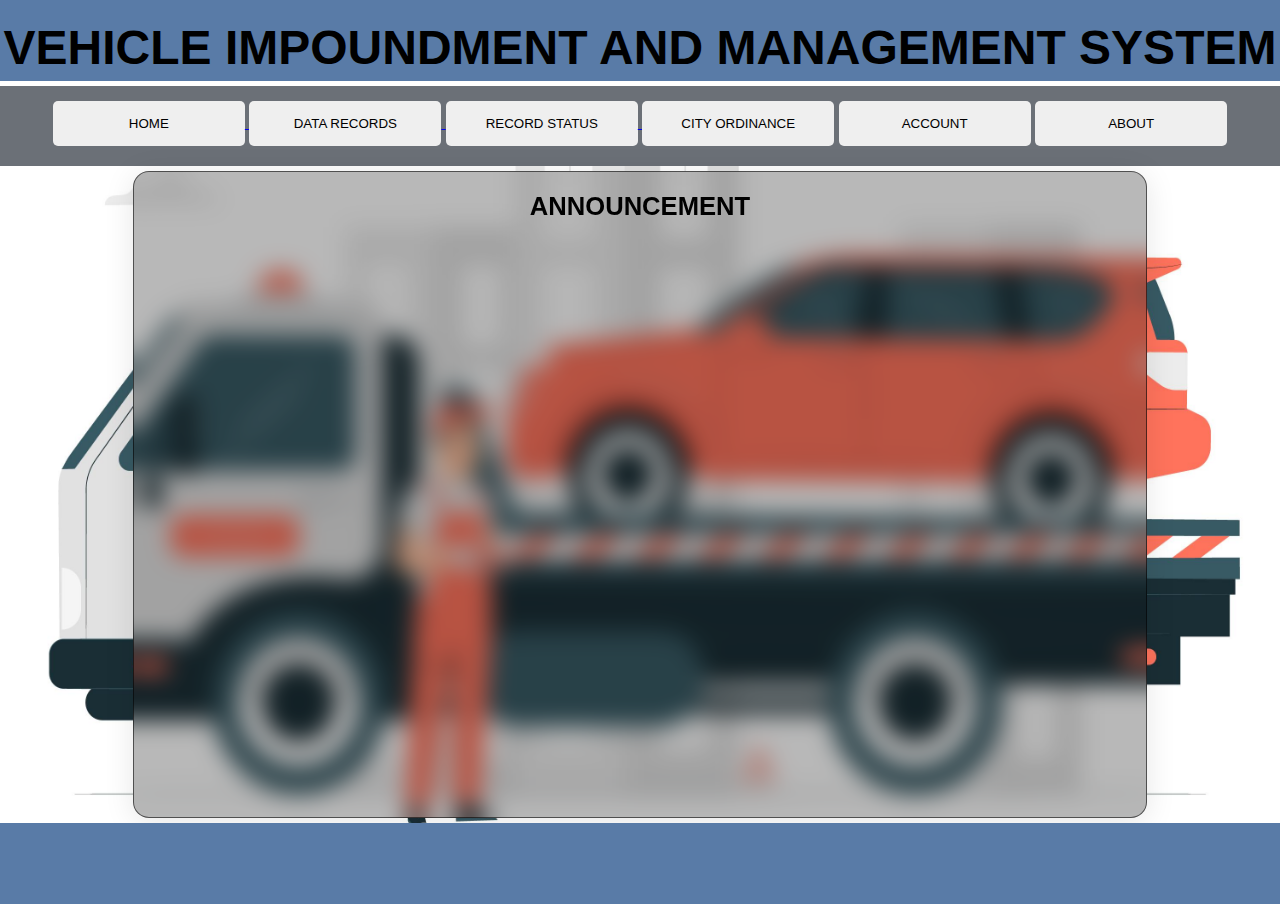
<file: index.html>
<!DOCTYPE html>
<html lang="en">
<head>
    <meta charset="UTF-8">
    <meta name="viewport" content="width=device-width, initial-scale=1.0">
    <title>Document</title>
    <link rel="stylesheet" href="index.css">
    <link rel="stylesheet" href="index-phone-query.css">
    <link rel="stylesheet" href="https://cdnjs.cloudflare.com/ajax/libs/font-awesome/4.7.0/css/font-awesome.min.css">
    <script src="index.js"></script>
</head>
<body>
    
    <div class="container">

        
        <div class="header">
            <center><h1 class="headerh1">VEHICLE IMPOUNDMENT AND MANAGEMENT SYSTEM</h1></center>
        </div>

        <div class="menu-overlay" id="mobiledisplay">
            <li id="mobile-li"><a href="data-records.html" id="mobile-links">DATA RECORDS</a></li>
            <li id="mobile-li"><a href="record-status.html" id="mobile-links">RECORD STATUS</a></li>
            <li id="mobile-li"><a href="" id="mobile-links">CITY ORDINANCE</a></li>
            <li id="mobile-li"><a href="" id="mobile-links">ABOUT</a></li>
        </div>

        <div class="user-overlay" id="mobileDisplayAccount">
            <li id="mobile-li"><a href="" id="mobile-links">EDIT ACCOUNT</a></li>
            <li id="mobile-li"><a href="" id="mobile-links">LOGOUT</a></li>
        </div>

        <div class="navbar">
            <div class="btn-container">
                
                <button class="menu-button" id="menu" onclick="barMenu()">
                    <i class="fa fa-bars" style="font-size:30px"></i>
                </button> 

                <a href="index.html"><button class="home-button" id="home">
                    <i class="fa fa-home" style="font-size:30px"></i>
                </button></a>

                <button class="user-button" id="user" onclick="barUser()">
                    <i class="fa fa-user" style="font-size: 30px;" aria-hidden="true"></i>
                </button>

                    <a href="index.html">
                    <button class="nav-btn" id="home">
                        <p>Home</p>
                    </button>
                    </a>
    
                    <a href="data-records.html">
                    <button class="nav-btn" id="data-record">
                        <p>Data Records</p>
                    </button>
                    </a>
    
                    <a href="record-status.html">
                    <button class="nav-btn" id="record-status">
                        <p>Record Status</p>
                    </button>
                    </a>

                <button class="nav-btn" id="city-ordinance">
                    <p>City Ordinance</p>
                </button>

                <button class="nav-btn" id="toggleButton" onclick="menuToggled()">
                    <p>Account</p>   
                        
                    <div class="dropdown" id="display">
                            <li><a href="" id="acc-links">
                                Edit Account
                            </a></li><br>
                            <li><a href="" id="acc-links">
                                Logout
                            </a></li>
                    </div>

                </button>
                <button class="nav-btn" id="about">
                    <p>About</p>
                </button>

            </div>
        </div>
        
        <div class="sidebar">

        </div>

        <div class="main">
           <center>
            <h1 id="headermain">
                ANNOUNCEMENT
            </h1><br><br>
        </center>
        </div>

        <div class="rightside">
            
        </div>

        <div class="footer">
            
        </div>

    </div>
    
<script>

const menuButton = document.getElementById('mobiledisplay');
const accountButton = document.getElementById('mobileDisplayAccount');

function closeOtherDropdowns(excludeElement) {
    if (excludeElement !== menuButton) menuButton.classList.remove('showMenubtn');
    if (excludeElement !== accountButton) accountButton.classList.remove('showAccbtn');
}

function barMenu() {
    const isOpen = menuButton.classList.contains('showMenubtn');
    closeOtherDropdowns(menuButton);
    menuButton.classList.toggle('showMenubtn', !isOpen);
}

function barUser() {
    const isOpen = accountButton.classList.contains('showAccbtn');
    closeOtherDropdowns(accountButton);
    accountButton.classList.toggle('showAccbtn', !isOpen);
}

menuButton.addEventListener('click', barMenu);
accountButton.addEventListener('click', barUser);

</script>

</body>
</html>
</file>
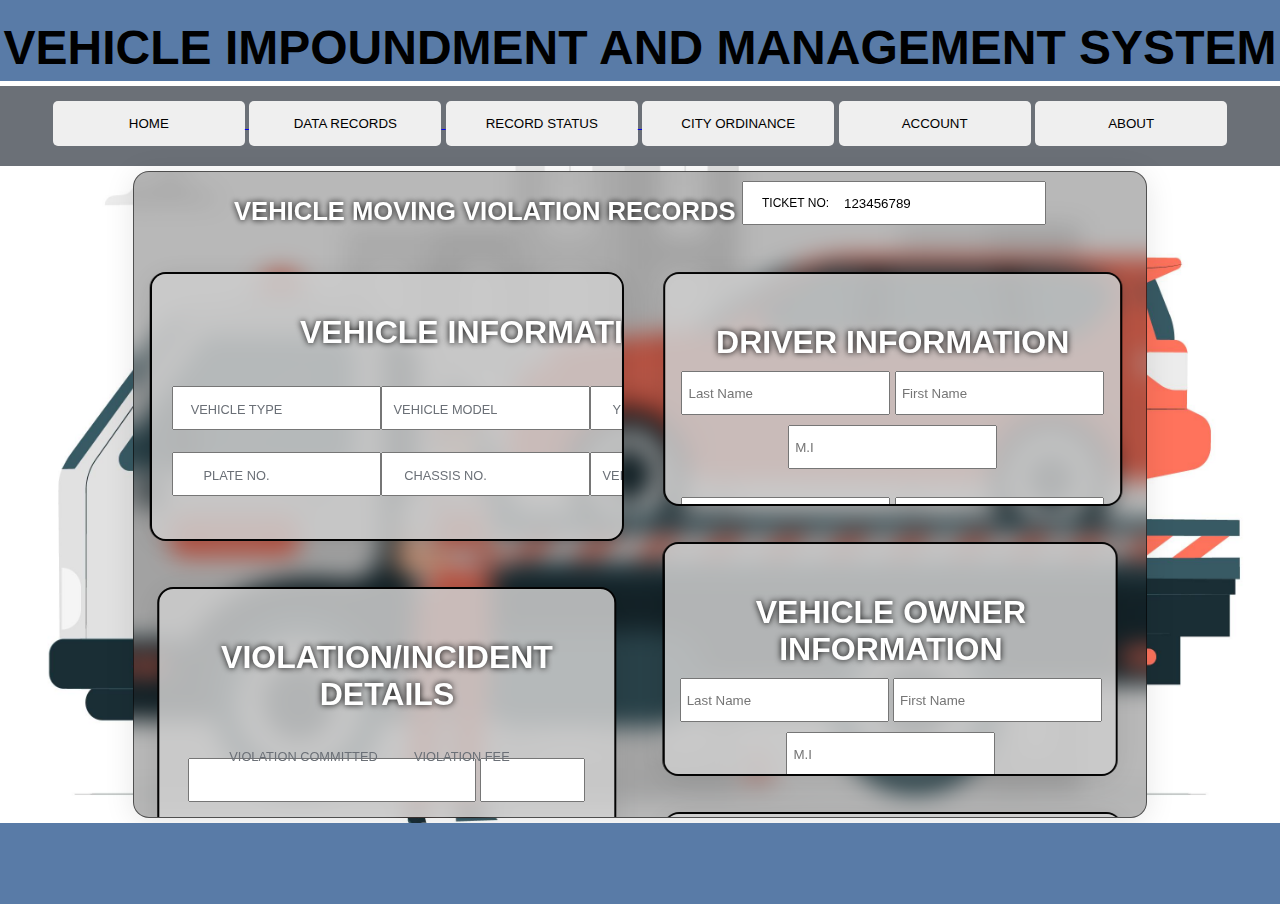
<file: add-impoundment-record.html>
<!DOCTYPE html>
<html lang="en">
<head>
    <meta charset="UTF-8">
    <meta name="viewport" content="width=device-width, initial-scale=1.0">
    <title>Document</title>
    <link rel="stylesheet" href="https://cdnjs.cloudflare.com/ajax/libs/font-awesome/4.7.0/css/font-awesome.min.css">
    <link rel="stylesheet" href="add-impoundment-record.css">
    <script src="index.js"></script>
</head>
<body>

        <div class="container">
            <div class="header">
                <center><h1 class="headerh1">VEHICLE IMPOUNDMENT AND MANAGEMENT SYSTEM</h1></center>
            </div>
            <div class="navbar">
                <div class="btn-container">
                    <button class="menu-button" id="menu" onclick="barMenu()">
                        <i class="fa fa-bars" style="font-size:36px"></i>
                    </button> 

                    <a href="index.html">
                        <button class="nav-btn" id="home">
                            <p>Home</p>
                        </button>
                        </a>
        
                        <a href="data-records.html">
                        <button class="nav-btn" id="data-record">
                            <p>Data Records</p>
                        </button>
                        </a>
        
                        <a href="record-status.html">
                        <button class="nav-btn" id="record-status">
                            <p>Record Status</p>
                        </button>
                        </a>
                    <button class="nav-btn" id="city-ordinance">
                        <p>City Ordinance</p>
                    </button>
                    <button class="nav-btn" id="toggleButton" onclick="menuToggled()">
                        <p>Account</p>       
                        <div class="dropdown" id="display">
                                <li><a href="" id="acc-links">
                                    Edit Account
                                </a></li><br>
                                <li><a href="" id="acc-links">
                                    Logout
                                </a></li>
                        </div>
                    </button>
                    <button class="nav-btn" id="about">
                        <p>About</p>
                    </button>
                </div>
            </div>
            <div class="sidebar"></div>



<!----------------------------FORM STARTS HERE------------------------>
<!---MAIN--->
    <div class="main">

        <div class="inside-main">       
<!------------------------------------------------ HEADER (TITLE) ----------------------------------------------------->
                    <div class="title-bar">
                        <div class="header-search-bar">
                            <h1 id="title-header-search-bar">VEHICLE MOVING VIOLATION RECORDS</h1>
                            <div class="search-form">
                                <p id="ticket-placeholder">TICKET NO:</p><input type="number" name="ticketNumber" value="123456789" id="ticket-search-bar" required>
                            </div>
                        </div>
                    </div>
<!------------------------------------------------ VEHICLE INFORMATION SECTION ----------------------------------------------------->
                    <div class="left">
                        <div class="vehicle-info-container">
                            <div class="input-container">
                                <h1 id="vehicle-info-header">VEHICLE INFORMATION</h1>

                                <div class="first">
                                    <input type="text" name="vehicleType" id="input-vehicle-info" autocomplete="off" required>
                                    <label for="vehicleType" class="vehicle-label">VEHICLE TYPE</label>
                                </div>

                                <div class="second">
                                    <input type="text" name="vehicleModel" id="input-vehicle-info" autocomplete="off"  required>
                                    <label for="vehicleModel" class="vehicle-label">VEHICLE MODEL</label>
                                </div>

                                <div class="third">
                                    <input type="text" name="yearModel" id="input-vehicle-info" autocomplete="off" required>
                                    <label for="yearModel" class="vehicle-label">YEAR MODEL</label>
                                </div>

                                <div class="fourth">
                                    <input type="text" name="plateNumber" id="input-vehicle-info" autocomplete="off"  required>
                                    <label for="plateNumber" class="vehicle-label">PLATE NO.</label>
                                </div>

                                <div class="fifth">
                                    <input type="text" name="chassisNumber" id="input-vehicle-info" autocomplete="off"  required>
                                    <label for="chassisNumber" class="vehicle-label">CHASSIS NO.</label>
                                </div>

                                <div class="sixth">
                                    <input type="text" name="vehicleColor" id="input-vehicle-info" autocomplete="off" required>
                                    <label for="vehicleColor" class="vehicle-label">VEHICLE COLOR</label>
                                </div>
                            </div>
                        </div>
<!------------------------------------------------ VIOLATION/INCIDENT DETAILS ----------------------------------------------------->
                    
                    <div class="violation-container">
                        <div class="violation-input-container">
                            <h1 id="violation-header">VIOLATION/INCIDENT DETAILS</h1>

                            <div class="violation">

                                    <input type="text" name="violation-commited" id="input-violation" required> 
                                    <label for="violation-commited" class="violation-label">VIOLATION COMMITTED</label>
                                                                                
                                    <input type="number" name="fee-price" id="input-fee" required> 
                                    <label for="fee-price" class="feelabel">VIOLATION FEE</label>
                                    <button id="addButton"><i class="fa fa-plus" style="font-size:10px;"> ADD</i> </button>
                                    <div class="new-input-container" id="input-container">
                                        <!--------------NEW INPUT ADDED HERE DON'T REMOVE THIS PLEASEEEE-->
                                    </div>
                            </div>  

                            <div class="place">
                                   
                            </div>

                            <div class="time">

                            </div>

                            <div class="date">

                            </div>

                            <div class="description">

                            </div>

                            <div class="margin-center">

                            </div>
                        </div>
                    </div>
<!------------------------------------------------ IMPOUND INFORMATION SECTION ----------------------------------------------------->
                    <div class="impound-container">
                        <div class="impound-input-container">
                            <h1 id="impound-header">IMPOUNDMENT INFORMATION</h1>
                            <input placeholder="DATE" class="textbox-n" type="text" onfocus="(this.type='date')" onblur="(this.type='text')" id="input-impound" />
                            <input placeholder="TIME" class="textbox-n" type="text" onfocus="(this.type='time')" onblur="(this.type='text')" id="input-impound" />
                            <input type="text" name="" id="input-impound" placeholder="LOCATION OF THE IMPOUND LOT"><br><br>
                            <textarea name="" id="input-condition" placeholder="CONDITION OF THE VEHICLE UPON IMPOUNDMENT" autocomplete="off" ></textarea>
                            <textarea name="" id="input-reason" placeholder="IMPOUND REASON" autocomplete="off" ></textarea>
                        </div>
                    </div>

                    </div>
<!--------------------------------------------------End tag of (LEFT) DIV----------------------------------------------------------->
                    <div class="right">
                        
                        <div class="driver-info-container">
                            <div class="driver-input-container">
                                <h1 id="driver-header">DRIVER INFORMATION</h1>
                                <input type="text" name="lastName" id="input-driver" placeholder="Last Name">
                                <input type="text" name="firstName" id="input-driver" placeholder="First Name">
                                <input type="text" name="middleInitial" id="input-driver" placeholder="M.I"><br><br>
                               <input type="number" name="" id="input-driver" placeholder="DRIVER'S LICENSE NO.">
                                <input type="text" name="" id="input-driver" placeholder="RELATIONSHIP TO THE VEHICLE">
                            </div>
                        </div>

                        <!--------------------------->
                        <div class="owner-info-container">
                            <div class="owner-input-container">
                                <h1 id="owner-header">VEHICLE OWNER INFORMATION</h1>
                                <input type="text" name="lastName" id="input-owner" placeholder="Last Name">
                                <input type="text" name="firstName" id="input-owner" placeholder="First Name">
                                <input type="text" name="middleInitial" id="input-owner" placeholder="M.I"><br><br>
                               <input type="number" name="" id="input-owner" placeholder="DRIVER'S LICENSE NO.">
                                <input type="text" name="" id="input-owner" placeholder="RELATIONSHIP TO THE VEHICLE">
                            </div>
                        </div>
                        <!--------------------------->
                        <div class="apprehending-officer-container">
                            <div class="apprehending-input-container">
                                <h1 id="apprehending-header">
                                    APPREHENDING OFFICER INFORMATION
                                </h1>
                                <input type="text" name="" id="apprehending-input" placeholder="APPREHENDING OFFICER NAME">
                                <input type="text" name="" id="apprehending-input" placeholder="DEPARTMENT/AGENCY">
                            </div>
                        </div>
                          <!--------------------------->
                        <div class="releasing-officer-container">
                            <div class="releasing-input-container">
                                <h1 id="releasing-header">RELEASING OFFICER INFORMATION</h1>
                                <input type="text" name="" id="releasing-officer" placeholder="NAME OF RELEASING OFFICER"><br><br>
                                <input placeholder="TIME OF RELEASE" class="textbox-n" type="text" onfocus="(this.type='time')" onblur="(this.type='text')" id="releasing-input" />
                                <input placeholder="DATE OF RELEASE" class="textbox-n" type="text" onfocus="(this.type='date')" onblur="(this.type='text')" id="releasing-input" />
                                <input type="text" name="" id="releasing-input" placeholder="REMARKS">
                            </div>
                        </div>

                        <button class="submit-update">SUBMIT</button>
                    </div>
<!--------------------------------------------------End tag of (RIGHT) DIV----------------------------------------------------------->
        </div><!--inside main closing-->
    </div><!--main closing tag-->

        <div class="footer">

        </div>
</div><!--container closing tag-->

<script>
const addButton = document.getElementById('addButton');
const inputContainer = document.getElementById('input-container');

addButton.addEventListener('click', function() {
    const currentInputs = inputContainer.getElementsByClassName('one').length;

    if (currentInputs >= 5) {
        alert('Sobra na yan!');
        return;
    }

    const newDiv = document.createElement('div');
    newDiv.classList.add('one');
    newDiv.style.position = 'relative';

    const newViolationInput = document.createElement('input');
    newViolationInput.type = 'text';
    newViolationInput.placeholder = 'VIOLATION COMMITTED';
    newViolationInput.required = true;
    newViolationInput.style.width = '60%';
    newViolationInput.style.height = '40px';
    newViolationInput.style.paddingLeft = '10px';
    newViolationInput.style.marginTop = '10px';

    const newFeeInput = document.createElement('input');
    newFeeInput.type = 'number';
    newFeeInput.placeholder = ' VIOLATION FEE';
    newFeeInput.style.width = '20%';
    newFeeInput.style.height = '40px';
    newFeeInput.style.paddingLeft = '10px';
    newFeeInput.style.marginLeft = '5px';

    const closeButton = document.createElement('button');
    closeButton.textContent = 'X';
    closeButton.style.position = 'absolute';
    closeButton.style.right = '20px';
    closeButton.style.top = '20px';
    closeButton.style.background = 'red';
    closeButton.style.color = 'white';
    closeButton.style.border = 'none';
    closeButton.style.borderRadius = '50%';
    closeButton.style.width = '25px';
    closeButton.style.height = '25px';
    closeButton.style.cursor = 'pointer';

    closeButton.addEventListener('click', function() {
        inputContainer.removeChild(newDiv);
    });

    newDiv.appendChild(newViolationInput);
    newDiv.appendChild(newFeeInput);
    newDiv.appendChild(closeButton);
    inputContainer.appendChild(newDiv);
});


</script>

</body>
</html>
</file>
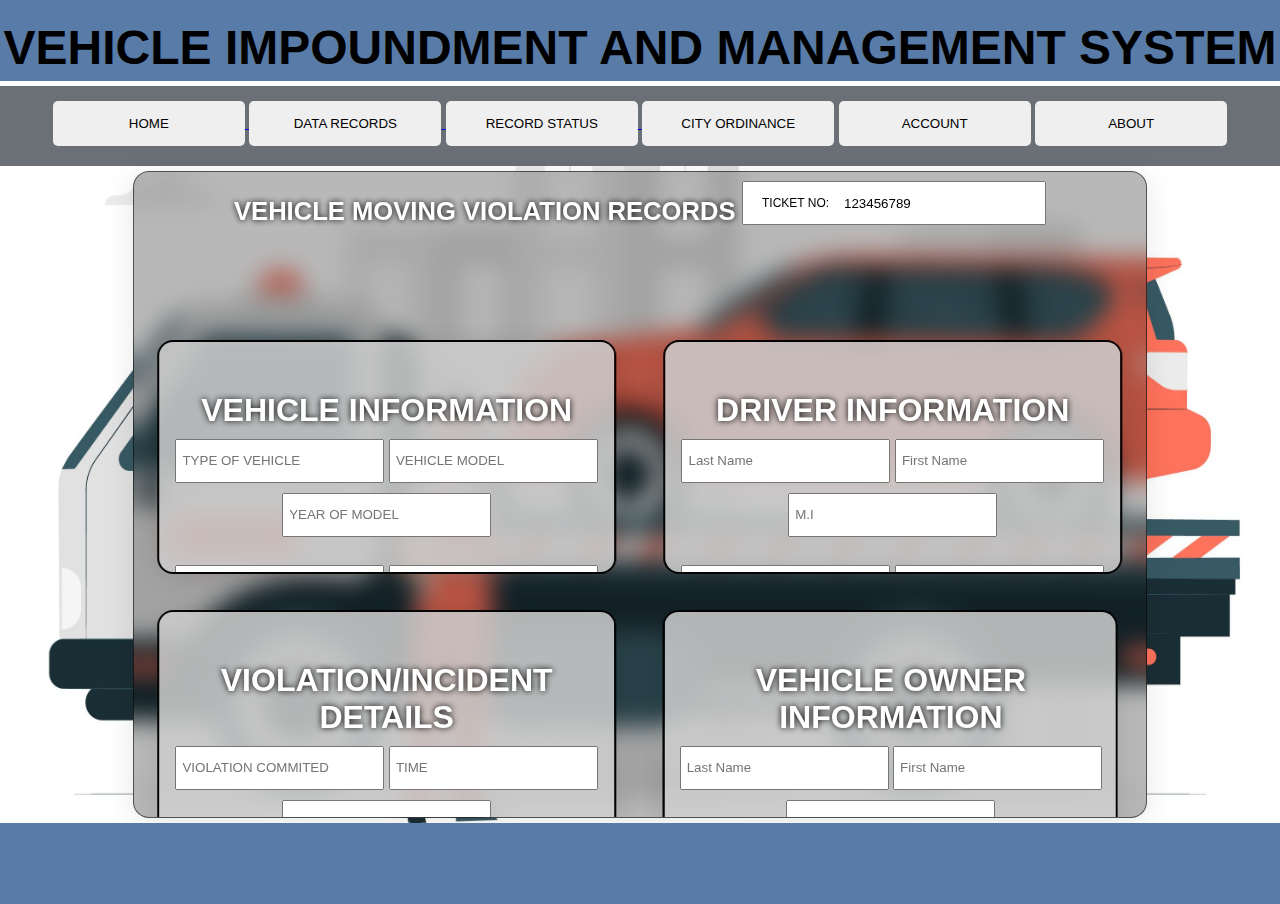
<file: add-moving-record.html>
<!DOCTYPE html>
<html lang="en">
<head>
    <meta charset="UTF-8">
    <meta name="viewport" content="width=device-width, initial-scale=1.0">
    <title>Document</title>
    <link rel="stylesheet" href="add-moving-record.css">
    <script src="index.js"></script>
</head>
<body>

        <div class="container">
            <div class="header">
                <center><h1 class="headerh1">VEHICLE IMPOUNDMENT AND MANAGEMENT SYSTEM</h1></center>
            </div>
            <div class="navbar">
                <div class="btn-container">
                    <button class="menu-button" id="menu" onclick="barMenu()">
                        <i class="fa fa-bars" style="font-size:36px"></i>
                    </button> 

                    <a href="index.html">
                        <button class="nav-btn" id="home">
                            <p>Home</p>
                        </button>
                        </a>
        
                        <a href="data-records.html">
                        <button class="nav-btn" id="data-record">
                            <p>Data Records</p>
                        </button>
                        </a>
        
                        <a href="record-status.html">
                        <button class="nav-btn" id="record-status">
                            <p>Record Status</p>
                        </button>
                        </a>
                    <button class="nav-btn" id="city-ordinance">
                        <p>City Ordinance</p>
                    </button>
                    <button class="nav-btn" id="toggleButton" onclick="menuToggled()">
                        <p>Account</p>       
                        <div class="dropdown" id="display">
                                <li><a href="" id="acc-links">
                                    Edit Account
                                </a></li><br>
                                <li><a href="" id="acc-links">
                                    Logout
                                </a></li>
                        </div>
                    </button>
                    <button class="nav-btn" id="about">
                        <p>About</p>
                    </button>
                </div>
            </div>
            <div class="sidebar"></div>



<!----------------------------FORM STARTS HERE------------------------>
<!---MAIN--->
    <div class="main">

        <div class="inside-main">       
<!------------------------------------------------ HEADER (TITLE) ----------------------------------------------------->
                    <div class="title-bar">
                        <div class="header-search-bar">
                            <h1 id="title-header-search-bar">VEHICLE MOVING VIOLATION RECORDS</h1>
                            <div class="search-form">
                                <p id="ticket-placeholder">TICKET NO:</p><input type="number" name="ticketNumber" value="123456789" id="ticket-search-bar" required>
                            </div>
                        </div>
                    </div>
<!------------------------------------------------ VEHICLE INFORMATION SECTION ----------------------------------------------------->
                    <div class="left">
                        <div class="vehicle-info-container">
                            <div class="input-container">
                                <h1 id="vehicle-info-header">VEHICLE INFORMATION</h1>
                                <input type="text" name="vehicleType" id="input-vehicle-info" placeholder="TYPE OF VEHICLE" required>
                                <input type="text" name="vehicleModel" id="input-vehicle-info" placeholder="VEHICLE MODEL" required>
                                <input type="text" name="yearModel" id="input-vehicle-info" placeholder="YEAR OF MODEL" required><br><br>
                                <input type="text" name="plateNumber" id="plate-number" placeholder="VEHICLE LICENSE PLATE NO" maxlength="7" required>
                                <input type="number" name="chassisNumber" id="input-vehicle-info" placeholder="VEHICLE CHASSIS NO" required>
                                <input type="text" name="vehicleColor" id="input-vehicle-info" placeholder="VEHICLE COLOR" required>
                            </div>
                        </div>
<!------------------------------------------------ VIOLATION/INCIDENT DETAILS ----------------------------------------------------->
                    
                    <div class="violation-container">
                        <div class="violation-input-container">
                            <h1 id="violation-header">VIOLATION/INCIDENT DETAILS</h1>
                            <input type="text" name="" id="input-violation" placeholder="VIOLATION COMMITED" required>
                            <input placeholder="TIME" class="textbox-n" type="text" onfocus="(this.type='time')" onblur="(this.type='text')" id="input-violation" />
                            <input placeholder="DATE" class="textbox-n" type="text" onfocus="(this.type='date')" onblur="(this.type='text')" id="input-violation" /><br><br>
                            <input type="text" name="" id="input-violation-place" placeholder="PLACE OF VIOLATION"><br><br>
                            <textarea name="" id="input-description-violation" placeholder="DESCRIPTION OF INCIDENT(IF APPLICABLE)" autocomplete="off" ></textarea>
                        </div>
                    </div>
<!------------------------------------------------ IMPOUND INFORMATION SECTION ----------------------------------------------------->
                    <div class="impound-container">
                        <div class="impound-input-container">
                            <h1 id="impound-header">IMPOUNDMENT INFORMATION</h1>
                            <input placeholder="DATE" class="textbox-n" type="text" onfocus="(this.type='date')" onblur="(this.type='text')" id="input-impound" />
                            <input placeholder="TIME" class="textbox-n" type="text" onfocus="(this.type='time')" onblur="(this.type='text')" id="input-impound" />
                            <input type="text" name="" id="input-impound" placeholder="LOCATION OF THE IMPOUND LOT"><br><br>
                            <textarea name="" id="input-condition" placeholder="CONDITION OF THE VEHICLE UPON IMPOUNDMENT" autocomplete="off" ></textarea>
                            <textarea name="" id="input-reason" placeholder="IMPOUND REASON" autocomplete="off" ></textarea>
                        </div>
                    </div>

                    </div>
<!--------------------------------------------------End tag of (LEFT) DIV----------------------------------------------------------->
                    <div class="right">
                        
                        <div class="driver-info-container">
                            <div class="driver-input-container">
                                <h1 id="driver-header">DRIVER INFORMATION</h1>
                                <input type="text" name="lastName" id="input-driver" placeholder="Last Name">
                                <input type="text" name="firstName" id="input-driver" placeholder="First Name">
                                <input type="text" name="middleInitial" id="input-driver" placeholder="M.I"><br><br>
                               <input type="number" name="" id="input-driver" placeholder="DRIVER'S LICENSE NO.">
                                <input type="text" name="" id="input-driver" placeholder="RELATIONSHIP TO THE VEHICLE">
                            </div>
                        </div>

                        <!--------------------------->
                        <div class="owner-info-container">
                            <div class="owner-input-container">
                                <h1 id="owner-header">VEHICLE OWNER INFORMATION</h1>
                                <input type="text" name="lastName" id="input-owner" placeholder="Last Name">
                                <input type="text" name="firstName" id="input-owner" placeholder="First Name">
                                <input type="text" name="middleInitial" id="input-owner" placeholder="M.I"><br><br>
                               <input type="number" name="" id="input-owner" placeholder="DRIVER'S LICENSE NO.">
                                <input type="text" name="" id="input-owner" placeholder="RELATIONSHIP TO THE VEHICLE">
                            </div>
                        </div>
                        <!--------------------------->
                        <div class="apprehending-officer-container">
                            <div class="apprehending-input-container">
                                <h1 id="apprehending-header">
                                    APPREHENDING OFFICER INFORMATION
                                </h1>
                                <input type="text" name="" id="apprehending-input" placeholder="APPREHENDING OFFICER NAME">
                                <input type="text" name="" id="apprehending-input" placeholder="DEPARTMENT/AGENCY">
                            </div>
                        </div>
                          <!--------------------------->
                        <div class="releasing-officer-container">
                            <div class="releasing-input-container">
                                <h1 id="releasing-header">RELEASING OFFICER INFORMATION</h1>
                                <input type="text" name="" id="releasing-officer" placeholder="NAME OF RELEASING OFFICER"><br><br>
                                <input placeholder="TIME OF RELEASE" class="textbox-n" type="text" onfocus="(this.type='time')" onblur="(this.type='text')" id="releasing-input" />
                                <input placeholder="DATE OF RELEASE" class="textbox-n" type="text" onfocus="(this.type='date')" onblur="(this.type='text')" id="releasing-input" />
                                <input type="text" name="" id="releasing-input" placeholder="REMARKS">
                            </div>
                        </div>

                        <button class="submit-update">SUBMIT</button>
                    </div>
<!--------------------------------------------------End tag of (RIGHT) DIV----------------------------------------------------------->
        </div><!--inside main closing-->
    </div><!--main closing tag-->

        <div class="footer">

        </div>
</div><!--container closing tag-->
<script>

    /*------------------------PLATE NUMBER FORMAT-------------------*/
    document.getElementById('plate-number').addEventListener('input', function(e) {
    let input = e.target.value.toUpperCase().replace(/[^A-Z0-9]/g, ''); // Remove non-alphanumeric characters and convert to uppercase
    let formattedInput = '';

    if (input.length <= 3) {
        formattedInput = input; // First 3 characters are letters
    } else {
        formattedInput = input.substring(0, 3) + '-' + input.substring(3, 6); // Insert hyphen after 3 letters and add numbers
    }

    e.target.value = formattedInput;
});

// Optional: prevent input after 7 characters (3 letters + hyphen + 3 numbers)
document.getElementById('plate-number').addEventListener('keydown', function(e) {
    if (e.target.value.length >= 7 && e.key !== 'Backspace' && e.key !== 'Delete') {
        e.preventDefault();
    }
});

/*-----------------------------------------------------------------*/
</script>
</body>
</html>
</file>
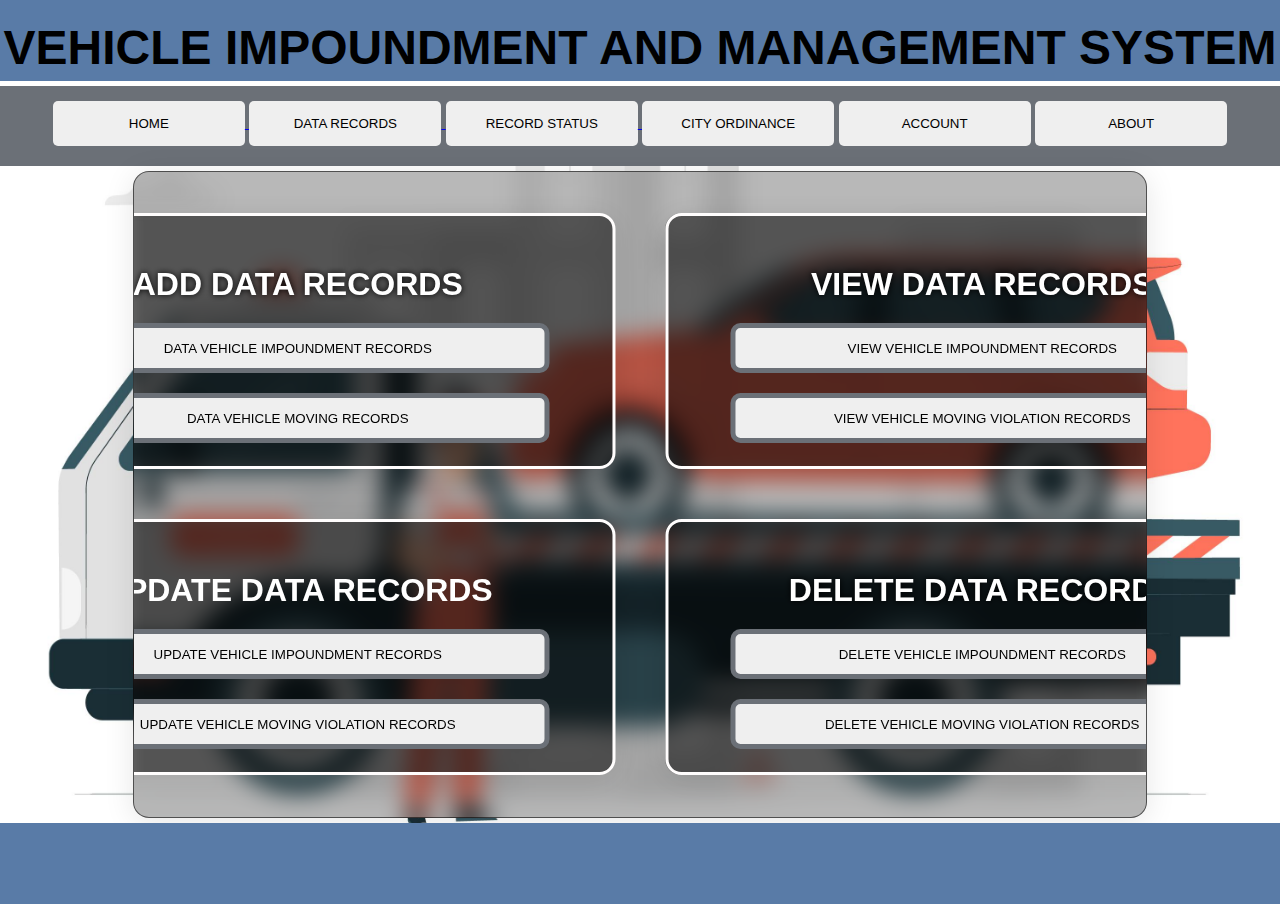
<file: data-records.html>
<!DOCTYPE html>
<html lang="en">
<head>
    <meta charset="UTF-8">
    <meta name="viewport" content="width=device-width, initial-scale=1.0">
    <title>Document</title>
    <link rel="stylesheet" href="data-records.css">
    <link rel="stylesheet" href="data-records-phone-query.css">
    <link rel="stylesheet" href="https://cdnjs.cloudflare.com/ajax/libs/font-awesome/4.7.0/css/font-awesome.min.css">
    <script src="index.js"></script>
</head>
<body>
    <div class="container">
        <div class="header">
            <center><h1 class="headerh1">VEHICLE IMPOUNDMENT AND MANAGEMENT SYSTEM</h1></center>
        </div>

        <div class="menu-overlay" id="mobiledisplay">
            <li id="mobile-li"><a href="data-records.html" id="mobile-links">DATA RECORDS</a></li>
            <li id="mobile-li"><a href="record-status.html" id="mobile-links">RECORD STATUS</a></li>
            <li id="mobile-li"><a href="" id="mobile-links">CITY ORDINANCE</a></li>
            <li id="mobile-li"><a href="" id="mobile-links">ABOUT</a></li>
        </div>

        <div class="user-overlay" id="mobileDisplayAccount">
            <li id="mobile-li"><a href="" id="mobile-links">EDIT ACCOUNT</a></li>
            <li id="mobile-li"><a href="" id="mobile-links">LOGOUT</a></li>
        </div>

        <div class="navbar">
            <div class="btn-container">

                <button class="menu-button" id="menu" onclick="barMenu()">
                    <i class="fa fa-bars" style="font-size:30px"></i>
                </button> 

                <a href="index.html"><button class="home-button" id="home" onclick="barHome()">
                    <i class="fa fa-home" style="font-size:30px"></i>
                </button></a>

                <button class="user-button" id="user" onclick="barUser()">
                    <i class="fa fa-user" style="font-size: 30px;" aria-hidden="true"></i>
                </button>
                
                <a href="index.html">
                    <button class="nav-btn" id="home">
                        <p>Home</p>
                    </button>
                </a>

                <a href="data-records.html">
                    <button class="nav-btn" id="data-record">
                        <p>Data Records</p>
                    </button>
                </a>

                <a href="record-status.html">
                    <button class="nav-btn" id="record-status">
                        <p>Record Status</p>
                    </button>
                </a>

                <button class="nav-btn" id="city-ordinance">
                    <p>City Ordinance</p>
                </button>

                <button class="nav-btn" id="toggleButton" onclick="menuToggled()">
                    <p>Account</p>   
                        
                    <div class="dropdown" id="display">
                            <li><a href="" id="acc-links">
                                Edit Account
                            </a></li><br>
                            <li><a href="" id="acc-links">
                                Logout
                            </a></li>
                    </div>

                </button>
                <button class="nav-btn" id="about">
                    <p>About</p>
                </button>

            </div>
        </div>

        <div class="sidebar">
        </div>

        <div class="main">

            <div class="inside-main">
                
                    <div class="add-data-records">
                        <h1 id="add-data-header">ADD DATA RECORDS</h1>
                        <a href="add-impoundment-record.html"><button id="main-button">DATA VEHICLE IMPOUNDMENT RECORDS</button></a>
                        <a href="add-moving-record.html"><button id="main-button">DATA VEHICLE MOVING RECORDS</button></a>
                    </div>
                    
                    <div class="view-data-records">
                        <h1 id="view-data-header">VIEW DATA RECORDS</h1>
                        <a href="view-impound-record.html"><button id="main-button">VIEW VEHICLE IMPOUNDMENT RECORDS</button></a>
                        <a href="view-moving-record.html"><button id="main-button">VIEW VEHICLE MOVING VIOLATION RECORDS</button></a>
                    </div>

                    <div class="update-data-records">
                        <h1 id="update-data-records">UPDATE DATA RECORDS</h1>
                        <a href="update-impound-record.html"><button id="main-button">UPDATE VEHICLE IMPOUNDMENT RECORDS</button></a>
                        <a href="update-moving-record.html"><button id="main-button">UPDATE VEHICLE MOVING VIOLATION RECORDS</button></a>
                    </div>

                    <div class="delete-data-records">
                        <h1 id="delete-data-header">DELETE DATA RECORDS</h1>
                        <button id="main-button">DELETE VEHICLE IMPOUNDMENT RECORDS</button>
                        <button id="main-button">DELETE VEHICLE MOVING VIOLATION RECORDS</button>
                    </div>
            </div>
        </div>

        <div class="rightside">
        </div>
        
        <div class="footer">
        </div>
    </div>

<script>

const menuButton = document.getElementById('mobiledisplay');
const accountButton = document.getElementById('mobileDisplayAccount');

function closeOtherDropdowns(excludeElement) {
    if (excludeElement !== menuButton) menuButton.classList.remove('showMenubtn');
    if (excludeElement !== accountButton) accountButton.classList.remove('showAccbtn');
}

function barMenu() {
    const isOpen = menuButton.classList.contains('showMenubtn');
    closeOtherDropdowns(menuButton);
    menuButton.classList.toggle('showMenubtn', !isOpen);
}

function barUser() {
    const isOpen = accountButton.classList.contains('showAccbtn');
    closeOtherDropdowns(accountButton);
    accountButton.classList.toggle('showAccbtn', !isOpen);
}

menuButton.addEventListener('click', barMenu);
accountButton.addEventListener('click', barUser);

</script>
</body>
</html>
</file>
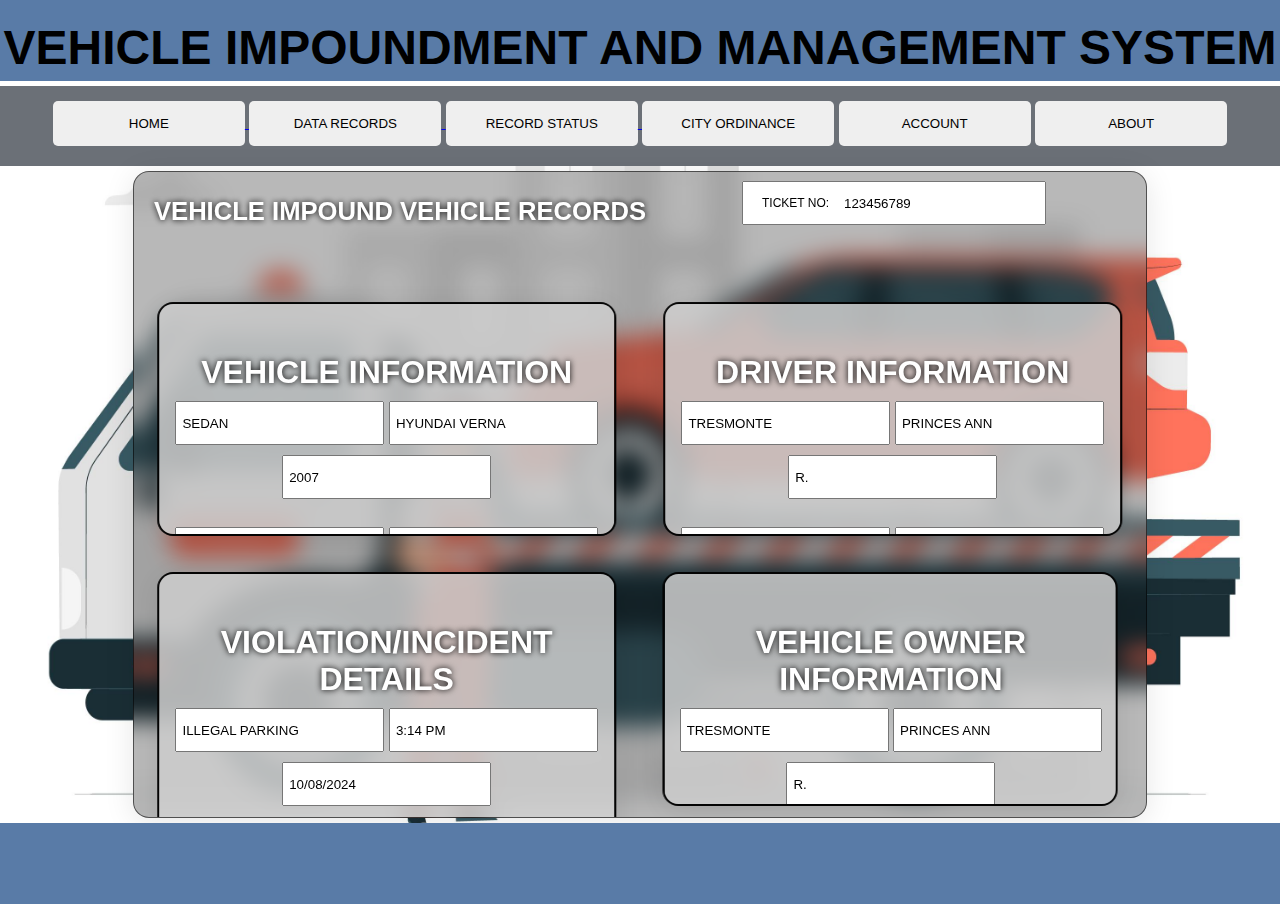
<file: impound-record-display.html>
<!DOCTYPE html>
<html lang="en">
<head>
    <meta charset="UTF-8">
    <meta name="viewport" content="width=device-width, initial-scale=1.0">
    <title>Document</title>
    <link rel="stylesheet" href="impound-record-display.css">
    <script src="index.js"></script>
</head>
<body>

        <div class="container">
            <div class="header">
                <center><h1 class="headerh1">VEHICLE IMPOUNDMENT AND MANAGEMENT SYSTEM</h1></center>
            </div>
            <div class="navbar">
                <div class="btn-container">
                    <button class="menu-button" id="menu" onclick="barMenu()">
                        <i class="fa fa-bars" style="font-size:36px"></i>
                    </button> 

                    <a href="index.html">
                        <button class="nav-btn" id="home">
                            <p>Home</p>
                        </button>
                        </a>
        
                        <a href="data-records.html">
                        <button class="nav-btn" id="data-record">
                            <p>Data Records</p>
                        </button>
                        </a>
        
                        <a href="record-status.html">
                        <button class="nav-btn" id="record-status">
                            <p>Record Status</p>
                        </button>
                        </a>
                    <button class="nav-btn" id="city-ordinance">
                        <p>City Ordinance</p>
                    </button>
                    <button class="nav-btn" id="toggleButton" onclick="menuToggled()">
                        <p>Account</p>       
                        <div class="dropdown" id="display">
                                <li><a href="" id="acc-links">
                                    Edit Account
                                </a></li><br>
                                <li><a href="" id="acc-links">
                                    Logout
                                </a></li>
                        </div>
                    </button>
                    <button class="nav-btn" id="about">
                        <p>About</p>
                    </button>
                </div>
            </div>
            <div class="sidebar"></div>



<!----------------------------FORM STARTS HERE------------------------>
<!---MAIN--->
    <div class="main">

        <div class="inside-main">       
<!------------------------------------------------ HEADER (TITLE) ----------------------------------------------------->
                    <div class="title-bar">
                        <div class="header-search-bar">
                            <h1 id="title-header-search-bar">VEHICLE IMPOUND VEHICLE RECORDS</h1>
                            <div class="search-form">
                                <p id="ticket-placeholder">TICKET NO:</p><input type="number" name="ticketNumber" value="123456789" id="ticket-search-bar" required>
                            </div>
                        </div>
                    </div>
<!------------------------------------------------ VEHICLE INFORMATION SECTION ----------------------------------------------------->
                    <div class="left">
                        <div class="vehicle-info-container">
                            <div class="input-container">
                                <h1 id="vehicle-info-header">VEHICLE INFORMATION</h1>
                                <input type="text" name="vehicleType" id="input-vehicle-info" value="SEDAN" placeholder="TYPE OF VEHICLE" required>
                                <input type="text" name="vehicleModel" id="input-vehicle-info" value="HYUNDAI VERNA" placeholder="VEHICLE MODEL" required>
                                <input type="text" name="yearModel" id="input-vehicle-info" value="2007" placeholder="YEAR OF MODEL" required><br><br>
                                <input type="text" name="plateNumber" id="plate-number" value="AHDJ-JW6289" placeholder="VEHICLE LICENSE PLATE NO" maxlength="7" required>
                                <input type="text" name="chassisNumber" id="input-vehicle-info" value="6372OJ934U" placeholder="VEHICLE CHASSIS NO" required>
                                <input type="text" name="vehicleColor" id="input-vehicle-info" value="GRAY" placeholder="VEHICLE COLOR" required>
                            </div>
                        </div>
<!------------------------------------------------ VIOLATION/INCIDENT DETAILS ----------------------------------------------------->
                    
                    <div class="violation-container">
                        <div class="violation-input-container">
                            <h1 id="violation-header">VIOLATION/INCIDENT DETAILS</h1>
                            <input type="text" name="" id="input-violation" value="ILLEGAL PARKING" placeholder="VIOLATION COMMITED" required>
                            <input placeholder="TIME" class="textbox-n" type="text" value="3:14 PM" onfocus="(this.type='time')" onblur="(this.type='text')" id="input-violation" />
                            <input placeholder="DATE" class="textbox-n" type="text" value="10/08/2024" onfocus="(this.type='date')" onblur="(this.type='text')" id="input-violation" /><br><br>
                            <input type="text" name="" id="input-violation-place" value="LACSON HIGHWAY" placeholder="PLACE OF VIOLATION"><br><br>
                            <textarea name="" id="input-description-violation" placeholder="DESCRIPTION OF INCIDENT(IF APPLICABLE)" autocomplete="off" >ILLEGAL PARKING</textarea>
                        </div>
                    </div>
<!------------------------------------------------ IMPOUND INFORMATION SECTION ----------------------------------------------------->
                    <div class="impound-container">
                        <div class="impound-input-container">
                            <h1 id="impound-header">IMPOUNDMENT INFORMATION</h1>
                            <input placeholder="DATE" class="textbox-n" type="text" value="10/09/2024" onfocus="(this.type='date')" onblur="(this.type='text')" id="input-impound" />
                            <input placeholder="TIME" class="textbox-n" type="text" value="3:50" onfocus="(this.type='time')" onblur="(this.type='text')" id="input-impound" />
                            <input type="text" name="" id="input-impound" value="ALIJIS OFFICE BTAO" placeholder="LOCATION OF THE IMPOUND LOT"><br><br>
                            <textarea name="" id="input-condition" placeholder="CONDITION OF THE VEHICLE UPON IMPOUNDMENT" autocomplete="off" >GOOD CONDITION, NO DAMAGE</textarea>
                            <textarea name="" id="input-reason" placeholder="IMPOUND REASON" autocomplete="off" >DRIVING WITHOUT LICENSE WITH BACK RIDER, NO HELMET</textarea>
                        </div>
                    </div>

                    </div>
<!--------------------------------------------------End tag of (LEFT) DIV----------------------------------------------------------->
<!-----------------DRIVER INFORMATION-->                    
                        <div class="right">
                        
                        <div class="driver-info-container">
                            <div class="driver-input-container">
                                <h1 id="driver-header">DRIVER INFORMATION</h1>
                                <input type="text" name="lastName" id="input-driver" value="TRESMONTE" placeholder="Last Name">
                                <input type="text" name="firstName" id="input-driver" value="PRINCES ANN" placeholder="First Name">
                                <input type="text" name="middleInitial" id="input-driver" value="R." placeholder="M.I"><br><br>
                                <input type="text" name="" id="input-driver" value="26839O28-28728"  placeholder="DRIVER'S LICENSE NO.">
                                <input type="text" name="" id="input-driver" value="OWNER" placeholder="RELATIONSHIP TO THE VEHICLE">
                            </div>
                        </div>

                        <!---------------------VEHICLE OWNER INFORMATION------>
                        <div class="owner-info-container">
                            <div class="owner-input-container">
                                <h1 id="owner-header">VEHICLE OWNER INFORMATION</h1>
                                <input type="text" name="lastName" id="input-owner"  value="TRESMONTE" placeholder="Last Name">
                                <input type="text" name="firstName" id="input-owner" value="PRINCES ANN"  placeholder="First Name">
                                <input type="text" name="middleInitial" id="input-owner" value="R." placeholder="M.I"><br><br>
                                <input type="text" name="" id="input-owner" value="26839O28-28728" placeholder="DRIVER'S LICENSE NO.">
                                <input type="text" name="" id="input-owner" value="OWNER" placeholder="RELATIONSHIP TO THE VEHICLE">
                            </div>
                        </div>
                        <!-----------------------APPREHENDING OFFICER INFORMATION---->
                        <div class="apprehending-officer-container">
                            <div class="apprehending-input-container">
                                <h1 id="apprehending-header">
                                    APPREHENDING OFFICER INFORMATION
                                </h1>
                                <input type="text" name="" value="KEN AZUCENA" id="apprehending-input" placeholder="APPREHENDING OFFICER NAME">
                                <input type="text" name="" value="BTAO" id="apprehending-input" placeholder="DEPARTMENT/AGENCY">
                            </div>
                        </div>
                          <!-----------------------RELEASING OFFICER INFORMATION---->
                        <div class="releasing-officer-container">
                            <div class="releasing-input-container">
                                <h1 id="releasing-header">RELEASING OFFICER INFORMATION</h1>
                                <input type="text" name="" id="releasing-officer" value="DIONIES NICOLE BONILLA, BTAO OFFICER 3" placeholder="NAME OF RELEASING OFFICER"><br><br>
                                <input placeholder="TIME OF RELEASE" class="textbox-n" value="4:30 PM" type="text" onfocus="(this.type='time')" onblur="(this.type='text')" id="releasing-input" />
                                <input placeholder="DATE OF RELEASE" class="textbox-n" value="10/08/2024" type="text" onfocus="(this.type='date')" onblur="(this.type='text')" id="releasing-input" />
                                <input type="text" name="" id="releasing-input" value="PAID & RELEASE" placeholder="REMARKS">
                            </div>
                        </div>


                    </div>
<!--------------------------------------------------End tag of (RIGHT) DIV----------------------------------------------------------->
        </div><!--inside main closing-->
    </div><!--main closing tag-->

        <div class="footer">

        </div>
</div><!--container closing tag-->

</body>
</html>
</file>
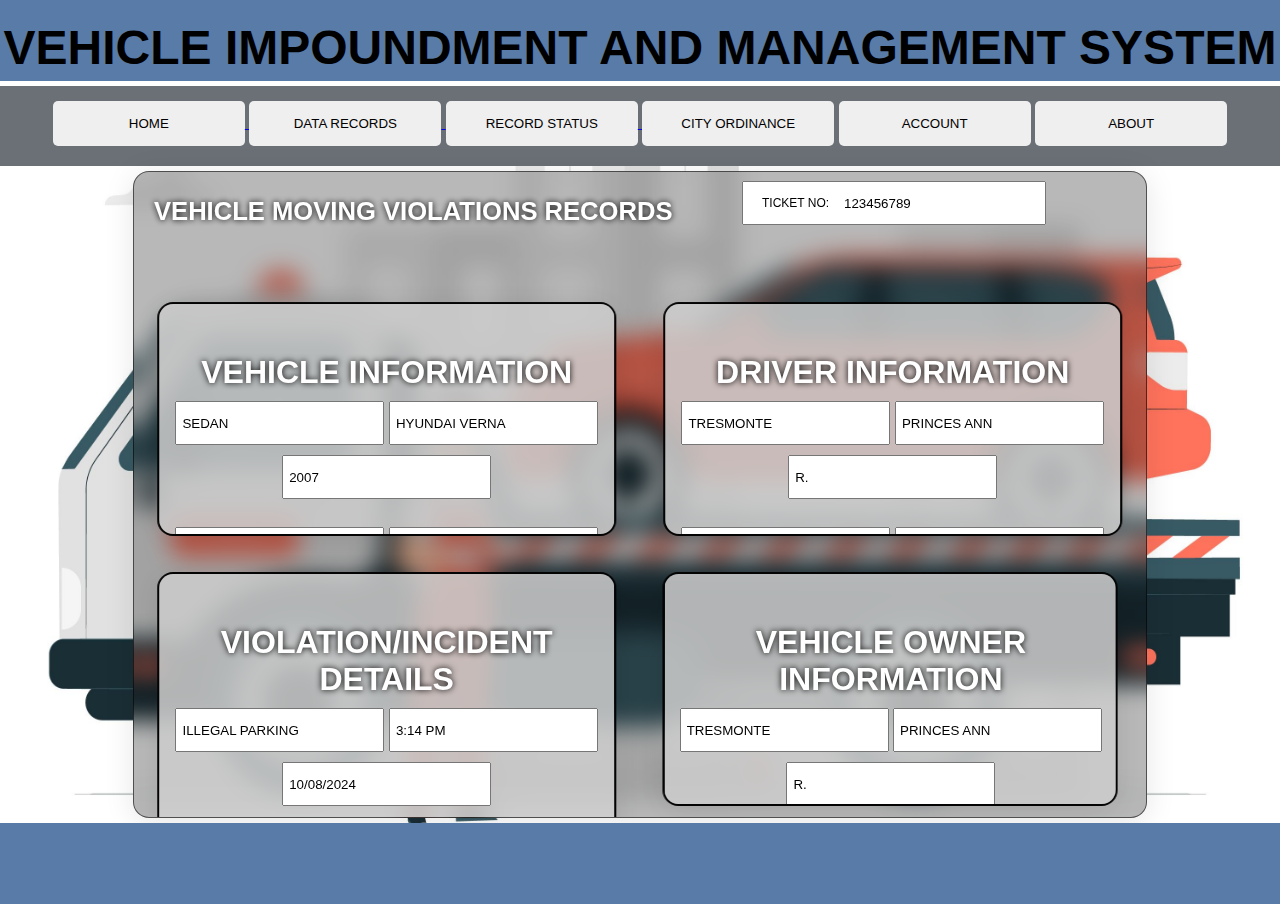
<file: moving-record-display.html>
<!DOCTYPE html>
<html lang="en">
<head>
    <meta charset="UTF-8">
    <meta name="viewport" content="width=device-width, initial-scale=1.0">
    <title>Document</title>
    <link rel="stylesheet" href="moving-record-display.css">
    <script src="index.js"></script>
</head>
<body>

        <div class="container">
            <div class="header">
                <center><h1 class="headerh1">VEHICLE IMPOUNDMENT AND MANAGEMENT SYSTEM</h1></center>
            </div>
            <div class="navbar">
                <div class="btn-container">
                    <button class="menu-button" id="menu" onclick="barMenu()">
                        <i class="fa fa-bars" style="font-size:36px"></i>
                    </button> 

                    <a href="index.html">
                        <button class="nav-btn" id="home">
                            <p>Home</p>
                        </button>
                        </a>
        
                        <a href="data-records.html">
                        <button class="nav-btn" id="data-record">
                            <p>Data Records</p>
                        </button>
                        </a>
        
                        <a href="record-status.html">
                        <button class="nav-btn" id="record-status">
                            <p>Record Status</p>
                        </button>
                        </a>
                    <button class="nav-btn" id="city-ordinance">
                        <p>City Ordinance</p>
                    </button>
                    <button class="nav-btn" id="toggleButton" onclick="menuToggled()">
                        <p>Account</p>       
                        <div class="dropdown" id="display">
                                <li><a href="" id="acc-links">
                                    Edit Account
                                </a></li><br>
                                <li><a href="" id="acc-links">
                                    Logout
                                </a></li>
                        </div>
                    </button>
                    <button class="nav-btn" id="about">
                        <p>About</p>
                    </button>
                </div>
            </div>
            <div class="sidebar"></div>



<!----------------------------FORM STARTS HERE------------------------>
<!---MAIN--->
    <div class="main">

        <div class="inside-main">       
<!------------------------------------------------ HEADER (TITLE) ----------------------------------------------------->
                    <div class="title-bar">
                        <div class="header-search-bar">
                            <h1 id="title-header-search-bar">VEHICLE MOVING VIOLATIONS RECORDS</h1>
                            <div class="search-form">
                                <p id="ticket-placeholder">TICKET NO:</p><input type="number" name="ticketNumber" value="123456789" id="ticket-search-bar" required>
                            </div>
                        </div>
                    </div>
<!------------------------------------------------ VEHICLE INFORMATION SECTION ----------------------------------------------------->
                    <div class="left">
                        <div class="vehicle-info-container">
                            <div class="input-container">
                                <h1 id="vehicle-info-header">VEHICLE INFORMATION</h1>
                                <input type="text" name="vehicleType" id="input-vehicle-info" value="SEDAN" placeholder="TYPE OF VEHICLE" required>
                                <input type="text" name="vehicleModel" id="input-vehicle-info" value="HYUNDAI VERNA" placeholder="VEHICLE MODEL" required>
                                <input type="text" name="yearModel" id="input-vehicle-info" value="2007" placeholder="YEAR OF MODEL" required><br><br>
                                <input type="text" name="plateNumber" id="plate-number" value="AHDJ-JW6289" placeholder="VEHICLE LICENSE PLATE NO" maxlength="7" required>
                                <input type="text" name="chassisNumber" id="input-vehicle-info" value="6372OJ934U" placeholder="VEHICLE CHASSIS NO" required>
                                <input type="text" name="vehicleColor" id="input-vehicle-info" value="GRAY" placeholder="VEHICLE COLOR" required>
                            </div>
                        </div>
<!------------------------------------------------ VIOLATION/INCIDENT DETAILS ----------------------------------------------------->
                    
                    <div class="violation-container">
                        <div class="violation-input-container">
                            <h1 id="violation-header">VIOLATION/INCIDENT DETAILS</h1>
                            <input type="text" name="" id="input-violation" value="ILLEGAL PARKING" placeholder="VIOLATION COMMITED" required>
                            <input placeholder="TIME" class="textbox-n" type="text" value="3:14 PM" onfocus="(this.type='time')" onblur="(this.type='text')" id="input-violation" />
                            <input placeholder="DATE" class="textbox-n" type="text" value="10/08/2024" onfocus="(this.type='date')" onblur="(this.type='text')" id="input-violation" /><br><br>
                            <input type="text" name="" id="input-violation-place" value="LACSON HIGHWAY" placeholder="PLACE OF VIOLATION"><br><br>
                            <textarea name="" id="input-description-violation" placeholder="DESCRIPTION OF INCIDENT(IF APPLICABLE)" autocomplete="off" >ILLEGAL PARKING</textarea>
                        </div>
                    </div>
<!------------------------------------------------ IMPOUND INFORMATION SECTION ----------------------------------------------------->
                    <div class="impound-container">
                        <div class="impound-input-container">
                            <h1 id="impound-header">IMPOUNDMENT INFORMATION</h1>
                            <input placeholder="DATE" class="textbox-n" type="text" value="10/09/2024" onfocus="(this.type='date')" onblur="(this.type='text')" id="input-impound" />
                            <input placeholder="TIME" class="textbox-n" type="text" value="3:50" onfocus="(this.type='time')" onblur="(this.type='text')" id="input-impound" />
                            <input type="text" name="" id="input-impound" value="ALIJIS OFFICE BTAO" placeholder="LOCATION OF THE IMPOUND LOT"><br><br>
                            <textarea name="" id="input-condition" placeholder="CONDITION OF THE VEHICLE UPON IMPOUNDMENT" autocomplete="off" >GOOD CONDITION, NO DAMAGE</textarea>
                            <textarea name="" id="input-reason" placeholder="IMPOUND REASON" autocomplete="off" >DRIVING WITHOUT LICENSE WITH BACK RIDER, NO HELMET</textarea>
                        </div>
                    </div>

                    </div>
<!--------------------------------------------------End tag of (LEFT) DIV----------------------------------------------------------->

                        <!-----------------DRIVER INFORMATION-->                    
                        <div class="right">
                        
                        <div class="driver-info-container">
                            <div class="driver-input-container">
                                <h1 id="driver-header">DRIVER INFORMATION</h1>
                                <input type="text" name="lastName" id="input-driver" value="TRESMONTE" placeholder="Last Name">
                                <input type="text" name="firstName" id="input-driver" value="PRINCES ANN" placeholder="First Name">
                                <input type="text" name="middleInitial" id="input-driver" value="R." placeholder="M.I"><br><br>
                               <input type="text" name="" id="input-driver" value="26839O28-28728"  placeholder="DRIVER'S LICENSE NO.">
                                <input type="text" name="" id="input-driver" value="OWNER" placeholder="RELATIONSHIP TO THE VEHICLE">
                            </div>
                        </div>

                        <!---------------------VEHICLE OWNER INFORMATION------>
                        <div class="owner-info-container">
                            <div class="owner-input-container">
                                <h1 id="owner-header">VEHICLE OWNER INFORMATION</h1>
                                <input type="text" name="lastName" id="input-owner"  value="TRESMONTE" placeholder="Last Name">
                                <input type="text" name="firstName" id="input-owner" value="PRINCES ANN"  placeholder="First Name">
                                <input type="text" name="middleInitial" id="input-owner" value="R." placeholder="M.I"><br><br>
                               <input type="text" name="" id="input-owner" value="26839O28-28728" placeholder="DRIVER'S LICENSE NO.">
                                <input type="text" name="" id="input-owner" value="OWNER" placeholder="RELATIONSHIP TO THE VEHICLE">
                            </div>
                        </div>
                        <!---------------------APPREHENDING OFFICER INFORMATION------>
                        <div class="apprehending-officer-container">
                            <div class="apprehending-input-container">
                                <h1 id="apprehending-header">
                                    APPREHENDING OFFICER INFORMATION
                                </h1>
                                <input type="text" name="" value="KEN AZUCENA" id="apprehending-input" placeholder="APPREHENDING OFFICER NAME">
                                <input type="text" name="" value="BTAO" id="apprehending-input" placeholder="DEPARTMENT/AGENCY">
                            </div>
                        </div>
                          <!---------------------RELEASING OFFICER INFORMATION------>
                        <div class="releasing-officer-container">
                            <div class="releasing-input-container">
                                <h1 id="releasing-header">RELEASING OFFICER INFORMATION</h1>
                                <input type="text" name="" id="releasing-officer" value="DIONIES NICOLE BONILLA, BTAO OFFICER 3" placeholder="NAME OF RELEASING OFFICER"><br><br>
                                <input placeholder="TIME OF RELEASE" class="textbox-n" value="4:30 PM" type="text" onfocus="(this.type='time')" onblur="(this.type='text')" id="releasing-input" />
                                <input placeholder="DATE OF RELEASE" class="textbox-n" value="10/08/2024" type="text" onfocus="(this.type='date')" onblur="(this.type='text')" id="releasing-input" />
                                <input type="text" name="" id="releasing-input" value="PAID & RELEASE" placeholder="REMARKS">
                            </div>
                        </div>


                    </div>
<!--------------------------------------------------End tag of (RIGHT) DIV----------------------------------------------------------->
        </div><!--inside main closing-->
    </div><!--main closing tag-->

        <div class="footer">

        </div>
</div><!--container closing tag-->

</body>
</html>
</file>
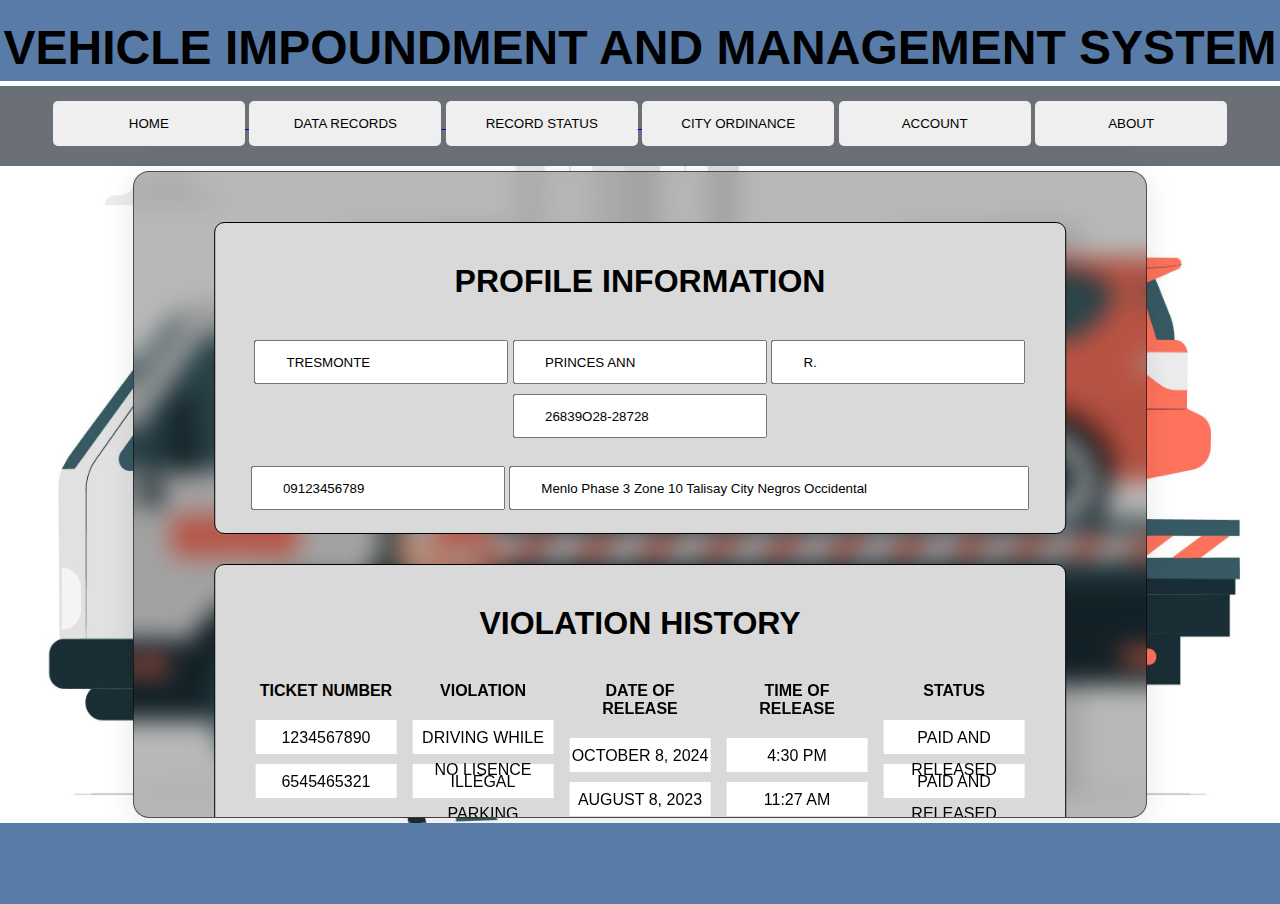
<file: profile-information.html>
<!DOCTYPE html>
<html lang="en">
<head>
    <meta charset="UTF-8">
    <meta name="viewport" content="width=device-width, initial-scale=1.0">
    <title>Document</title>
    <link rel="stylesheet" href="profile-information.css">
    <link rel="stylesheet" href="index-phone-query.css">
    <link rel="stylesheet" href="https://cdnjs.cloudflare.com/ajax/libs/font-awesome/4.7.0/css/font-awesome.min.css">
    <script src="index.js"></script>
</head>
<body>
    
    <div class="container">

        
        <div class="header">
            <center><h1 class="headerh1">VEHICLE IMPOUNDMENT AND MANAGEMENT SYSTEM</h1></center>
        </div>

        <div class="navbar">
            <div class="btn-container">
            
                    <a href="index.html">
                    <button class="nav-btn" id="home">
                        <p>Home</p>
                    </button>
                    </a>
    
                    <a href="data-records.html">
                    <button class="nav-btn" id="data-record">
                        <p>Data Records</p>
                    </button>
                    </a>
    
                    <a href="record-status.html">
                    <button class="nav-btn" id="record-status">
                        <p>Record Status</p>
                    </button>
                    </a>

                <button class="nav-btn" id="city-ordinance">
                    <p>City Ordinance</p>
                </button>

                <button class="nav-btn" id="toggleButton" onclick="menuToggled()">
                    <p>Account</p>   
                        
                    <div class="dropdown" id="display">
                            <li><a href="" id="acc-links">
                                Edit Account
                            </a></li><br>
                            <li><a href="" id="acc-links">
                                Logout
                            </a></li>
                    </div>

                </button>
                <button class="nav-btn" id="about">
                    <p>About</p>
                </button>

            </div>
        </div>
        
        <div class="sidebar">

        </div>

        <div class="main">
            <div class="profile-info">
                <form><!----------------------------------------FORM-->
                    <h1 id="profile-header">PROFILE INFORMATION</h1>
                    <input type="text" name="" value="TRESMONTE" placeholder="LAST NAME" id="profile-input">
                    <input type="text" name="" value="PRINCES ANN" placeholder="FIRST NAME" id="profile-input">
                    <input type="text" name="" value="R." placeholder="M.I." id="profile-input">
                    <input type="text" name="" value="26839O28-28728" placeholder="LICENSE NO." id="profile-input"><br><br>

                    <input type="number" name="" value="09123456789" placeholder="CONTACT NUMBER" id="profile-input">
                    <input type="text" name="" value="Menlo Phase 3 Zone 10 Talisay City Negros Occidental" placeholder="ADDRESS" id="profile-address">
                    
                </form>
            </div>

            <div class="violation-history">
                <h1 id="violation-header">VIOLATION HISTORY</h1>

                <div class="history-container">
                    <div class="ticket">
                        <h1 id="ticket-header"> TICKET NUMBER</h1>
                            <p id="violation-history-p">1234567890</p>
                            <p id="violation-history-p">6545465321</p>
                    </div>

                    <div class="violation">
                        <h1 id="violate-header">VIOLATION</h1>
                            <p id="violation-history-p">DRIVING WHILE NO LISENCE</p>
                            <p id="violation-history-p">ILLEGAL PARKING</p>
                    </div>

                    <div class="date-release">
                        <h1 id="date-header">DATE OF RELEASE</h1>
                            <p id="violation-history-p">OCTOBER 8, 2024</p>
                            <p id="violation-history-p">AUGUST 8, 2023</p>
                    </div>

                    <div class="time-release">
                        <h1 id="time-header">TIME OF RELEASE</h1>
                            <p id="violation-history-p">4:30 PM</p>
                            <p id="violation-history-p">11:27 AM</p>
                    </div>
                        
                    <div class="status">
                        <h1 id="status-header">STATUS</h1>
                            <p id="violation-history-p">PAID AND RELEASED</p>
                            <p id="violation-history-p">PAID AND RELEASED</p>
                    </div>
                </div>

            </div>
        </div>

        <div class="rightside">
            
        </div>

        <div class="footer">
            
        </div>

    </div>
    
<script>

const menuButton = document.getElementById('mobiledisplay');
const accountButton = document.getElementById('mobileDisplayAccount');

function closeOtherDropdowns(excludeElement) {
    if (excludeElement !== menuButton) menuButton.classList.remove('showMenubtn');
    if (excludeElement !== accountButton) accountButton.classList.remove('showAccbtn');
}

function barMenu() {
    const isOpen = menuButton.classList.contains('showMenubtn');
    closeOtherDropdowns(menuButton);
    menuButton.classList.toggle('showMenubtn', !isOpen);
}

function barUser() {
    const isOpen = accountButton.classList.contains('showAccbtn');
    closeOtherDropdowns(accountButton);
    accountButton.classList.toggle('showAccbtn', !isOpen);
}

menuButton.addEventListener('click', barMenu);
accountButton.addEventListener('click', barUser);

</script>

</body>
</html>
</file>
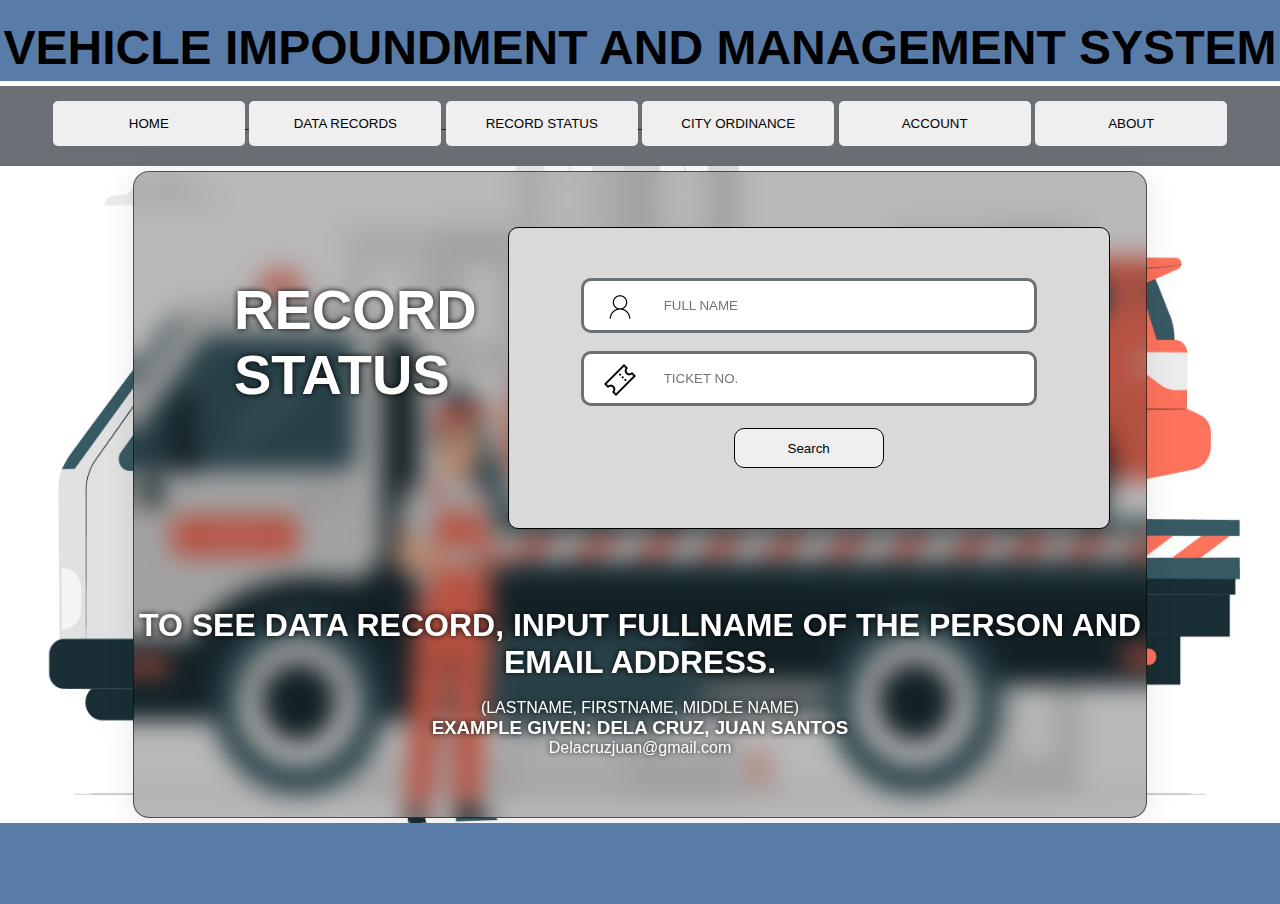
<file: record-status.html>
<!DOCTYPE html>
<html lang="en">
<head>
    <meta charset="UTF-8">
    <meta name="viewport" content="width=device-width, initial-scale=1.0">
    <title>Document</title>
    <link rel="stylesheet" href="record-status.css">
    <link rel="stylesheet" href="record-status-phone-query.css">
    <link rel="stylesheet" href="https://cdnjs.cloudflare.com/ajax/libs/font-awesome/4.7.0/css/font-awesome.min.css">
    <script src="index.js"></script>
</head>
<body>

        <div class="container">
            <div class="header">
                <center><h1 class="headerh1">VEHICLE IMPOUNDMENT AND MANAGEMENT SYSTEM</h1></center>
            </div>

            <div class="menu-overlay" id="mobiledisplay">
                <li id="mobile-li"><a href="" id="mobile-links">DATA RECORDS</a></li>
                <li id="mobile-li"><a href="" id="mobile-links">RECORD STATUS</a></li>
                <li id="mobile-li"><a href="" id="mobile-links">CITY ORDINANCE</a></li>
                <li id="mobile-li"><a href="" id="mobile-links">ABOUT</a></li>
            </div>

            <div class="user-overlay" id="mobileDisplayAccount">
                <li id="mobile-li"><a href="" id="mobile-links">EDIT ACCOUNT</a></li>
                <li id="mobile-li"><a href="" id="mobile-links">LOGOUT</a></li>
            </div>
    


            <div class="navbar">
                <div class="btn-container">
                        <button class="menu-button" id="menu" onclick="barMenu()">
                            <i class="fa fa-bars" style="font-size:36px"></i>
                        </button> 

                        <a href="index.html"><button class="home-button" id="home" onclick="barHome()">
                            <i class="fa fa-home" style="font-size:30px"></i>
                        </button></a>
        
                        <button class="user-button" id="user" onclick="barUser()">
                            <i class="fa fa-user" style="font-size: 30px;" aria-hidden="true"></i>
                        </button>

                        <a href="index.html">
                        <button class="nav-btn" id="home">
                            <p>Home</p>
                        </button>
                        </a>
        
                        <a href="data-records.html">
                        <button class="nav-btn" id="data-record">
                            <p>Data Records</p>
                        </button>
                        </a>
        
                        <a href="record-status.html">
                        <button class="nav-btn" id="record-status">
                            <p>Record Status</p>
                        </button>
                        </a>

                    <button class="nav-btn" id="city-ordinance">
                        <p>City Ordinance</p>
                    </button>

                    <button class="nav-btn" id="toggleButton" onclick="menuToggled()">
                        <p>Account</p>       
                        <div class="dropdown" id="display">
                                <li><a href="" id="acc-links">
                                    Edit Account
                                </a></li><br>
                                <li><a href="" id="acc-links">
                                    Logout
                                </a></li>
                        </div>
                    </button>
                    <button class="nav-btn" id="about">
                        <p>About</p>
                    </button>
                </div>
            </div>

            <div class="sidebar"></div>

            <!---MAIN--->
                <div class="main">
                    <div class="inside-main">
                        <div class="inside-header">
                            <h1 id="record-header">RECORD STATUS</h1>
                        </div>

                        <div class="formContainer">
                            <form action="" method="">
                                <input type="text" name="fullname" id="search-bar-user" autocomplete="off" placeholder="FULL NAME"><br><br>
                                <input type="number" name="ticketNumber" id="search-bar-ticket" autocomplete="off" placeholder="TICKET NO."><br>
                                <a href="profile-information.html"><button type="button" id="search-btn">Search</button></a>
                            </form>
                        </div>

                        <div class="paragraph">
                            <div class="text-container">
                                <h1>TO SEE DATA RECORD, INPUT FULLNAME OF THE PERSON AND EMAIL ADDRESS.</h1><br>
                                    <p>(LASTNAME, FIRSTNAME, MIDDLE NAME)</p>
                                <H3>EXAMPLE GIVEN: DELA CRUZ, JUAN SANTOS </H3>
                                    <p>Delacruzjuan@gmail.com</p>
                            </div>
                        </div>
                    </div>
                </div>
            <div class="righside"></div>
            <div class="footer"></div>
        </div>

<script>

const menuButton = document.getElementById('mobiledisplay');
const accountButton = document.getElementById('mobileDisplayAccount');

function closeOtherDropdowns(excludeElement) {
    if (excludeElement !== menuButton) menuButton.classList.remove('showMenubtn');
    if (excludeElement !== accountButton) accountButton.classList.remove('showAccbtn');
}

function barMenu() {
    const isOpen = menuButton.classList.contains('showMenubtn');
    closeOtherDropdowns(menuButton);
    menuButton.classList.toggle('showMenubtn', !isOpen);
}

function barUser() {
    const isOpen = accountButton.classList.contains('showAccbtn');
    closeOtherDropdowns(accountButton);
    accountButton.classList.toggle('showAccbtn', !isOpen);
}

menuButton.addEventListener('click', barMenu);
accountButton.addEventListener('click', barUser);

</script>
</body>
</html>
</file>
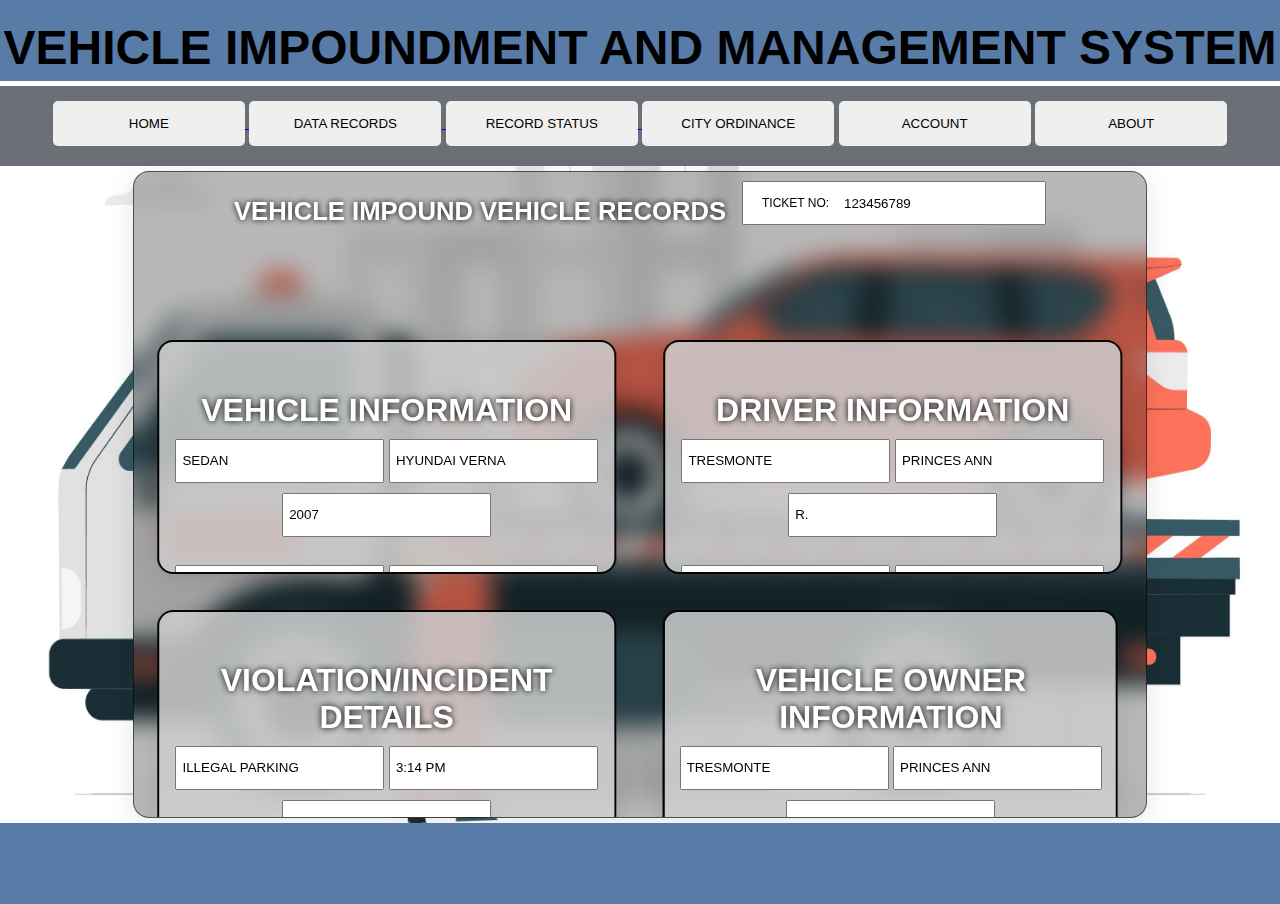
<file: update-impound-display.html>
<!DOCTYPE html>
<html lang="en">
<head>
    <meta charset="UTF-8">
    <meta name="viewport" content="width=device-width, initial-scale=1.0">
    <title>Document</title>
    <link rel="stylesheet" href="update-impound-display.css">
    <link rel="stylesheet" href="https://cdnjs.cloudflare.com/ajax/libs/font-awesome/4.7.0/css/font-awesome.min.css">
    <script src="index.js"></script>
</head>
<body>

        <div class="container">
            <div class="header">
                <center><h1 class="headerh1">VEHICLE IMPOUNDMENT AND MANAGEMENT SYSTEM</h1></center>
            </div>
            <div class="navbar">
                <div class="btn-container">
                    <button class="menu-button" id="menu" onclick="barMenu()">
                        <i class="fa fa-bars" style="font-size:36px"></i>
                    </button> 

                    <a href="index.html">
                        <button class="nav-btn" id="home">
                            <p>Home</p>
                        </button>
                        </a>
        
                        <a href="data-records.html">
                        <button class="nav-btn" id="data-record">
                            <p>Data Records</p>
                        </button>
                        </a>
        
                        <a href="record-status.html">
                        <button class="nav-btn" id="record-status">
                            <p>Record Status</p>
                        </button>
                        </a>
                    <button class="nav-btn" id="city-ordinance">
                        <p>City Ordinance</p>
                    </button>
                    <button class="nav-btn" id="toggleButton" onclick="menuToggled()">
                        <p>Account</p>       
                        <div class="dropdown" id="display">
                                <li><a href="" id="acc-links">
                                    Edit Account
                                </a></li><br>
                                <li><a href="" id="acc-links">
                                    Logout
                                </a></li>
                        </div>
                    </button>
                    <button class="nav-btn" id="about">
                        <p>About</p>
                    </button>
                </div>
            </div>
            <div class="sidebar"></div>



<!----------------------------FORM STARTS HERE------------------------>
<!---MAIN--->
    <div class="main">

        <div class="inside-main">       
<!------------------------------------------------ HEADER (TITLE) ----------------------------------------------------->
                    <div class="title-bar">
                        <div class="header-search-bar">
                            <h1 id="title-header-search-bar">VEHICLE IMPOUND VEHICLE RECORDS</h1>
                            <div class="search-form">
                                <p id="ticket-placeholder">TICKET NO:</p><input type="number" name="ticketNumber" value="123456789" id="ticket-search-bar" required>
                            </div>
                        </div>
                    </div>
<!------------------------------------------------ VEHICLE INFORMATION SECTION ----------------------------------------------------->
                    <div class="left">
                        <div class="vehicle-info-container">
                            <div class="input-container">
                                <h1 id="vehicle-info-header">VEHICLE INFORMATION</h1>
                                <a href="" id="edit-icon"><i class="fa fa-edit" style="font-size:36px"></i></a>
                                <input type="text" name="vehicleType" id="input-vehicle-info" value="SEDAN" placeholder="TYPE OF VEHICLE" required>
                                <input type="text" name="vehicleModel" id="input-vehicle-info" value="HYUNDAI VERNA" placeholder="VEHICLE MODEL" required>
                                <input type="text" name="yearModel" id="input-vehicle-info" value="2007" placeholder="YEAR OF MODEL" required><br><br>
                                <input type="text" name="plateNumber" id="plate-number" value="AHDJ-JW6289" placeholder="VEHICLE LICENSE PLATE NO" maxlength="7" required>
                                <input type="text" name="chassisNumber" id="input-vehicle-info" value="6372OJ934U" placeholder="VEHICLE CHASSIS NO" required>
                                <input type="text" name="vehicleColor" id="input-vehicle-info" value="GRAY" placeholder="VEHICLE COLOR" required>
                            </div>
                        </div>
<!------------------------------------------------ VIOLATION/INCIDENT DETAILS ----------------------------------------------------->
                    
                    <div class="violation-container">
                        <div class="violation-input-container">
                            <h1 id="violation-header">VIOLATION/INCIDENT DETAILS</h1>
                            <a href="" id="edit-icon"><i class="fa fa-edit" style="font-size:36px"></i></a>
                            <input type="text" name="" id="input-violation" value="ILLEGAL PARKING" placeholder="VIOLATION COMMITED" required>
                            <input placeholder="TIME" class="textbox-n" type="text" value="3:14 PM" onfocus="(this.type='time')" onblur="(this.type='text')" id="input-violation" />
                            <input placeholder="DATE" class="textbox-n" type="text" value="10/08/2024" onfocus="(this.type='date')" onblur="(this.type='text')" id="input-violation" /><br><br>
                            <input type="text" name="" id="input-violation-place" value="LACSON HIGHWAY" placeholder="PLACE OF VIOLATION"><br><br>
                            <textarea name="" id="input-description-violation" placeholder="DESCRIPTION OF INCIDENT(IF APPLICABLE)" autocomplete="off" >ILLEGAL PARKING</textarea>
                        </div>
                    </div>
<!------------------------------------------------ IMPOUND INFORMATION SECTION ----------------------------------------------------->
                    <div class="impound-container">
                        <div class="impound-input-container">
                            <h1 id="impound-header">IMPOUNDMENT INFORMATION</h1>
                            <a href="" id="edit-icon"><i class="fa fa-edit" style="font-size:36px"></i></a>
                            <input placeholder="DATE" class="textbox-n" type="text" value="10/09/2024" onfocus="(this.type='date')" onblur="(this.type='text')" id="input-impound" />
                            <input placeholder="TIME" class="textbox-n" type="text" value="3:50" onfocus="(this.type='time')" onblur="(this.type='text')" id="input-impound" />
                            <input type="text" name="" id="input-impound" value="ALIJIS OFFICE BTAO" placeholder="LOCATION OF THE IMPOUND LOT"><br><br>
                            <textarea name="" id="input-condition" placeholder="CONDITION OF THE VEHICLE UPON IMPOUNDMENT" autocomplete="off" >GOOD CONDITION, NO DAMAGE</textarea>
                            <textarea name="" id="input-reason" placeholder="IMPOUND REASON" autocomplete="off" >DRIVING WITHOUT LICENSE WITH BACK RIDER, NO HELMET</textarea>
                        </div>
                    </div>

                    </div>
<!--------------------------------------------------End tag of (LEFT) DIV----------------------------------------------------------->
<!-----------------DRIVER INFORMATION-->                    
                        <div class="right">
                        
                        <div class="driver-info-container">
                            <div class="driver-input-container">
                                <h1 id="driver-header">DRIVER INFORMATION</h1>
                                <a href="" id="edit-icon"><i class="fa fa-edit" style="font-size:36px"></i></a>
                                <input type="text" name="lastName" id="input-driver" value="TRESMONTE" placeholder="Last Name">
                                <input type="text" name="firstName" id="input-driver" value="PRINCES ANN" placeholder="First Name">
                                <input type="text" name="middleInitial" id="input-driver" value="R." placeholder="M.I"><br><br>
                               <input type="number" name="" id="input-driver" value="26839O28-28728"  placeholder="DRIVER'S LICENSE NO.">
                                <input type="text" name="" id="input-driver" value="OWNER" placeholder="RELATIONSHIP TO THE VEHICLE">
                            </div>
                        </div>

                        <!--------------------------->
                        <div class="owner-info-container">
                            <div class="owner-input-container">
                                <h1 id="owner-header">VEHICLE OWNER INFORMATION</h1>
                                <a href="" id="edit-icon"><i class="fa fa-edit" style="font-size:36px"></i></a>
                                <input type="text" name="lastName" id="input-owner"  value="TRESMONTE" placeholder="Last Name">
                                <input type="text" name="firstName" id="input-owner" value="PRINCES ANN"  placeholder="First Name">
                                <input type="text" name="middleInitial" id="input-owner" value="R." placeholder="M.I"><br><br>
                               <input type="number" name="" id="input-owner" value="26839O28-28728" placeholder="DRIVER'S LICENSE NO.">
                                <input type="text" name="" id="input-owner" value="OWNER" placeholder="RELATIONSHIP TO THE VEHICLE">
                            </div>
                        </div>
                        <!--------------------------->
                        <div class="apprehending-officer-container">
                            <div class="apprehending-input-container">
                                <h1 id="apprehending-header">APPREHENDING OFFICER INFORMATION</h1>
                                <a href="" id="edit-icon"><i class="fa fa-edit" style="font-size:36px"></i></a>
                                <input type="text" name="" value="KEN AZUCENA" id="apprehending-input" placeholder="APPREHENDING OFFICER NAME">
                                <input type="text" name="" value="BTAO" id="apprehending-input" placeholder="DEPARTMENT/AGENCY">
                            </div>
                        </div>
                          <!--------------------------->
                        <div class="releasing-officer-container">
                            <div class="releasing-input-container">
                                <h1 id="releasing-header">RELEASING OFFICER INFORMATION</h1>
                                <a href="" id="edit-icon"><i class="fa fa-edit" style="font-size:36px"></i></a>
                                <input type="text" name="" id="releasing-officer" value="DIONIES NICOLE BONILLA, BTAO OFFICER 3" placeholder="NAME OF RELEASING OFFICER"><br><br>
                                <input placeholder="TIME OF RELEASE" class="textbox-n" value="4:30 PM" type="text" onfocus="(this.type='time')" onblur="(this.type='text')" id="releasing-input" />
                                <input placeholder="DATE OF RELEASE" class="textbox-n" value="10/08/2024" type="text" onfocus="(this.type='date')" onblur="(this.type='text')" id="releasing-input" />
                                <input type="text" name="" id="releasing-input" value="PAID & RELEASE" placeholder="REMARKS">
                            </div>
                        </div>

                        <button class="submit-update">SUBMIT</button>
                    </div>
<!--------------------------------------------------End tag of (RIGHT) DIV----------------------------------------------------------->
        </div><!--inside main closing-->
    </div><!--main closing tag-->

        <div class="footer">

        </div>
</div><!--container closing tag-->

</body>
</html>
</file>
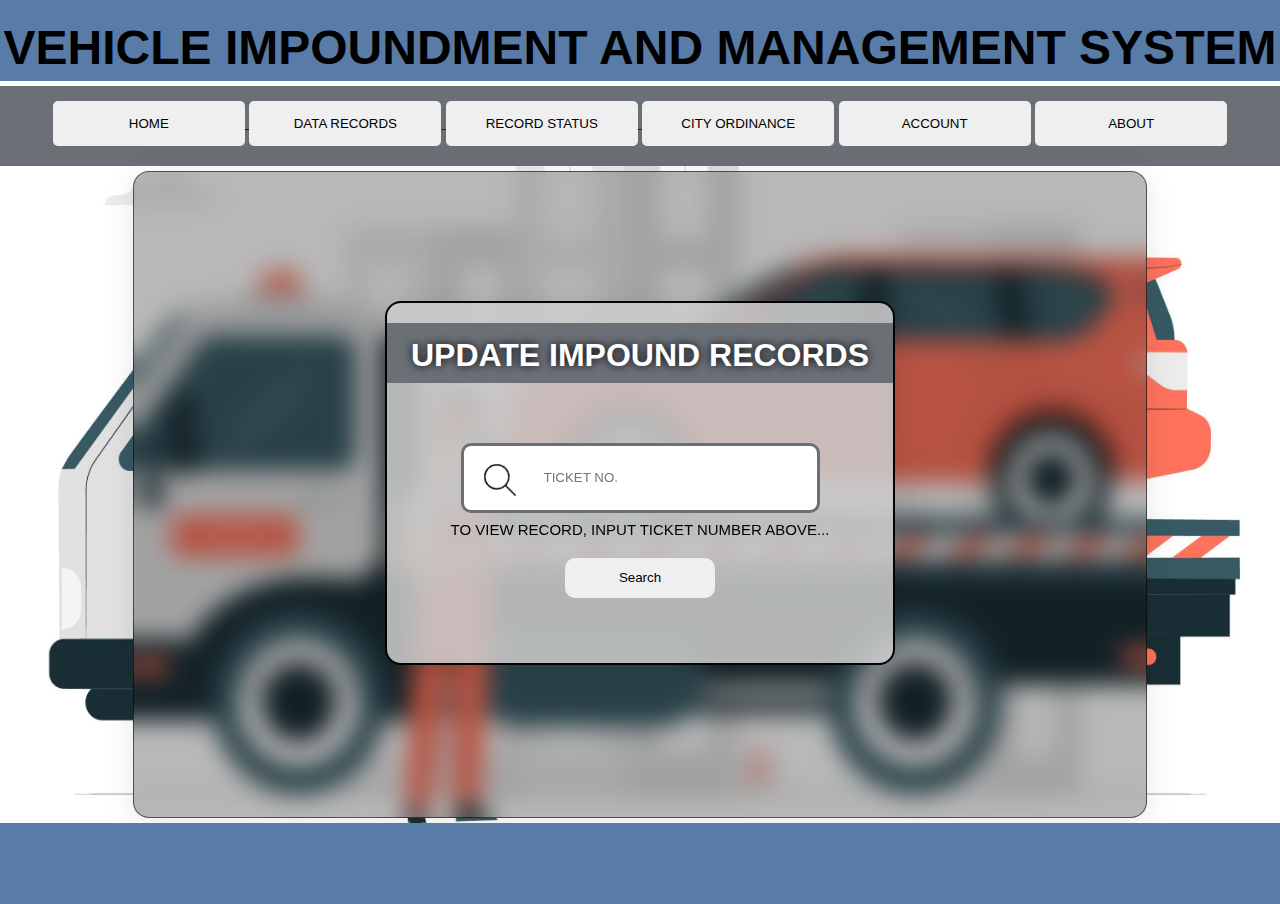
<file: update-impound-record.html>
<!DOCTYPE html>
<html lang="en">
<head>
    <meta charset="UTF-8">
    <meta name="viewport" content="width=device-width, initial-scale=1.0">
    <title>Document</title>
    <link rel="stylesheet" href="update-impound-record.css">
    <link rel="stylesheet" href="https://cdnjs.cloudflare.com/ajax/libs/font-awesome/4.7.0/css/font-awesome.min.css">
    <script src="index.js"></script>
</head>
<body>

        <div class="container">
            <div class="header">
                <center><h1 class="headerh1">VEHICLE IMPOUNDMENT AND MANAGEMENT SYSTEM</h1></center>
            </div>
            <div class="navbar">
                <div class="btn-container">
                    <button class="menu-button" id="menu" onclick="barMenu()">
                        <i class="fa fa-bars" style="font-size:36px"></i>
                    </button> 

                    <a href="index.html">
                        <button class="nav-btn" id="home">
                            <p>Home</p>
                        </button>
                        </a>
        
                        <a href="data-records.html">
                        <button class="nav-btn" id="data-record">
                            <p>Data Records</p>
                        </button>
                        </a>
        
                        <a href="record-status.html">
                        <button class="nav-btn" id="record-status">
                            <p>Record Status</p>
                        </button>
                        </a>
                    <button class="nav-btn" id="city-ordinance">
                        <p>City Ordinance</p>
                    </button>
                    <button class="nav-btn" id="toggleButton" onclick="menuToggled()">
                        <p>Account</p>       
                        <div class="dropdown" id="display">
                                <li><a href="" id="acc-links">
                                    Edit Account
                                </a></li><br>
                                <li><a href="" id="acc-links">
                                    Logout
                                </a></li>
                        </div>
                    </button>
                    <button class="nav-btn" id="about">
                        <p>About</p>
                    </button>
                </div>
            </div>
            <div class="sidebar"></div>



<!----------------------------FORM STARTS HERE------------------------>
<!---MAIN--->
    <div class="main">

        <div class="inside-main"><!-----------SEARCH BAR-->
            <h1 id="view-header">UPDATE IMPOUND RECORDS</h1>
            <form action="" method="">
                <input type="number" name="ticketNumber" id="search-bar" autocomplete="off" placeholder="TICKET NO."><br><br>
                <a href="update-impound-display.html"><button type="button" id="search-btn">Search</button></a>
            </form>
            <h3 id="search-header">to view record, input ticket number above...</h3>
        </div><!--inside main closing-->
    </div><!--main closing tag-->

        <div class="footer"

        </div>
</div><!--container closing tag-->

</script>
</body>
</html>
</file>
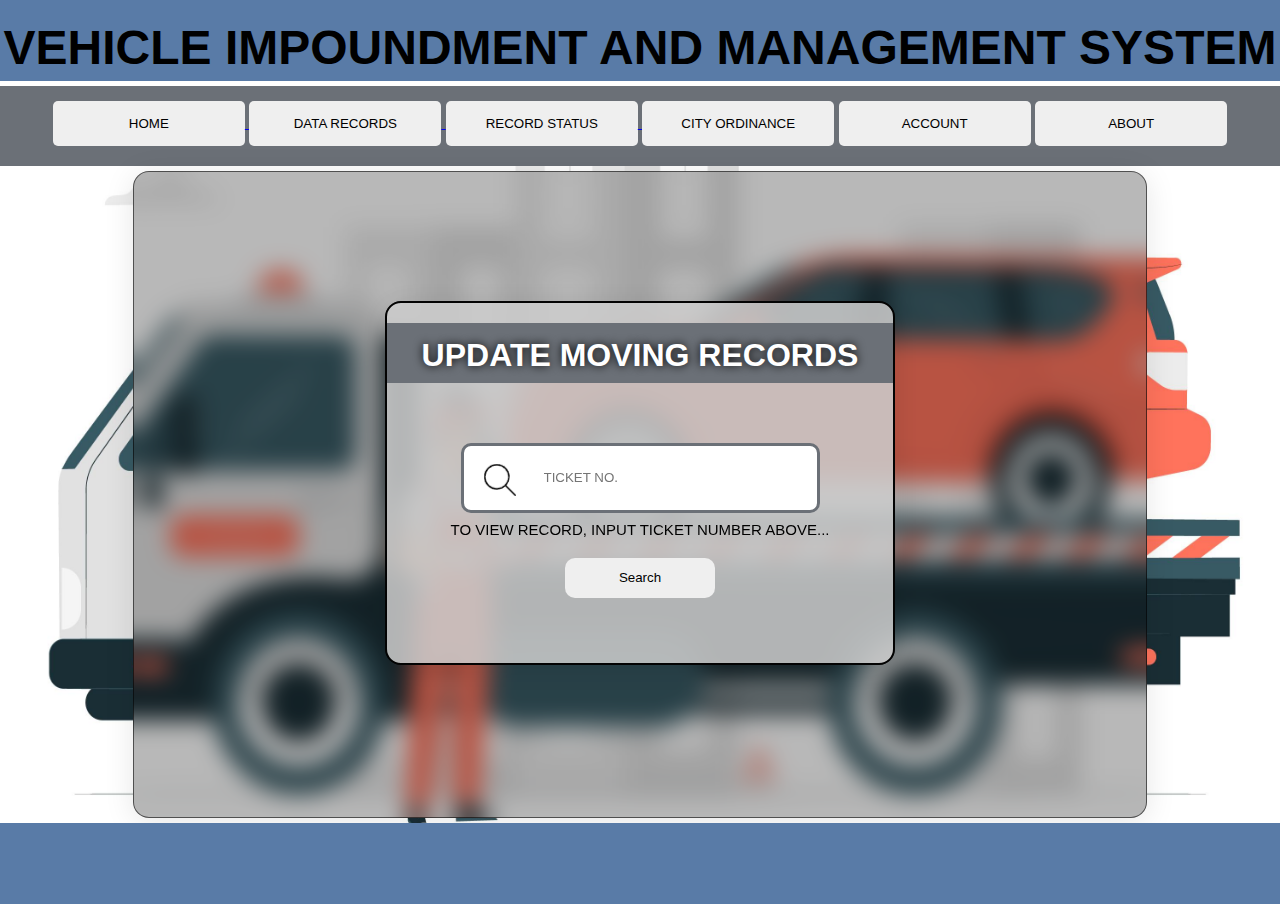
<file: update-moving-record.html>
<!DOCTYPE html>
<html lang="en">
<head>
    <meta charset="UTF-8">
    <meta name="viewport" content="width=device-width, initial-scale=1.0">
    <title>Document</title>
    <link rel="stylesheet" href="update-moving-record.css">
    <link rel="stylesheet" href="https://cdnjs.cloudflare.com/ajax/libs/font-awesome/4.7.0/css/font-awesome.min.css">
    <script src="index.js"></script>
</head>
<body>

        <div class="container">
            <div class="header">
                <center><h1 class="headerh1">VEHICLE IMPOUNDMENT AND MANAGEMENT SYSTEM</h1></center>
            </div>
            <div class="navbar">
                <div class="btn-container">
                    <button class="menu-button" id="menu" onclick="barMenu()">
                        <i class="fa fa-bars" style="font-size:36px"></i>
                    </button> 

                    <a href="index.html">
                        <button class="nav-btn" id="home">
                            <p>Home</p>
                        </button>
                        </a>
        
                        <a href="data-records.html">
                        <button class="nav-btn" id="data-record">
                            <p>Data Records</p>
                        </button>
                        </a>
        
                        <a href="record-status.html">
                        <button class="nav-btn" id="record-status">
                            <p>Record Status</p>
                        </button>
                        </a>
                    <button class="nav-btn" id="city-ordinance">
                        <p>City Ordinance</p>
                    </button>
                    <button class="nav-btn" id="toggleButton" onclick="menuToggled()">
                        <p>Account</p>       
                        <div class="dropdown" id="display">
                                <li><a href="" id="acc-links">
                                    Edit Account
                                </a></li><br>
                                <li><a href="" id="acc-links">
                                    Logout
                                </a></li>
                        </div>
                    </button>
                    <button class="nav-btn" id="about">
                        <p>About</p>
                    </button>
                </div>
            </div>
            <div class="sidebar"></div>



<!----------------------------FORM STARTS HERE------------------------>
<!---MAIN--->
    <div class="main">

        <div class="inside-main"><!-----------SEARCH BAR-->
            <h1 id="view-header">UPDATE MOVING RECORDS</h1>
            <form action="" method="">
                <input type="number" name="ticketNumber" id="search-bar" autocomplete="off" placeholder="TICKET NO."><br><br>
                <a href="update-impound-display.html"><button type="button" id="search-btn">Search</button></a>
            </form>
            <h3 id="search-header">to view record, input ticket number above...</h3>
        </div><!--inside main closing-->
    </div><!--main closing tag-->

        <div class="footer"

        </div>
</div><!--container closing tag-->

</script>
</body>
</html>
</file>
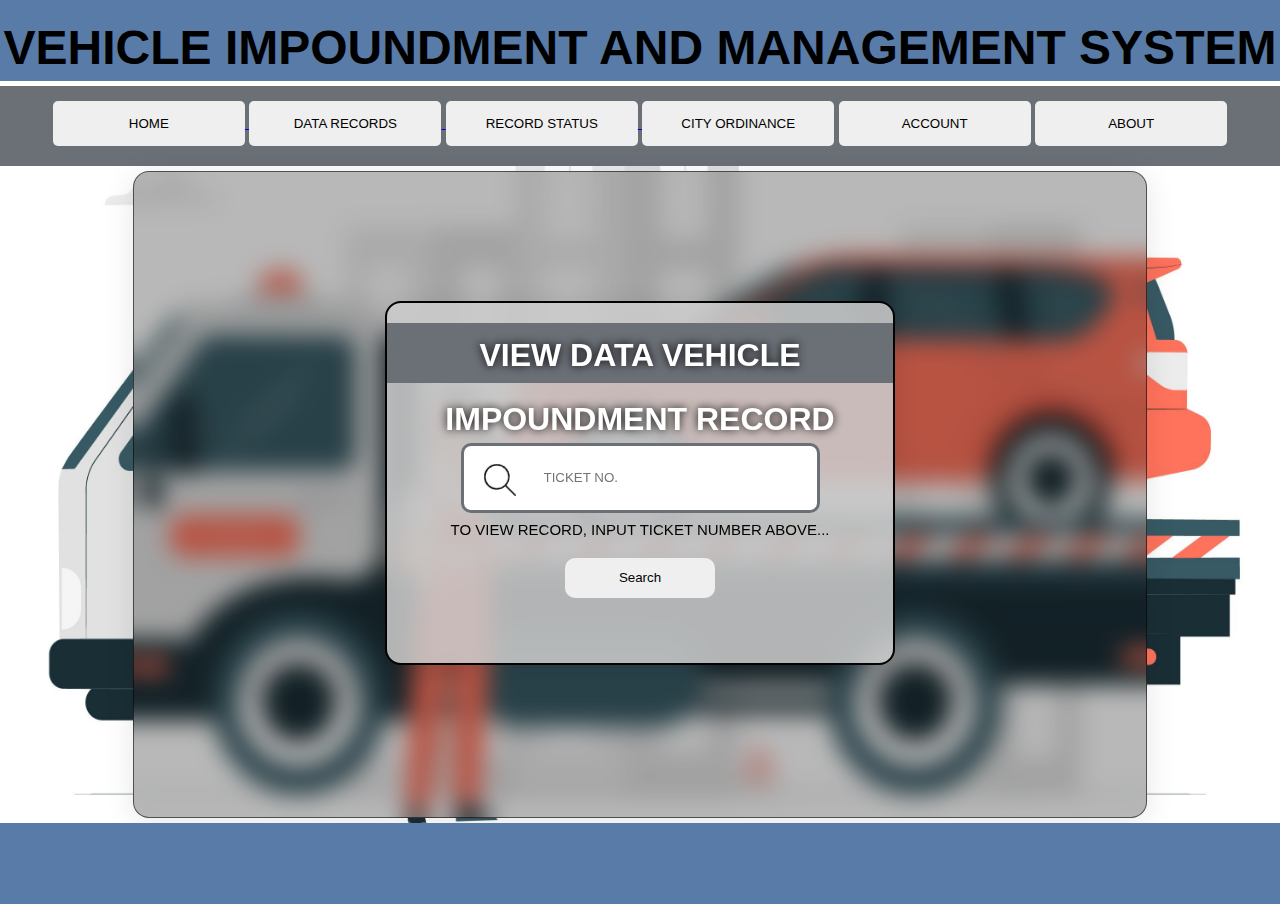
<file: view-impound-record.html>
<!DOCTYPE html>
<html lang="en">
<head>
    <meta charset="UTF-8">
    <meta name="viewport" content="width=device-width, initial-scale=1.0">
    <title>Document</title>
    <link rel="stylesheet" href="view-impound-record.css">
    <link rel="stylesheet" href="https://cdnjs.cloudflare.com/ajax/libs/font-awesome/4.7.0/css/font-awesome.min.css">
    <script src="index.js"></script>
</head>
<body>

        <div class="container">
            <div class="header">
                <center><h1 class="headerh1">VEHICLE IMPOUNDMENT AND MANAGEMENT SYSTEM</h1></center>
            </div>
            <div class="navbar">
                <div class="btn-container">
                    <button class="menu-button" id="menu" onclick="barMenu()">
                        <i class="fa fa-bars" style="font-size:36px"></i>
                    </button> 

                    <a href="index.html">
                        <button class="nav-btn" id="home">
                            <p>Home</p>
                        </button>
                        </a>
        
                        <a href="data-records.html">
                        <button class="nav-btn" id="data-record">
                            <p>Data Records</p>
                        </button>
                        </a>
        
                        <a href="record-status.html">
                        <button class="nav-btn" id="record-status">
                            <p>Record Status</p>
                        </button>
                        </a>
                    <button class="nav-btn" id="city-ordinance">
                        <p>City Ordinance</p>
                    </button>
                    <button class="nav-btn" id="toggleButton" onclick="menuToggled()">
                        <p>Account</p>       
                        <div class="dropdown" id="display">
                                <li><a href="" id="acc-links">
                                    Edit Account
                                </a></li><br>
                                <li><a href="" id="acc-links">
                                    Logout
                                </a></li>
                        </div>
                    </button>
                    <button class="nav-btn" id="about">
                        <p>About</p>
                    </button>
                </div>
            </div>
            <div class="sidebar"></div>



<!----------------------------FORM STARTS HERE------------------------>
<!---MAIN--->
    <div class="main">

        <div class="inside-main"><!-----------SEARCH BAR-->
            <h1 id="view-header">VIEW DATA VEHICLE IMPOUNDMENT RECORD</h1>
            <form action="" method="">
                <input type="number" name="ticketNumber" id="search-bar" autocomplete="off" placeholder="TICKET NO."><br><br>
                <a href="impound-record-display.html"><button type="button" id="search-btn">Search</button></a>
            </form>
            <h3 id="search-header">to view record, input ticket number above...</h3>
        </div><!--inside main closing-->
    </div><!--main closing tag-->

        <div class="footer"

        </div>
</div><!--container closing tag-->

</script>
</body>
</html>
</file>
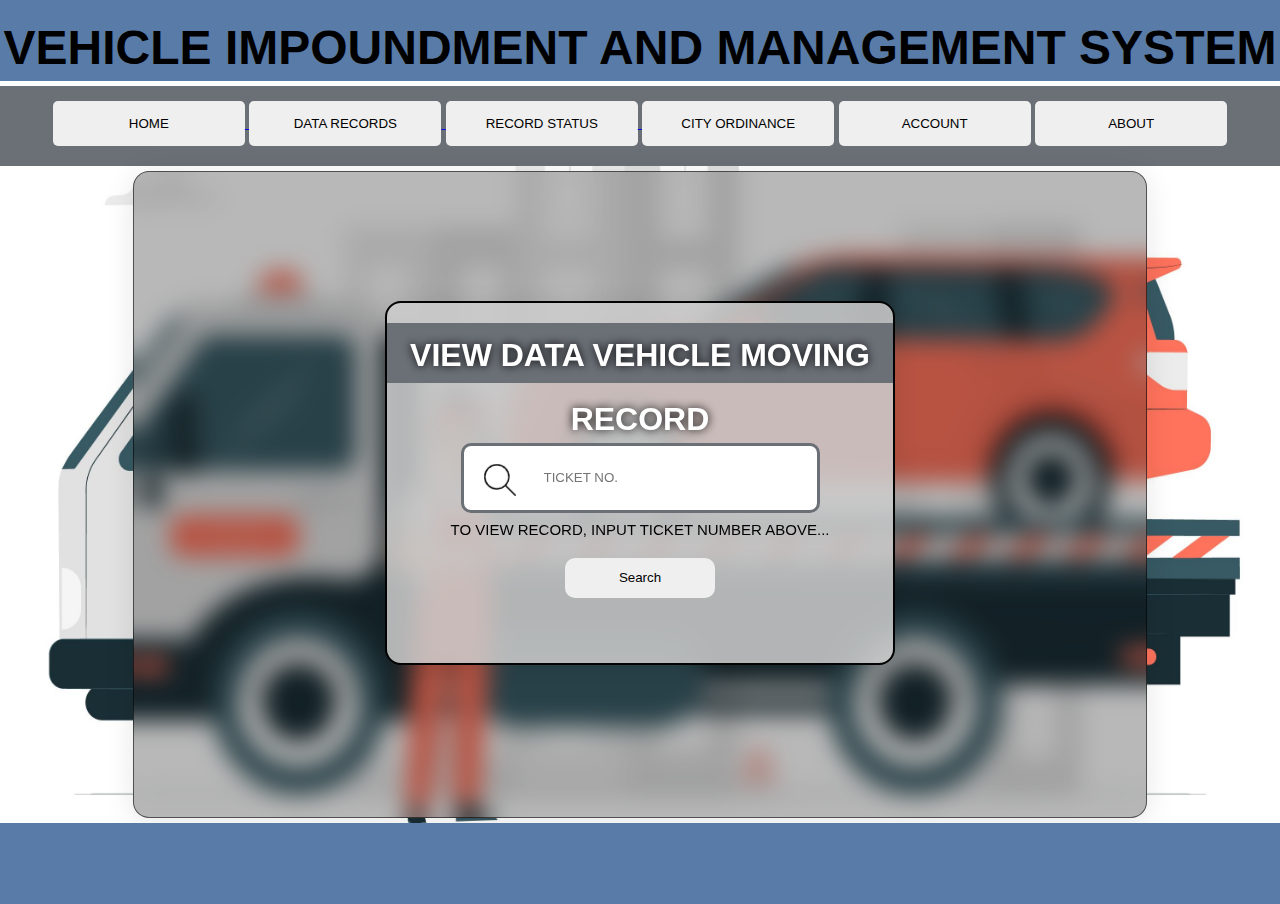
<file: view-moving-record.html>
<!DOCTYPE html>
<html lang="en">
<head>
    <meta charset="UTF-8">
    <meta name="viewport" content="width=device-width, initial-scale=1.0">
    <title>Document</title>
    <link rel="stylesheet" href="view-moving-record.css">
    <link rel="stylesheet" href="https://cdnjs.cloudflare.com/ajax/libs/font-awesome/4.7.0/css/font-awesome.min.css">
    <script src="index.js"></script>
</head>
<body>

        <div class="container">
            <div class="header">
                <center><h1 class="headerh1">VEHICLE IMPOUNDMENT AND MANAGEMENT SYSTEM</h1></center>
            </div>
            <div class="navbar">
                <div class="btn-container">
                    <button class="menu-button" id="menu" onclick="barMenu()">
                        <i class="fa fa-bars" style="font-size:36px"></i>
                    </button> 

                    <a href="index.html">
                        <button class="nav-btn" id="home">
                            <p>Home</p>
                        </button>
                        </a>
        
                        <a href="data-records.html">
                        <button class="nav-btn" id="data-record">
                            <p>Data Records</p>
                        </button>
                        </a>
        
                        <a href="record-status.html">
                        <button class="nav-btn" id="record-status">
                            <p>Record Status</p>
                        </button>
                        </a>
                    <button class="nav-btn" id="city-ordinance">
                        <p>City Ordinance</p>
                    </button>
                    <button class="nav-btn" id="toggleButton" onclick="menuToggled()">
                        <p>Account</p>       
                        <div class="dropdown" id="display">
                                <li><a href="" id="acc-links">
                                    Edit Account
                                </a></li><br>
                                <li><a href="" id="acc-links">
                                    Logout
                                </a></li>
                        </div>
                    </button>
                    <button class="nav-btn" id="about">
                        <p>About</p>
                    </button>
                </div>
            </div>
            <div class="sidebar"></div>



<!----------------------------FORM STARTS HERE------------------------>
<!---MAIN--->
    <div class="main">

        <div class="inside-main"><!-----------SEARCH BAR-->
            <h1 id="view-header">VIEW DATA VEHICLE MOVING RECORD</h1>
            <form action="" method="">
            <input type="number" name="ticketNumber" id="search-bar" autocomplete="off" placeholder="TICKET NO."><br><br>
            <a href="moving-record-display.html"><button type="button" id="search-btn" >Search</button></a>
            </form>
            <h1 id="search-header">to view record, input ticket number above...</h1>
        </div><!--inside main closing-->
    </div><!--main closing tag-->

        <div class="footer">

        </div>
</div><!--container closing tag-->

</script>
</body>
</html>
</file>
<file: index.css>
* {
    margin: 0;
    padding: 0;
}

body {
    font-family: "Poppins", sans-serif;
    background-image: url('impp.jpg');
    background-repeat: no-repeat;
    background-size: 100% 100%;
    min-height: 100%;
    min-width: 100vw;
}


.container {
    position: relative;
    display: grid;
    grid-template-columns: 10vw 1fr 10vw;
    grid-template-areas: 
       "header header header"
       "navbar navbar navbar"
      "sidebar main rightside"
      "footer footer footer";
    gap: 5px;
}
  
.navbar {
    grid-area: navbar;
    background-color: #6b7077;
    position: relative;
    height: 80px;
  }
  
.sidebar {
    grid-area: sidebar;
    height: calc(80vh - 8.34vh);
  }

.header {
  grid-area: header;
  height: 9vh;
  background-color: #597BA7;
}

.main {
    grid-area: main;
    height: calc(80vh - 8.34vh);
    overflow: auto;
    background: rgba(0, 0, 0, 0.28);
    border-radius: 16px;
    box-shadow: 0 4px 30px rgba(0, 0, 0, 0.1);
    backdrop-filter: blur(12.4px);
    -webkit-backdrop-filter: blur(12.4px);
    border: 1px solid rgba(0, 0, 0, 0.57);
}
  
.rightside {
    grid-area: rightside;
    height: calc(80vh - 8.34vh);
  }
  
.footer {
    display: grid;
    position: relative;
    grid-area: footer;
    background-color: #597BA7;
    height: 9vh;
}

/*------------------------------------misc--------------------------------------------*/
.headerh1 {
  margin-top: 20px;
  font-size: 3rem;
}

#headermain {
  margin-top: 20px;
  font-size: 2vw;
}

.btn-container {
    position: relative;
    top: 15px;
    width: max-content;
    margin-inline: auto;
}

.nav-btn p {
    font-size: 1em;
    font-weight: 300;
    text-transform: uppercase;
}

.nav-btn {
    min-width: 15vw;
    min-height: 5vh;
    border-radius: 5px;
    border: none;
    cursor: pointer;
}

.nav-btn:hover {
    background-color:#f4735e;
    transition: 0.3s ease-in-out;
    color: white;
}

.main::-webkit-scrollbar {
   display: none;
}

.dropdown {
  position: absolute;
  top: 50px;
  width: 15vw;
  height: 80px;
  background-color: white;
  border-radius: 0px 0px 10px 10px;
  display: none;
}

.show {
  display: block;
  z-index: 1;
}

li {
  list-style: none;
}

#acc-links {
  position: relative;
  top: 15px;
  text-decoration: none;
  text-transform: uppercase;
  color: black;
  font-size: 15px;
}

/*----------------------------------------*/

.home-button {
  position: absolute;
  filter: invert(-1);
  top: 10px;
  width: 50px;
  height: 50px;
  cursor: pointer;
  display: none;
}


/*--------mobile view menu dropdowns--------*/
.menu-overlay {
  position: absolute;
  top: 115px;
  height: 130px;
  width: 100%;
  z-index: 1;
  background-color: #6b7077;
  display: none;
}

#mobile-li {
  list-style: none;
  text-align: center;
  margin: 10px;
}

#mobile-links {
  text-decoration: none;
  margin-top: 20px;
  color: white;
}

.menu-button {
  position: absolute;
  filter: invert(-1);
  top: 10px;
  width: 50px;
  height: 50px;
  cursor: pointer;
  display: none;
}

.showMenubtn {
  display: block;
  z-index: 1;
  animation: slideDown 0.5s ease-in-out;
}

/*----------mobile view account dropdowns-------*/

.user-button {
  position: absolute;
  filter: invert(-1);
  top: 10px;
  width: 50px;
  height: 50px;
  cursor: pointer;
  display: none;
}

.user-overlay {
  position: absolute;
  top: 115px;
  height: 70px;
  width: 100%;
  z-index: 1;
  background-color: #6b7077;
  display: none;
}

#mobile-li {
  list-style: none;
  text-align: center;
  margin: 10px;
}

#mobile-links {
  text-decoration: none;
  margin-top: 20px;
  color: white;
}

@keyframes slideDown {
  from {
    transform: translateY(-2px);
    opacity: 0;
  }

  to {
    transform: translateY(0px);
    opacity: 1;
  }
}

.showAccbtn {
  display: block;
  z-index: 1;
  animation: slideDown 0.5s ease-in-out;
}
</file>
<file: index-phone-query.css>
/*--- mobile width (1366px - 1000px)----

@media only screen and (max-width: 1366px) and (min-width: 1000px) {
    
    .container {
        grid-template-columns: 3vw 1fr 3vw;
    }

    #headermain {
        margin-top: 40px;
        font-size: 40px;
    }

    .header {
        height: 8vh;
        text-align: center;
    }

                        .headerh1 {
                            margin-top: 25px;
                            font-size: 2.2em;
                        }

    .navbar {
        height: 70px;
    }
                        .btn-container {
                            position: relative;
                            top: 8px;
                        }
                        
                        .nav-btn {
                            min-width: 15vw;
                            margin-left: 2px;
                            margin-right: 2px;
                        }
                        
    .main {
        height: 74.5vh;
    }
                        #headermain {
                            margin-top: 40px;
                            font-size: 40px;
                        }
    .sidebar {
        height: 74.5vh;
    }

    .rightside {
        height: 74.5vh;
    }                 

}


@media only screen and (max-width: 1000px) and (min-width: 768px) {
    
    .container {
        grid-template-columns: 3vw 1fr 3vw;
    }

    #headermain {
        margin-top: 40px;
        font-size: 35px;
    }

    .header {
        height: 8vh;
        text-align: center;
    }

                        .headerh1 {
                            margin-top: 25px;
                            font-size: 1.8em;
                        }

    .navbar {
        height: 70px;
    }
                        .btn-container {
                            position: relative;
                            top: 8px;
                        }
                        
                        .nav-btn {
                            min-width: 15vw;
                            margin-left: 2px;
                            margin-right: 2px;
                        }
    .main {
        height: 74.5vh;
    }

    .sidebar {
        height: 74.5vh;
    }

    .rightside {
        height: 74.5vh;
    }                 

}


@media only screen and (max-width: 767px) and (min-width: 450px) {

    .container {
        grid-template-columns: 1vw 1fr 1vw;
    }

    #headermain {
        margin-top: 40px;
        font-size: 35px;
    }

    .header {
        height: 8vh;
        text-align: center;
    }

                        .headerh1 {
                            margin-top: 25px;
                            font-size: 1.8em;
                        }

    .navbar {
        height: 70px;
    }
                        .btn-container {
                            position: relative;
                            top: 8px;
                        }
                        
                        .nav-btn {
                            min-width: 15vw;
                            margin-left: 2px;
                            margin-right: 2px;
                        }
    .main {
        height: 74.5vh;
    }

    .sidebar {
        height: 74.5vh;
    }

    .rightside {
        height: 74.5vh;
    }                 

}

---*/


@media only screen and (max-width: 425px) and (min-width: 320px) {

    .container {
        grid-template-columns: 0vw 1fr 0vw;
    }

    #headermain {
        margin-top: 20px;
        font-size: 25px;
    }

    .header {
        height: 8vh;
    }

                        .headerh1 {
                            margin-top: 10px;
                            font-size: 1em;
                        }

    .navbar {
        height: 50px;
        justify-content: center;
    }
                        .btn-container {
                            position: relative;
                            top: 8px;
                        }
                        
                        .nav-btn {
                            min-width: 15vw;
                            margin-left: 2px;
                            margin-right: 2px;
                            display: none;
                        }
    .main {
        height: 75.5vh;
    }

    .sidebar {
        height: 75.5vh;
    }

    .rightside {
        height: 75.5vh;
    }        

    .footer {
        display: none;
    }


      .menu-button {
        position: absolute;
        right: -80px;
        top: 0px;
        width: 40px;
        height: 35px;
        cursor: pointer;
        z-index: 1;
        display: block;
        color: #6b7077;
        background-color: white;
        border-radius: 5px;
        border: none;
      }

      
      .home-button {
        position: relative;
        left: -140px;
        top: 0px;
        width: 40px;
        height: 35px;
        cursor: pointer;
        z-index: 1;
        display: block;
        color: #6b7077;
        background-color: white;
        border-radius: 5px;
        border: none;
      }

      .user-button {
        position: relative;
        right: -135px;
        top: -35px;
        width: 40px;
        height: 35px;
        cursor: pointer;
        z-index: 1;
        display: block;
        color: #6b7077;
        background-color: white;
        border-radius: 5px;
        border: none;
      }

}
</file>
<file: add-impoundment-record.css>
* {
    margin: 0;
    padding: 0;
}

body {
    font-family: "Poppins", sans-serif;
    background-image: url('impp.jpg');
    background-repeat: no-repeat;
    background-size: 100% 100%;
    min-height: 100%;
    min-width: 100vw;
}


.container {
    position: relative;
    display: grid;
    grid-template-columns: 10vw 1fr 10vw;
    grid-template-areas: 
       "header header header"
       "navbar navbar navbar"
      "sidebar main rightside"
      "footer footer footer";
    gap: 5px;
}
  
.navbar {
    grid-area: navbar;
    background-color: #6b7077;
    position: relative;
    height: 80px;
  }
  
.sidebar {
    grid-area: sidebar;
    height: calc(80vh - 8.34vh);
  }

.header {
  grid-area: header;
  height: 9vh;
  background-color: #597BA7;
}

.main {
    grid-area: main;
    height: calc(80vh - 8.34vh);
    overflow: auto;
    background: rgba(0, 0, 0, 0.28);
    border-radius: 16px;
    box-shadow: 0 4px 30px rgba(0, 0, 0, 0.1);
    backdrop-filter: blur(12.4px);
    -webkit-backdrop-filter: blur(12.4px);
    border: 1px solid rgba(0, 0, 0, 0.57);
}
  
.rightside {
    grid-area: rightside;
    height: calc(80vh - 8.34vh);
  }
  
.footer {
    position: relative;
    grid-area: footer;
    background-color: #597BA7;
    height: 9vh;
}
/*--------------- grid inside main --------*/
.inside-main {
    height: 180vh;
    display: grid;
    grid-template-columns: 1fr 1fr 1fr 1fr;
    grid-template-areas:
    "title title title title" 
    "left left right right";
}


.title-bar {
    grid-area: title;
    height: 10vh;
}

            .header-search-bar {
                position: relative;
            }

            #title-header-search-bar {
                position: relative;
                left: 100px;
                top: 25px;
                font-size: 2vw;
                color: white;
                text-shadow: 0px 0px 6px rgba(0, 0, 0, 1);
            }

            .search-form {
                position: relative;
                float: right;
                top: -20px;
                margin-right: 100px;
                
            }

            #ticket-search-bar {
                width: 200px;
                height: 40px;
                padding-left: 100px;
                outline: none;
            }

            #ticket-placeholder{
                position: absolute;
                top: 15px;
                left: 20px;
                font-size: 12px;
                color: #000000;
            }

            #search-btn {
                width: 50px;
                height: 40px;
            }


            #ticket-search-bar::-webkit-inner-spin-button {
                display: none;
            }

.left {
    grid-area: left;
    height: auto;
}

/*-----------------------------------------------------------VEHICLE INFORMATION--------------------------*/

            .vehicle-info-container {
                position: relative;
                top: -100px;
                height: 35vh;
                width: 100%;
                justify-content: center;
                align-items: center;
                text-align: center;
            }

            .input-container {
                position: relative;
                top: 20px;
                left: 50%;
                translate: -50%;
                border: 1px solid;
                width: 85%;
                height: 25vh;
                border-radius: 10px;
                padding: 20px;
                background: rgba(217, 217, 217, 0.81);
                border-radius: 16px;
                box-shadow: 0 4px 30px rgba(0, 0, 0, 0.1);
                backdrop-filter: blur(20px);
                -webkit-backdrop-filter: blur(20px);
                border: 2px solid rgb(3, 3, 3);
                overflow: auto;

                display: grid;
                grid-template-columns: 1fr 1fr 1fr;
                grid-template-areas: 
                "header header header"
                "firstrow secondrow thirdrow"
                "fourth fifth sixth";
            }


            #vehicle-info-header {
                grid-area: header;
                color: white;
                text-shadow: 0px 0px 6px rgba(0, 0, 0, 1);
                margin-bottom: 30px;
                margin-top: 20px;
            }

            #input-vehicle-info {
                padding-left: 5px;
                width: 200px;
                height: 40px;
            }

            #input-vehicle-info::-webkit-inner-spin-button{
                display: none;
            }

            #input-vehicle-info:focus + .vehicle-label,
            #input-vehicle-info:valid + .vehicle-label {
                top: -65px;
                color: black;
                transition: .3s ease-in-out;
            }

            #input-vehicle-info:not(:focus) + .vehicle-label {
                transition: .3s ease-in-out;
            }

            .vehicle-label {
                position: relative;
                top:-30px;
                left: -40px;
                font-size: 0.8em;
                color: #6b7077;
                cursor: text;
            }

            .first {
                grid-area: firstrow;
            }

            .second {
                grid-area: secondrow;
            }

            .third {
                grid-area: thirdrow;
            }

            .fourth {
                grid-area: fourth;
            }

            .fifth {
                grid-area: fifth;
            }

            .sixth {
                grid-area: sixth;
            }


/*-------------------------------------------------VIOLATION INCIDENT DETAILS--------------------------*/

            .violation-container {
                position: relative;
                top: -100px;
                height: 60vh;
                width: 100%;
                justify-content: center;
                align-items: center;
                text-align: center;
            }

            .violation-input-container {
                position: relative;
                top: 20px;
                left: 50%;
                translate: -50%;
                border: 1px solid;
                width: 90%;
                height: 50vh;
                border-radius: 10px;
                padding-top: 50px;
                background: rgba(217, 217, 217, 0.81);
                border-radius: 16px;
                box-shadow: 0 4px 30px rgba(0, 0, 0, 0.1);
                backdrop-filter: blur(20px);
                -webkit-backdrop-filter: blur(20px);
                border: 2px solid rgb(3, 3, 3);
                overflow: auto;

                display: grid;
                grid-template-columns: 1fr 1fr 10px 1fr 1fr;
                grid-template-areas: 
                "header header header header header"
                "violation violation violation violation violation"
                "time time center date date" 
                "place place place place place"
                "desc  desc desc desc desc";
            }

.violation {
    grid-area: violation;
    position: fixed;
    top: -40px;
    width: 100%;
    height: auto;
    max-height: 15vh;
    overflow: auto;
}

                    .violation::-webkit-scrollbar {
                        display: none;
                    }

                    .violation-label {
                        position: fixed;
                        left: 70px;
                        top: 160px;
                        font-size: 0.8em;
                        color: #6b7077;
                    }

                    #input-violation:focus + .violation-label,
                    #input-violation:valid + .violation-label {
                        top: 125px;
                        color: black;
                        transition: 0.3s ease-in-out;
                    }

                    .feelabel {
                        position: fixed;
                        right: 105px;
                        top: 160px;
                        font-size: .8em;
                        color: #6b7077;
                    }

                    #input-fee::-webkit-inner-spin-button {
                        display: none;
                    }

                    #input-fee:focus + .feelabel {
                        top: 125px;
                        color: black;
                        transition: 0.3s ease-in-out;
                    }

                    #input-fee:valid + .feelabel {
                        top: -10px;
                        color: black;
                        transition: 0.3s ease-in-out;
                    }

                    #input-fee {
                        width: 20%;
                        height: 40px;
                        padding-left: 10px;
                        cursor: text;
                    }

                    .inside-violation-two {
                        grid-area: violation;
                    }

                    #addButton {
                        position: absolute;
                        top: 12px;
                        left: 640px;
                        width: 40px;
                        height: 40px;
                        z-index: 1;
                    }

.place {
    grid-area: place;
    text-align: center; 
}

                    #input-place {
                        position: relative;
                        top: -40px;
                        height: 30px;
                    }

.time {
    grid-area: time;
    text-align: right;
}
                #input-time {
                    padding-left: 10px;
                    margin-top: 10px;
                    width: 70%;
                    height: 40px;
                }
.date {
    grid-area: date;
    text-align: left;
}   
                #input-date {
                    padding-left: 10px;
                    margin-top: 10px;
                    width: 70%;
                    height: 40px; 
                }

.description {
    grid-area: desc;
}

                #input-description-violation {
                    padding-top: 20px;
                    padding-bottom: 80px;
                    padding-left: 20px;
                    padding-right: 20px;
                    width: 80%;
                     margin-top: 20px;
                    white-space: normal; 
                    word-wrap: break-word;
                    resize: none;
                }

            .margin-center {
                grid-area: center;
            }


            #violation-header {
                grid-area: header;
                color: white;
                text-shadow: 0px 0px 6px rgba(0, 0, 0, 1);
            }
            

            #input-violation{
                grid-area: violation;
                padding-left: 10px;
                margin-top: 10px;
                width: 60%;
                height: 40px;
            }

            #input-violation-place {
                width: 280px;
                height: 40px;
                padding-left: 5px;
            }

            .new-input-style {
                padding-left: 10px;
                margin-top: 10px;
                width: 60%;
                height: 40px;
            }

/*-------------------------------------------------------IMPOUNDMENT INFORMATION--------------------------*/
            .impound-container {
                position: relative;
                top: -100px;
                height: 55vh;
                width: 100%;
                justify-content: center;
                align-items: center;
                text-align: center;
            }          

            .impound-input-container {
                position: relative;
                top: 20px;
                left: 50%;
                translate: -50%;
                border: 1px solid;
                width: 90%;
                height: 45vh;
                border-radius: 10px;
                padding-top: 50px;
                /* From https://css.glass */
                background: rgba(217, 217, 217, 0.81);
                border-radius: 16px;
                box-shadow: 0 4px 30px rgba(0, 0, 0, 0.1);
                backdrop-filter: blur(20px);
                -webkit-backdrop-filter: blur(20px);
                border: 2px solid rgb(3, 3, 3);
                overflow: auto;
            }

            #impound-header {
                color: white;
                text-shadow: 0px 0px 6px rgba(0, 0, 0, 1);
            }

            #input-impound {
                padding-left: 5px;
                margin-top: 50px;
                width: 200px;
                height: 40px;
            }

            #input-condition {
                padding-top: 20px;
                padding-bottom: 80px;
                padding-left: 20px;
                padding-right: 20px;
                width: 250px;
                white-space: normal; 
                word-wrap: break-word;
                resize: none;
                float: left;
                margin-left: 40px;
                margin-top: 20px;
            }

            #input-reason {
                padding-top: 20px;
                padding-bottom: 80px;
                padding-left: 20px;
                padding-right: 20px;
                width: 250px;
                white-space: normal; 
                word-wrap: break-word;
                resize: none; 
                margin-top: 20px;
                float: right;
                margin-right: 40px;
            }
/*----------------------------------------end of left section-----------------*/

.right {
    grid-area: right;
    height: 100vh;
}

            .driver-info-container {
                position: relative;
                top: -100px;
                height: 30vh;
                width: 100%;
                justify-content: center;
                align-items: center;
                text-align: center;
            }

            .driver-input-container {
                position: relative;
                top: 20px;
                left: 50%;
                translate: -50%;
                border: 1px solid;
                width: 90%;
                height: 20vh;
                border-radius: 10px;
                padding-top: 50px;
                /* From https://css.glass */
                background: rgba(217, 217, 217, 0.81);
                border-radius: 16px;
                box-shadow: 0 4px 30px rgba(0, 0, 0, 0.1);
                backdrop-filter: blur(20px);
                -webkit-backdrop-filter: blur(20px);
                border: 2px solid rgb(3, 3, 3);
                overflow: auto;
            }
            
            #driver-header{
                color: white;
                text-shadow: 0px 0px 6px rgba(0, 0, 0, 1);
            }

            #input-driver {
                padding-left: 5px;
                margin-top: 10px;
                width: 200px;
                height: 40px;
            }

            #input-driver::-webkit-inner-spin-button {
                display: none;
            }


/*-------------------------------------------VEHICLE OWNER INFORMATION------------------*/
            .owner-info-container {
                position: relative;
                top: -100px;
                height: 30vh;
                width: 99%;
                justify-content: center;
                align-items: center;
                text-align: center;
            }

            .owner-input-container {
                position: relative;
                top: 20px;
                left: 50%;
                translate: -50%;
                border: 1px solid;
                width: 90%;
                height: 20vh;
                border-radius: 10px;
                padding-top: 50px;
                /* From https://css.glass */
                background: rgba(217, 217, 217, 0.81);
                border-radius: 16px;
                box-shadow: 0 4px 30px rgba(0, 0, 0, 0.1);
                backdrop-filter: blur(20px);
                -webkit-backdrop-filter: blur(20px);
                border: 2px solid rgb(3, 3, 3);
                overflow: auto;
            }

            #owner-header{
                color: white;
                text-shadow: 0px 0px 6px rgba(0, 0, 0, 1);
            }

            #input-owner {
                padding-left: 5px;
                margin-top: 10px;
                width: 200px;
                height: 40px;
            }

            #input-owner::-webkit-inner-spin-button {
                display: none;
            }
/*-------------------------------------------APPREHENDING OFFICER INFORMATION------------------*/

            .apprehending-officer-container {
                position: relative;
                top: -100px;
                height: 35vh;
                width: 100%;
                justify-content: center;
                align-items: center;
                text-align: center;
            }

            .apprehending-input-container {
                position: relative;
                top: 20px;
                left: 50%;
                translate: -50%;
                border: 1px solid;
                width: 90%;
                height: 25vh;
                border-radius: 10px;
                padding-top: 50px;
                /* From https://css.glass */
                background: rgba(217, 217, 217, 0.81);
                border-radius: 16px;
                box-shadow: 0 4px 30px rgba(0, 0, 0, 0.1);
                backdrop-filter: blur(20px);
                -webkit-backdrop-filter: blur(20px);
                border: 2px solid rgb(3, 3, 3);
                overflow: auto;
            }

            #apprehending-header{
                margin-top: 25px;
                color: white;
                text-shadow: 0px 0px 6px rgba(0, 0, 0, 1);
            }
            
            #apprehending-input {
                padding-left: 30px;
                margin-top: 25px;
                width: 60%;
                height: 40px;
            }

/*-------------------------------------------RELEASING OFFICER INFORMATION------------------*/

            .releasing-officer-container {
                position: relative;
                top: -100px;
                height: 40vh;
                width: 100%;
                justify-content: center;
                align-items: center;
                text-align: center;
            }

            .releasing-input-container {
                position: relative;
                top: 20px;
                left: 50%;
                translate: -50%;
                border: 1px solid;
                width: 90%;
                height: 30vh;
                border-radius: 10px;
                padding-top: 50px;
                /* From https://css.glass */
                background: rgba(217, 217, 217, 0.81);
                border-radius: 16px;
                box-shadow: 0 4px 30px rgba(0, 0, 0, 0.1);
                backdrop-filter: blur(20px);
                -webkit-backdrop-filter: blur(20px);
                border: 2px solid rgb(3, 3, 3);
                overflow: auto;
            }

            #releasing-header{
                margin-top: 20px;
                color: white;
                text-shadow: 0px 0px 6px rgba(0, 0, 0, 1);
            }

            #releasing-input {
                padding-left: 20px;
                margin-top: 0px;
                width: 160px;
                height: 40px;
            }

            #releasing-officer {
                width: 80%;
                height: 40px;
                margin-top: 50px;
                padding-left: 15px;
            }

/*-------------------------------------------end of right section----------------------------*/

.submit-update {
    position: relative;
    width: 300px;
    height: 60px;
    left: -150px;
    bottom: 0px;
    margin-bottom: 20px;
    border-radius: 10px;
    border: 3px solid #6b7077;
}

.submit-update:hover {
    background-color: #f4735e;
    color: white; 
    border: 3px solid white;
}
/*-------------------------------------------end of right section----------------------------*/

/*------------------------misc style---------*/
.headerh1 {
    margin-top: 20px;
    font-size: 3rem;
    color: black;
  }

.btn-container {
    position: relative;
    top: 15px;
    width: max-content;
    margin-inline: auto;
}

.nav-btn p {
    font-size: 1em;
    font-weight: 300;
    text-transform: uppercase;
}

.nav-btn {
    min-width: 15vw;
    min-height: 5vh;
    border-radius: 5px;
    border: none;
    cursor: pointer;
}

.nav-btn:hover {
    background-color:#f4735e;
    transition: 0.3s ease-in-out;
    color: white;
}

.dropdown {
    position: absolute;
    top: 50px;
    width: 15vw;
    height: 80px;
    background-color: white;
    border-radius: 0px 0px 10px 10px;
    display: none;
  }
  
.show {
    display: block;
    z-index: 1;
  }
  
li {
    list-style: none;
  }
  
#acc-links {
    position: relative;
    top: 15px;
    text-decoration: none;
    text-transform: uppercase;
    color: black;
    font-size: 15px;
  }

.main::-webkit-scrollbar {
    display: none;
}

h1 {
    color: white;
    text-shadow: #597BA7;
}

.menu-overlay {
    position: absolute;
    top: 115px;
    height: 160px;
    width: 100%;
    z-index: 1;
    background-color: #6b7077;
    display: none;
}
  
#mobile-li {
    list-style: none;
    text-align: center;
    margin: 10px;
  }
  
#mobile-links {
    text-decoration: none;
    margin-top: 10px;
    color: white;
  }
  
.menu-button {
    position: absolute;
    filter: invert(-1);
    top: 10px;
    width: 50px;
    height: 50px;
    cursor: pointer;
    display: none;
}
  
.showMenubtn {
    display: block;
    z-index: 1;
}
</file>
<file: add-moving-record.css>
* {
    margin: 0;
    padding: 0;
}

body {
    font-family: "Poppins", sans-serif;
    background-image: url('impp.jpg');
    background-repeat: no-repeat;
    background-size: 100% 100%;
    min-height: 100%;
    min-width: 100vw;
}


.container {
    position: relative;
    display: grid;
    grid-template-columns: 10vw 1fr 10vw;
    grid-template-areas: 
       "header header header"
       "navbar navbar navbar"
      "sidebar main rightside"
      "footer footer footer";
    gap: 5px;
}
  
.navbar {
    grid-area: navbar;
    background-color: #6b7077;
    position: relative;
    height: 80px;
  }
  
.sidebar {
    grid-area: sidebar;
    height: calc(80vh - 8.34vh);
  }

.header {
  grid-area: header;
  height: 9vh;
  background-color: #597BA7;
}

.main {
    grid-area: main;
    height: calc(80vh - 8.34vh);
    overflow: auto;
    background: rgba(0, 0, 0, 0.28);
    border-radius: 16px;
    box-shadow: 0 4px 30px rgba(0, 0, 0, 0.1);
    backdrop-filter: blur(12.4px);
    -webkit-backdrop-filter: blur(12.4px);
    border: 1px solid rgba(0, 0, 0, 0.57);
}
  
.rightside {
    grid-area: rightside;
    height: calc(80vh - 8.34vh);
  }
  
.footer {
    position: relative;
    grid-area: footer;
    background-color: #597BA7;
    height: 9vh;
}
/*--------------- grid inside main --------*/
.inside-main {
    height: 180vh;
    display: grid;
    grid-template-columns: 1fr 1fr 1fr 1fr;
    grid-template-areas:
    "title title title title" 
    "left left right right";
}


.title-bar {
    grid-area: title;
    height: 10vh;
}

            .header-search-bar {
                position: relative;
            }

            #title-header-search-bar {
                position: relative;
                left: 100px;
                top: 25px;
                font-size: 2vw;
                color: white;
                text-shadow: 0px 0px 6px rgba(0, 0, 0, 1);
            }

            .search-form {
                position: relative;
                float: right;
                top: -20px;
                margin-right: 100px;
                
            }

            #ticket-search-bar {
                width: 200px;
                height: 40px;
                padding-left: 100px;
                outline: none;
            }

            #ticket-placeholder{
                position: absolute;
                top: 15px;
                left: 20px;
                font-size: 12px;
                color: #000000;
            }

            #search-btn {
                width: 50px;
                height: 40px;
            }


            #ticket-search-bar::-webkit-inner-spin-button {
                display: none;
            }

.left {
    grid-area: left;
    height: auto;
}

/*-----------------------------------------------------------VEHICLE INFORMATION--------------------------*/

            .vehicle-info-container {
                position: relative;
                top: -100px;
                height: 30vh;
                width: 100%;
                justify-content: center;
                align-items: center;
                text-align: center;
            }

            .input-container {
                position: relative;
                top: 20px;
                left: 50%;
                translate: -50%;
                border: 1px solid;
                width: 90%;
                height: 20vh;
                border-radius: 10px;
                padding-top: 50px;
                /* From https://css.glass */
                background: rgba(217, 217, 217, 0.81);
                border-radius: 16px;
                box-shadow: 0 4px 30px rgba(0, 0, 0, 0.1);
                backdrop-filter: blur(20px);
                -webkit-backdrop-filter: blur(20px);
                border: 2px solid rgb(3, 3, 3);
                overflow: auto;
            }


            #vehicle-info-header {
                color: white;
                text-shadow: 0px 0px 6px rgba(0, 0, 0, 1);
            }

            #input-vehicle-info {
                padding-left: 5px;
                margin-top: 10px;
                width: 200px;
                height: 40px;
            }

            #plate-number {
                padding-left: 5px;
                margin-top: 10px;
                width: 200px;
                height: 40px;
            }

            #input-vehicle-info::-webkit-inner-spin-button{
                display: none;
            }

/*------------------------------------------------------ EDIT ICONS ------------------------*/
            #edit-icon {
                position: absolute;
                top: 20px;
                left: 625px;
                width: 30px;
                height: 30px;
                background-color: transparent;
                color: black;
            }

/*-------------------------------------------------VIOLATION INCIDENT DETAILS--------------------------*/

            .violation-container {
                position: relative;
                top: -100px;
                height: 50vh;
                width: 100%;
                justify-content: center;
                align-items: center;
                text-align: center;
            }

            .violation-input-container {
                position: relative;
                top: 20px;
                left: 50%;
                translate: -50%;
                border: 1px solid;
                width: 90%;
                height: 40vh;
                border-radius: 10px;
                padding-top: 50px;
                /* From https://css.glass */
                background: rgba(217, 217, 217, 0.81);
                border-radius: 16px;
                box-shadow: 0 4px 30px rgba(0, 0, 0, 0.1);
                backdrop-filter: blur(20px);
                -webkit-backdrop-filter: blur(20px);
                border: 2px solid rgb(3, 3, 3);
                overflow: auto;
            }

            #violation-header {
                color: white;
                text-shadow: 0px 0px 6px rgba(0, 0, 0, 1);
            }

            #input-violation{
                padding-left: 5px;
                margin-top: 10px;
                width: 200px;
                height: 40px;
            }

            #input-violation-place {
                width: 280px;
                height: 40px;
                padding-left: 5px;
            }

            #input-description-violation {
                padding-top: 20px;
                padding-bottom: 130px;
                padding-left: 20px;
                padding-right: 20px;
                width: 80%;
                white-space: normal; 
                word-wrap: break-word;
                resize: none;
            }

/*-------------------------------------------------------IMPOUNDMENT INFORMATION--------------------------*/
            .impound-container {
                position: relative;
                top: -100px;
                height: 55vh;
                width: 100%;
                justify-content: center;
                align-items: center;
                text-align: center;
            }          

            .impound-input-container {
                position: relative;
                top: 20px;
                left: 50%;
                translate: -50%;
                border: 1px solid;
                width: 90%;
                height: 45vh;
                border-radius: 10px;
                padding-top: 50px;
                /* From https://css.glass */
                background: rgba(217, 217, 217, 0.81);
                border-radius: 16px;
                box-shadow: 0 4px 30px rgba(0, 0, 0, 0.1);
                backdrop-filter: blur(20px);
                -webkit-backdrop-filter: blur(20px);
                border: 2px solid rgb(3, 3, 3);
                overflow: auto;
            }

            #impound-header {
                color: white;
                text-shadow: 0px 0px 6px rgba(0, 0, 0, 1);
            }

            #input-impound {
                padding-left: 5px;
                margin-top: 50px;
                width: 200px;
                height: 40px;
            }

            #input-condition {
                padding-top: 20px;
                padding-bottom: 80px;
                padding-left: 20px;
                padding-right: 20px;
                width: 250px;
                white-space: normal; 
                word-wrap: break-word;
                resize: none;
                float: left;
                margin-left: 40px;
                margin-top: 20px;
            }

            #input-reason {
                padding-top: 20px;
                padding-bottom: 80px;
                padding-left: 20px;
                padding-right: 20px;
                width: 250px;
                white-space: normal; 
                word-wrap: break-word;
                resize: none; 
                margin-top: 20px;
                float: right;
                margin-right: 40px;
            }
/*----------------------------------------end of left section-----------------*/

.right {
    grid-area: right;
    height: 100vh;
}

            .driver-info-container {
                position: relative;
                top: -100px;
                height: 30vh;
                width: 100%;
                justify-content: center;
                align-items: center;
                text-align: center;
            }

            .driver-input-container {
                position: relative;
                top: 20px;
                left: 50%;
                translate: -50%;
                border: 1px solid;
                width: 90%;
                height: 20vh;
                border-radius: 10px;
                padding-top: 50px;
                /* From https://css.glass */
                background: rgba(217, 217, 217, 0.81);
                border-radius: 16px;
                box-shadow: 0 4px 30px rgba(0, 0, 0, 0.1);
                backdrop-filter: blur(20px);
                -webkit-backdrop-filter: blur(20px);
                border: 2px solid rgb(3, 3, 3);
                overflow: auto;
            }
            
            #driver-header{
                color: white;
                text-shadow: 0px 0px 6px rgba(0, 0, 0, 1);
            }

            #input-driver {
                padding-left: 5px;
                margin-top: 10px;
                width: 200px;
                height: 40px;
            }

            #input-driver::-webkit-inner-spin-button {
                display: none;
            }


/*-------------------------------------------VEHICLE OWNER INFORMATION------------------*/
            .owner-info-container {
                position: relative;
                top: -100px;
                height: 30vh;
                width: 99%;
                justify-content: center;
                align-items: center;
                text-align: center;
            }

            .owner-input-container {
                position: relative;
                top: 20px;
                left: 50%;
                translate: -50%;
                border: 1px solid;
                width: 90%;
                height: 20vh;
                border-radius: 10px;
                padding-top: 50px;
                /* From https://css.glass */
                background: rgba(217, 217, 217, 0.81);
                border-radius: 16px;
                box-shadow: 0 4px 30px rgba(0, 0, 0, 0.1);
                backdrop-filter: blur(20px);
                -webkit-backdrop-filter: blur(20px);
                border: 2px solid rgb(3, 3, 3);
                overflow: auto;
            }

            #owner-header{
                color: white;
                text-shadow: 0px 0px 6px rgba(0, 0, 0, 1);
            }

            #input-owner {
                padding-left: 5px;
                margin-top: 10px;
                width: 200px;
                height: 40px;
            }

            #input-owner::-webkit-inner-spin-button {
                display: none;
            }
/*-------------------------------------------APPREHENDING OFFICER INFORMATION------------------*/

            .apprehending-officer-container {
                position: relative;
                top: -100px;
                height: 35vh;
                width: 100%;
                justify-content: center;
                align-items: center;
                text-align: center;
            }

            .apprehending-input-container {
                position: relative;
                top: 20px;
                left: 50%;
                translate: -50%;
                border: 1px solid;
                width: 90%;
                height: 25vh;
                border-radius: 10px;
                padding-top: 50px;
                /* From https://css.glass */
                background: rgba(217, 217, 217, 0.81);
                border-radius: 16px;
                box-shadow: 0 4px 30px rgba(0, 0, 0, 0.1);
                backdrop-filter: blur(20px);
                -webkit-backdrop-filter: blur(20px);
                border: 2px solid rgb(3, 3, 3);
                overflow: auto;
            }

            #apprehending-header{
                margin-top: 25px;
                color: white;
                text-shadow: 0px 0px 6px rgba(0, 0, 0, 1);
            }
            
            #apprehending-input {
                padding-left: 30px;
                margin-top: 25px;
                width: 60%;
                height: 40px;
            }

/*-------------------------------------------RELEASING OFFICER INFORMATION------------------*/

            .releasing-officer-container {
                position: relative;
                top: -100px;
                height: 40vh;
                width: 100%;
                justify-content: center;
                align-items: center;
                text-align: center;
            }

            .releasing-input-container {
                position: relative;
                top: 20px;
                left: 50%;
                translate: -50%;
                border: 1px solid;
                width: 90%;
                height: 30vh;
                border-radius: 10px;
                padding-top: 50px;
                /* From https://css.glass */
                background: rgba(217, 217, 217, 0.81);
                border-radius: 16px;
                box-shadow: 0 4px 30px rgba(0, 0, 0, 0.1);
                backdrop-filter: blur(20px);
                -webkit-backdrop-filter: blur(20px);
                border: 2px solid rgb(3, 3, 3);
                overflow: auto;
            }

            #releasing-header{
                margin-top: 20px;
                color: white;
                text-shadow: 0px 0px 6px rgba(0, 0, 0, 1);
            }

            #releasing-input {
                padding-left: 20px;
                margin-top: 0px;
                width: 160px;
                height: 40px;
            }

            #releasing-officer {
                width: 80%;
                height: 40px;
                margin-top: 50px;
                padding-left: 15px;
            }

/*-------------------------------------------end of right section----------------------------*/

.submit-update {
    position: relative;
    width: 300px;
    height: 60px;
    left: -150px;
    bottom: 0px;
    margin-bottom: 20px;
    border-radius: 10px;
    border: 3px solid #6b7077;
}

.submit-update:hover {
    background-color: #f4735e;
    color: white; 
    border: 3px solid white;
}
/*-------------------------------------------end of right section----------------------------*/

/*------------------------misc style---------*/
.headerh1 {
    margin-top: 20px;
    font-size: 3rem;
    color: black;
  }

.btn-container {
    position: relative;
    top: 15px;
    width: max-content;
    margin-inline: auto;
}

.nav-btn p {
    font-size: 1em;
    font-weight: 300;
    text-transform: uppercase;
}

.nav-btn {
    min-width: 15vw;
    min-height: 5vh;
    border-radius: 5px;
    border: none;
    cursor: pointer;
}

.nav-btn:hover {
    background-color:#f4735e;
    transition: 0.3s ease-in-out;
    color: white;
}

.dropdown {
    position: absolute;
    top: 50px;
    width: 15vw;
    height: 80px;
    background-color: white;
    border-radius: 0px 0px 10px 10px;
    display: none;
  }
  
.show {
    display: block;
    z-index: 1;
  }
  
li {
    list-style: none;
  }
  
#acc-links {
    position: relative;
    top: 15px;
    text-decoration: none;
    text-transform: uppercase;
    color: black;
    font-size: 15px;
  }

.main::-webkit-scrollbar {
    display: none;
}

h1 {
    color: white;
    text-shadow: #597BA7;
}

.menu-overlay {
    position: absolute;
    top: 115px;
    height: 160px;
    width: 100%;
    z-index: 1;
    background-color: #6b7077;
    display: none;
}
  
#mobile-li {
    list-style: none;
    text-align: center;
    margin: 10px;
  }
  
#mobile-links {
    text-decoration: none;
    margin-top: 10px;
    color: white;
  }
  
.menu-button {
    position: absolute;
    filter: invert(-1);
    top: 10px;
    width: 50px;
    height: 50px;
    cursor: pointer;
    display: none;
}
  
.showMenubtn {
    display: block;
    z-index: 1;
}
</file>
<file: data-records.css>
* {
    margin: 0;
    padding: 0;
}

body {
    font-family: "Poppins", sans-serif;
    background-image: url('impp.jpg');
    background-repeat: no-repeat;
    background-size: 100% 100%;
    min-height: 100%;
    min-width: 100vw;
}


.container {
    position: relative;
    display: grid;
    grid-template-columns: 10vw 1fr 10vw;
    grid-template-areas: 
       "header header header"
       "navbar navbar navbar"
      "sidebar main rightside"
      "footer footer footer";
    gap: 5px;
}
  
.navbar {
    grid-area: navbar;
    background-color: #6b7077;
    position: relative;
    height: 80px;
  }
  
.sidebar {
    grid-area: sidebar;
    height: calc(80vh - 8.34vh);
  }

.header {
  grid-area: header;
  height: 9vh;
  background-color: #597BA7;
}

.main {
    grid-area: main;
    height: calc(80vh - 8.34vh);
    overflow: auto;
    background: rgba(0, 0, 0, 0.28);
    border-radius: 16px;
    box-shadow: 0 4px 30px rgba(0, 0, 0, 0.1);
    backdrop-filter: blur(12.4px);
    -webkit-backdrop-filter: blur(12.4px);
    border: 1px solid rgba(0, 0, 0, 0.57);
}
  
.rightside {
    grid-area: rightside;
    height: calc(80vh - 8.34vh);
  }
  
.footer {
    display: grid;
    position: relative;
    grid-area: footer;
    background-color: #597BA7;
    height: 9vh;
}

/*------------------------misc style---------*/
.headerh1 {
    margin-top: 20px;
    font-size: 3rem;
    color: black;
  }

.btn-container {
    position: relative;
    top: 15px;
    width: max-content;
    margin-inline: auto;
}

.nav-btn p {
    font-size: 1em;
    font-weight: 300;
    text-transform: uppercase;
}

.nav-btn {
    min-width: 15vw;
    min-height: 5vh;
    border-radius: 5px;
    border: none;
    cursor: pointer;
}

.nav-btn:hover {
    background-color:#f4735e;
    transition: 0.3s ease-in-out;
    color: white;
}

.dropdown {
    position: absolute;
    top: 50px;
    width: 15vw;
    height: 80px;
    background-color: white;
    border-radius: 0px 0px 10px 10px;
    display: none;
  }
  
.show {
    display: block;
    z-index: 1;
  }
  
li {
    list-style: none;
  }
  
#acc-links {
    position: relative;
    top: 15px;
    text-decoration: none;
    text-transform: uppercase;
    color: black;
    font-size: 15px;
  }

.main::-webkit-scrollbar {
    display: none;
}


h1 {
    color: white;
    text-shadow: #597BA7;
}

.menu-overlay {
    position: absolute;
    top: 115px;
    height: 160px;
    width: 100%;
    z-index: 1;
    background-color: #6b7077;
    display: none;
  }
  
  #mobile-li {
    list-style: none;
    text-align: center;
    margin: 10px;
  }
  
  #mobile-links {
    text-decoration: none;
    margin-top: 10px;
    color: white;
  }
  
  .menu-button {
    position: absolute;
    filter: invert(-1);
    top: 10px;
    width: 50px;
    height: 50px;
    cursor: pointer;
    display: none;
  }
  
  .showMenubtn {
    display: block;
    z-index: 1;
  }

/*-------------  MENU GRID SELECTIONS    --------------*/


.inside-main {
  grid-area: inside-main;
  display: grid;
  grid-template-columns: 1fr 1fr;
  grid-template-areas: 
  "add view"
  "update delete";
  justify-content: center;
  align-items: center;
  text-align: center;
  width: max-content;
  position: relative;
  left: 50%;
  top: 50%;
  translate: -50% -50%;
  padding: 20px;
  gap: 50px;
}

.add-data-records {
  justify-content: center;
  text-align: center;
  padding-top: 50px;
  grid-area: add;
  min-width: 400px;
  height: 200px;
  border: 1px solid;
  border-radius: 10px;

  background: rgba(0, 0, 0, 0.37);
  border-radius: 16px;
  box-shadow: 0 4px 30px rgba(0, 0, 0, 0.1);
  backdrop-filter: blur(7.6px);
  -webkit-backdrop-filter: blur(7.6px);
  border: 3px solid rgb(255, 253, 253);
}

.view-data-records {
  justify-content: center;
  text-align: center;
  padding-top: 50px;
  grid-area: view;
  min-width: 400px;
  height: 200px;
  border: 1px solid;
  border-radius: 10px;

  background: rgba(0, 0, 0, 0.37);
  border-radius: 16px;
  box-shadow: 0 4px 30px rgba(0, 0, 0, 0.1);
  backdrop-filter: blur(7.6px);
  -webkit-backdrop-filter: blur(7.6px);
  border: 3px solid rgb(255, 253, 253);
}

.update-data-records {
  justify-content: center;
  text-align: center;
  padding-top: 50px;
  grid-area: update;
  min-width: 400px;
  height: 200px;
  border: 1px solid;
  border-radius: 10px;

  background: rgba(0, 0, 0, 0.37);
  border-radius: 16px;
  box-shadow: 0 4px 30px rgba(0, 0, 0, 0.1);
  backdrop-filter: blur(7.6px);
  -webkit-backdrop-filter: blur(7.6px);
  border: 3px solid rgb(255, 253, 253);
}

.delete-data-records {
  justify-content: center;
  text-align: center;
  padding-top: 50px;
  grid-area: delete;
  min-width: 400px;
  height: 200px;
  border: 1px solid;
  border-radius: 10px;

  background: rgba(0, 0, 0, 0.37);
  border-radius: 16px;
  box-shadow: 0 4px 30px rgba(0, 0, 0, 0.1);
  backdrop-filter: blur(7.6px);
  -webkit-backdrop-filter: blur(7.6px);
  border: 3px solid rgb(255, 253, 253);
}

#add-data-header, #view-data-header, #update-data-header, #delete-data-header {
  color: white;
  text-shadow: 0px 0px 6px rgba(0, 0, 0, 1);
}

#main-button {
  width: 80%;
  height: 50px;
  border: 5px solid #6b7077;
  margin-top: 20px;
  border-radius: 10px;
  cursor: pointer;
}

/*----------------------------------------*/

.home-button {
  position: absolute;
  filter: invert(-1);
  top: 10px;
  width: 50px;
  height: 50px;
  cursor: pointer;
  display: none;
}


/*--------mobile view menu dropdowns--------*/
.menu-overlay {
  position: absolute;
  top: 115px;
  height: 130px;
  width: 100%;
  z-index: 1;
  background-color: #6b7077;
  display: none;
}

#mobile-li {
  list-style: none;
  text-align: center;
  margin: 10px;
}

#mobile-links {
  text-decoration: none;
  margin-top: 20px;
  color: white;
}

.menu-button {
  position: absolute;
  filter: invert(-1);
  top: 10px;
  width: 50px;
  height: 50px;
  cursor: pointer;
  display: none;
}

.showMenubtn {
  display: block;
  z-index: 1;
}

/*----------mobile view account dropdowns-------*/

.user-button {
  position: absolute;
  filter: invert(-1);
  top: 10px;
  width: 50px;
  height: 50px;
  cursor: pointer;
  display: none;
}

.user-overlay {
  position: absolute;
  top: 115px;
  height: 70px;
  width: 100%;
  z-index: 1;
  background-color: #6b7077;
  display: none;
}

#mobile-li {
  list-style: none;
  text-align: center;
  margin: 10px;
}

#mobile-links {
  text-decoration: none;
  margin-top: 20px;
  color: white;
}



.showAccbtn {
  display: block;
  z-index: 1;
}
</file>
<file: data-records-phone-query.css>
/*--- mobile width (1366px - 1000px)----

@media only screen and (max-width: 1366px) and (min-width: 1000px) {
    
    .container {
        grid-template-columns: 3vw 1fr 3vw;
    }

    #headermain {
        margin-top: 40px;
        font-size: 40px;
    }

    .header {
        height: 8vh;
        text-align: center;
    }

                        .headerh1 {
                            margin-top: 25px;
                            font-size: 2.2em;
                        }

    .navbar {
        height: 70px;
    }
                        .btn-container {
                            position: relative;
                            top: 8px;
                        }
                        
                        .nav-btn {
                            min-width: 15vw;
                            margin-left: 2px;
                            margin-right: 2px;
                        }
                        
    .main {
        height: 74.5vh;
    }
                        #headermain {
                            margin-top: 40px;
                            font-size: 40px;
                        }
    .sidebar {
        height: 74.5vh;
    }

    .rightside {
        height: 74.5vh;
    }                 

}


@media only screen and (max-width: 1000px) and (min-width: 768px) {
    
    .container {
        grid-template-columns: 3vw 1fr 3vw;
    }

    #headermain {
        margin-top: 40px;
        font-size: 35px;
    }

    .header {
        height: 8vh;
        text-align: center;
    }

                        .headerh1 {
                            margin-top: 25px;
                            font-size: 1.8em;
                        }

    .navbar {
        height: 70px;
    }
                        .btn-container {
                            position: relative;
                            top: 8px;
                        }
                        
                        .nav-btn {
                            min-width: 15vw;
                            margin-left: 2px;
                            margin-right: 2px;
                        }
    .main {
        height: 74.5vh;
    }

    .sidebar {
        height: 74.5vh;
    }

    .rightside {
        height: 74.5vh;
    }                 

}


@media only screen and (max-width: 767px) and (min-width: 450px) {

    .container {
        grid-template-columns: 1vw 1fr 1vw;
    }

    #headermain {
        margin-top: 40px;
        font-size: 35px;
    }

    .header {
        height: 8vh;
        text-align: center;
    }

                        .headerh1 {
                            margin-top: 25px;
                            font-size: 1.8em;
                        }

    .navbar {
        height: 70px;
    }
                        .btn-container {
                            position: relative;
                            top: 8px;
                        }
                        
                        .nav-btn {
                            min-width: 15vw;
                            margin-left: 2px;
                            margin-right: 2px;
                        }
    .main {
        height: 74.5vh;
    }

    .sidebar {
        height: 74.5vh;
    }

    .rightside {
        height: 74.5vh;
    }                 

}

---*/


@media only screen and (max-width: 425px) and (min-width: 320px) {

    .container {
        grid-template-columns: 0vw 1fr 0vw;
    }

    #headermain {
        margin-top: 20px;
        font-size: 25px;
    }

    .header {
        height: 8vh;
    }

                        .headerh1 {
                            margin-top: 10px;
                            font-size: 1em;
                        }

    .navbar {
        height: 50px;
        justify-content: center;
    }
                        .btn-container {
                            position: relative;
                            top: 8px;
                        }
                        
                        .nav-btn {
                            min-width: 15vw;
                            margin-left: 2px;
                            margin-right: 2px;
                            display: none;
                        }
    .main {
        height: 75.5vh;
    }

    .sidebar {
        height: 75.5vh;
    }

    .rightside {
        height: 75.5vh;
    }        

    .footer {
        display: none;
    }

    .menu-button {
        position: absolute;
        right: -80px;
        top: 0px;
        width: 40px;
        height: 35px;
        cursor: pointer;
        z-index: 1;
        display: block;
        color: #6b7077;
        background-color: white;
        border-radius: 5px;
        border: none;
      }

      
      .home-button {
        position: relative;
        left: -140px;
        top: 0px;
        width: 40px;
        height: 35px;
        cursor: pointer;
        z-index: 1;
        display: block;
        color: #6b7077;
        background-color: white;
        border-radius: 5px;
        border: none;
      }

      .user-button {
        position: relative;
        right: -135px;
        top: -35px;
        width: 40px;
        height: 35px;
        cursor: pointer;
        z-index: 1;
        display: block;
        color: #6b7077;
        background-color: white;
        border-radius: 5px;
        border: none;
      }

    #main-h1 {
        font-size: 25px;
        color: white;
        text-shadow: 0px 0px 6px rgba(0, 0, 0, 1);
    }
    
    #main-button {
        width: 85%;
        height: 7vh;
        margin-bottom: 10px;
        border: 5px solid #6b7077;
    }
}
</file>
<file: impound-record-display.css>
* {
    margin: 0;
    padding: 0;
}

body {
    font-family: "Poppins", sans-serif;
    background-image: url('impp.jpg');
    background-repeat: no-repeat;
    background-size: 100% 100%;
    min-height: 100%;
    min-width: 100vw;
}


.container {
    position: relative;
    display: grid;
    grid-template-columns: 10vw 1fr 10vw;
    grid-template-areas: 
       "header header header"
       "navbar navbar navbar"
      "sidebar main rightside"
      "footer footer footer";
    gap: 5px;
}
  
.navbar {
    grid-area: navbar;
    background-color: #6b7077;
    position: relative;
    height: 80px;
  }
  
.sidebar {
    grid-area: sidebar;
    height: calc(80vh - 8.34vh);
  }

.header {
  grid-area: header;
  height: 9vh;
  background-color: #597BA7;
}

.main {
    grid-area: main;
    height: calc(80vh - 8.34vh);
    overflow: auto;
    background: rgba(0, 0, 0, 0.28);
    border-radius: 16px;
    box-shadow: 0 4px 30px rgba(0, 0, 0, 0.1);
    backdrop-filter: blur(12.4px);
    -webkit-backdrop-filter: blur(12.4px);
    border: 1px solid rgba(0, 0, 0, 0.57);
}
  
.rightside {
    grid-area: rightside;
    height: calc(80vh - 8.34vh);
  }
  
.footer {
    position: relative;
    grid-area: footer;
    background-color: #597BA7;
    height: 9vh;
}
/*--------------- grid inside main --------*/
.inside-main {
    height: 100vh;
    display: grid;
    grid-template-columns: 1fr 1fr 1fr 1fr;
    grid-template-areas:
    "title title title title" 
    "left left right right";
}


.title-bar {
    grid-area: title;
    height: 10vh;
}

            .header-search-bar {
                position: relative;
            }

            #title-header-search-bar {
                position: relative;
                left: 20px;
                top: 25px;
                font-size: 2vw;
                color: white;
                text-shadow: 0px 0px 6px rgba(0, 0, 0, 1);
            }

            .search-form {
                position: relative;
                float: right;
                top: -20px;
                margin-right: 100px;
                
            }

            #ticket-search-bar {
                width: 200px;
                height: 40px;
                padding-left: 100px;
                outline: none;
            }

            #ticket-placeholder{
                position: absolute;
                top: 15px;
                left: 20px;
                font-size: 12px;
                color: #000000;
            }

            #search-btn {
                width: 50px;
                height: 40px;
            }


            #ticket-search-bar::-webkit-inner-spin-button {
                display: none;
            }

.left {
    grid-area: left;
    height: auto;
}

/*-----------------------------------------------------------VEHICLE INFORMATION--------------------------*/

            .vehicle-info-container {
                position: relative;
                top: 20px;
                height: 30vh;
                width: 100%;
                justify-content: center;
                align-items: center;
                text-align: center;
            }

            .input-container {
                position: relative;
                top: 20px;
                left: 50%;
                translate: -50%;
                border: 1px solid;
                width: 90%;
                height: 20vh;
                border-radius: 10px;
                padding-top: 50px;
                /* From https://css.glass */
                background: rgba(217, 217, 217, 0.81);
                border-radius: 16px;
                box-shadow: 0 4px 30px rgba(0, 0, 0, 0.1);
                backdrop-filter: blur(20px);
                -webkit-backdrop-filter: blur(20px);
                border: 2px solid rgb(3, 3, 3);
                overflow: auto;
            }


            #vehicle-info-header {
                color: white;
                text-shadow: 0px 0px 6px rgba(0, 0, 0, 1);
            }

            #input-vehicle-info {
                padding-left: 5px;
                margin-top: 10px;
                width: 200px;
                height: 40px;
            }

            #plate-number {
                padding-left: 5px;
                margin-top: 10px;
                width: 200px;
                height: 40px;
            }

            #input-vehicle-info::-webkit-inner-spin-button{
                display: none;
            }

/*------------------------------------------------------ EDIT ICONS ------------------------*/
            #edit-icon {
                position: absolute;
                top: 20px;
                left: 625px;
                width: 30px;
                height: 30px;
                background-color: transparent;
                color: black;
            }

/*-------------------------------------------------VIOLATION INCIDENT DETAILS--------------------------*/

            .violation-container {
                position: relative;
                top: 20px;
                height: 50vh;
                width: 100%;
                justify-content: center;
                align-items: center;
                text-align: center;
            }

            .violation-input-container {
                position: relative;
                top: 20px;
                left: 50%;
                translate: -50%;
                border: 1px solid;
                width: 90%;
                height: 40vh;
                border-radius: 10px;
                padding-top: 50px;
                /* From https://css.glass */
                background: rgba(217, 217, 217, 0.81);
                border-radius: 16px;
                box-shadow: 0 4px 30px rgba(0, 0, 0, 0.1);
                backdrop-filter: blur(20px);
                -webkit-backdrop-filter: blur(20px);
                border: 2px solid rgb(3, 3, 3);
                overflow: auto;
            }

            #violation-header {
                color: white;
                text-shadow: 0px 0px 6px rgba(0, 0, 0, 1);
            }

            #input-violation{
                padding-left: 5px;
                margin-top: 10px;
                width: 200px;
                height: 40px;
            }

            #input-violation-place {
                width: 280px;
                height: 40px;
                padding-left: 5px;
            }

            #input-description-violation {
                padding-top: 20px;
                padding-bottom: 130px;
                padding-left: 20px;
                padding-right: 20px;
                width: 80%;
                white-space: normal; 
                word-wrap: break-word;
                resize: none;
            }

/*-------------------------------------------------------IMPOUNDMENT INFORMATION--------------------------*/
            .impound-container {
                position: relative;
                top: 20px;
                height: 55vh;
                width: 100%;
                justify-content: center;
                align-items: center;
                text-align: center;
            }          

            .impound-input-container {
                position: relative;
                top: 20px;
                left: 50%;
                translate: -50%;
                border: 1px solid;
                width: 90%;
                height: 45vh;
                border-radius: 10px;
                padding-top: 50px;
                /* From https://css.glass */
                background: rgba(217, 217, 217, 0.81);
                border-radius: 16px;
                box-shadow: 0 4px 30px rgba(0, 0, 0, 0.1);
                backdrop-filter: blur(20px);
                -webkit-backdrop-filter: blur(20px);
                border: 2px solid rgb(3, 3, 3);
                overflow: auto;
            }

            #impound-header {
                color: white;
                text-shadow: 0px 0px 6px rgba(0, 0, 0, 1);
            }

            #input-impound {
                padding-left: 5px;
                margin-top: 50px;
                width: 200px;
                height: 40px;
            }

            #input-condition {
                padding-top: 20px;
                padding-bottom: 80px;
                padding-left: 20px;
                padding-right: 20px;
                width: 250px;
                white-space: normal; 
                word-wrap: break-word;
                resize: none;
                float: left;
                margin-left: 40px;
                margin-top: 20px;
            }

            #input-reason {
                padding-top: 20px;
                padding-bottom: 80px;
                padding-left: 20px;
                padding-right: 20px;
                width: 250px;
                white-space: normal; 
                word-wrap: break-word;
                resize: none; 
                margin-top: 20px;
                float: right;
                margin-right: 40px;
            }
/*----------------------------------------end of left section-----------------*/

.right {
    grid-area: right;
    height: 100vh;
}

            .driver-info-container {
                position: relative;
                top: 20px;
                height: 30vh;
                width: 100%;
                justify-content: center;
                align-items: center;
                text-align: center;
            }

            .driver-input-container {
                position: relative;
                top: 20px;
                left: 50%;
                translate: -50%;
                border: 1px solid;
                width: 90%;
                height: 20vh;
                border-radius: 10px;
                padding-top: 50px;
                /* From https://css.glass */
                background: rgba(217, 217, 217, 0.81);
                border-radius: 16px;
                box-shadow: 0 4px 30px rgba(0, 0, 0, 0.1);
                backdrop-filter: blur(20px);
                -webkit-backdrop-filter: blur(20px);
                border: 2px solid rgb(3, 3, 3);
                overflow: auto;
            }
            
            #driver-header{
                color: white;
                text-shadow: 0px 0px 6px rgba(0, 0, 0, 1);
            }

            #input-driver {
                padding-left: 5px;
                margin-top: 10px;
                width: 200px;
                height: 40px;
            }

            #input-driver::-webkit-inner-spin-button {
                display: none;
            }


/*-------------------------------------------VEHICLE OWNER INFORMATION------------------*/
            .owner-info-container {
                position: relative;
                top: 20px;
                height: 30vh;
                width: 99%;
                justify-content: center;
                align-items: center;
                text-align: center;
            }

            .owner-input-container {
                position: relative;
                top: 20px;
                left: 50%;
                translate: -50%;
                border: 1px solid;
                width: 90%;
                height: 20vh;
                border-radius: 10px;
                padding-top: 50px;
                /* From https://css.glass */
                background: rgba(217, 217, 217, 0.81);
                border-radius: 16px;
                box-shadow: 0 4px 30px rgba(0, 0, 0, 0.1);
                backdrop-filter: blur(20px);
                -webkit-backdrop-filter: blur(20px);
                border: 2px solid rgb(3, 3, 3);
                overflow: auto;
            }

            #owner-header{
                color: white;
                text-shadow: 0px 0px 6px rgba(0, 0, 0, 1);
            }

            #input-owner {
                padding-left: 5px;
                margin-top: 10px;
                width: 200px;
                height: 40px;
            }

            #input-owner::-webkit-inner-spin-button {
                display: none;
            }
/*-------------------------------------------APPREHENDING OFFICER INFORMATION------------------*/

            .apprehending-officer-container {
                position: relative;
                top: 20px;
                height: 35vh;
                width: 100%;
                justify-content: center;
                align-items: center;
                text-align: center;
            }

            .apprehending-input-container {
                position: relative;
                top: 20px;
                left: 50%;
                translate: -50%;
                border: 1px solid;
                width: 90%;
                height: 25vh;
                border-radius: 10px;
                padding-top: 50px;
                /* From https://css.glass */
                background: rgba(217, 217, 217, 0.81);
                border-radius: 16px;
                box-shadow: 0 4px 30px rgba(0, 0, 0, 0.1);
                backdrop-filter: blur(20px);
                -webkit-backdrop-filter: blur(20px);
                border: 2px solid rgb(3, 3, 3);
                overflow: auto;
            }

            #apprehending-header{
                margin-top: 25px;
                color: white;
                text-shadow: 0px 0px 6px rgba(0, 0, 0, 1);
            }
            
            #apprehending-input {
                padding-left: 30px;
                margin-top: 25px;
                width: 60%;
                height: 40px;
            }

/*-------------------------------------------RELEASING OFFICER INFORMATION------------------*/

            .releasing-officer-container {
                position: relative;
                top: 20px;
                height: 40vh;
                width: 100%;
                justify-content: center;
                align-items: center;
                text-align: center;
            }

            .releasing-input-container {
                position: relative;
                top: 20px;
                left: 50%;
                translate: -50%;
                border: 1px solid;
                width: 90%;
                height: 30vh;
                border-radius: 10px;
                padding-top: 50px;
                /* From https://css.glass */
                background: rgba(217, 217, 217, 0.81);
                border-radius: 16px;
                box-shadow: 0 4px 30px rgba(0, 0, 0, 0.1);
                backdrop-filter: blur(20px);
                -webkit-backdrop-filter: blur(20px);
                border: 2px solid rgb(3, 3, 3);
                overflow: auto;
            }

            #releasing-header{
                margin-top: 20px;
                color: white;
                text-shadow: 0px 0px 6px rgba(0, 0, 0, 1);
            }

            #releasing-input {
                padding-left: 20px;
                margin-top: 0px;
                width: 160px;
                height: 40px;
            }

            #releasing-officer {
                width: 80%;
                height: 40px;
                margin-top: 50px;
                padding-left: 15px;
            }

/*-------------------------------------------end of right section----------------------------*/

/*------------------------misc style---------*/
.headerh1 {
    margin-top: 20px;
    font-size: 3rem;
    color: black;
  }

.btn-container {
    position: relative;
    top: 15px;
    width: max-content;
    margin-inline: auto;
}

.nav-btn p {
    font-size: 1em;
    font-weight: 300;
    text-transform: uppercase;
}

.nav-btn {
    min-width: 15vw;
    min-height: 5vh;
    border-radius: 5px;
    border: none;
    cursor: pointer;
}

.nav-btn:hover {
    background-color:#f4735e;
    transition: 0.3s ease-in-out;
    color: white;
}

.dropdown {
    position: absolute;
    top: 50px;
    width: 15vw;
    height: 80px;
    background-color: white;
    border-radius: 0px 0px 10px 10px;
    display: none;
  }
  
.show {
    display: block;
    z-index: 1;
  }
  
li {
    list-style: none;
  }
  
#acc-links {
    position: relative;
    top: 15px;
    text-decoration: none;
    text-transform: uppercase;
    color: black;
    font-size: 15px;
  }

.main::-webkit-scrollbar {
    display: none;
}

h1 {
    color: white;
    text-shadow: #597BA7;
}

.menu-overlay {
    position: absolute;
    top: 115px;
    height: 160px;
    width: 100%;
    z-index: 1;
    background-color: #6b7077;
    display: none;
}
  
#mobile-li {
    list-style: none;
    text-align: center;
    margin: 10px;
  }
  
#mobile-links {
    text-decoration: none;
    margin-top: 10px;
    color: white;
  }
  
.menu-button {
    position: absolute;
    filter: invert(-1);
    top: 10px;
    width: 50px;
    height: 50px;
    cursor: pointer;
    display: none;
}
  
.showMenubtn {
    display: block;
    z-index: 1;
}
</file>
<file: moving-record-display.css>
* {
    margin: 0;
    padding: 0;
}

body {
    font-family: "Poppins", sans-serif;
    background-image: url('impp.jpg');
    background-repeat: no-repeat;
    background-size: 100% 100%;
    min-height: 100%;
    min-width: 100vw;
}


.container {
    position: relative;
    display: grid;
    grid-template-columns: 10vw 1fr 10vw;
    grid-template-areas: 
       "header header header"
       "navbar navbar navbar"
      "sidebar main rightside"
      "footer footer footer";
    gap: 5px;
}
  
.navbar {
    grid-area: navbar;
    background-color: #6b7077;
    position: relative;
    height: 80px;
  }
  
.sidebar {
    grid-area: sidebar;
    height: calc(80vh - 8.34vh);
  }

.header {
  grid-area: header;
  height: 9vh;
  background-color: #597BA7;
}

.main {
    grid-area: main;
    height: calc(80vh - 8.34vh);
    overflow: auto;
    background: rgba(0, 0, 0, 0.28);
    border-radius: 16px;
    box-shadow: 0 4px 30px rgba(0, 0, 0, 0.1);
    backdrop-filter: blur(12.4px);
    -webkit-backdrop-filter: blur(12.4px);
    border: 1px solid rgba(0, 0, 0, 0.57);
}
  
.rightside {
    grid-area: rightside;
    height: calc(80vh - 8.34vh);
  }
  
.footer {
    position: relative;
    grid-area: footer;
    background-color: #597BA7;
    height: 9vh;
}
/*--------------- grid inside main --------*/
.inside-main {
    height: 100vh;
    display: grid;
    grid-template-columns: 1fr 1fr 1fr 1fr;
    grid-template-areas:
    "title title title title" 
    "left left right right";
}


.title-bar {
    grid-area: title;
    height: 10vh;
}

            .header-search-bar {
                position: relative;
            }

            #title-header-search-bar {
                position: relative;
                left: 20px;
                top: 25px;
                font-size: 2vw;
                color: white;
                text-shadow: 0px 0px 6px rgba(0, 0, 0, 1);
            }

            .search-form {
                position: relative;
                float: right;
                top: -20px;
                margin-right: 100px;
                
            }

            #ticket-search-bar {
                width: 200px;
                height: 40px;
                padding-left: 100px;
                outline: none;
            }

            #ticket-placeholder{
                position: absolute;
                top: 15px;
                left: 20px;
                font-size: 12px;
                color: #000000;
            }

            #search-btn {
                width: 50px;
                height: 40px;
            }


            #ticket-search-bar::-webkit-inner-spin-button {
                display: none;
            }

.left {
    grid-area: left;
    height: auto;
}

/*-----------------------------------------------------------VEHICLE INFORMATION--------------------------*/

            .vehicle-info-container {
                position: relative;
                top: 20px;
                height: 30vh;
                width: 100%;
                justify-content: center;
                align-items: center;
                text-align: center;
            }

            .input-container {
                position: relative;
                top: 20px;
                left: 50%;
                translate: -50%;
                border: 1px solid;
                width: 90%;
                height: 20vh;
                border-radius: 10px;
                padding-top: 50px;
                /* From https://css.glass */
                background: rgba(217, 217, 217, 0.81);
                border-radius: 16px;
                box-shadow: 0 4px 30px rgba(0, 0, 0, 0.1);
                backdrop-filter: blur(20px);
                -webkit-backdrop-filter: blur(20px);
                border: 2px solid rgb(3, 3, 3);
                overflow: auto;
            }


            #vehicle-info-header {
                color: white;
                text-shadow: 0px 0px 6px rgba(0, 0, 0, 1);
            }

            #input-vehicle-info {
                padding-left: 5px;
                margin-top: 10px;
                width: 200px;
                height: 40px;
            }

            #plate-number {
                padding-left: 5px;
                margin-top: 10px;
                width: 200px;
                height: 40px;
            }

            #input-vehicle-info::-webkit-inner-spin-button{
                display: none;
            }

/*------------------------------------------------------ EDIT ICONS ------------------------*/
            #edit-icon {
                position: absolute;
                top: 20px;
                left: 625px;
                width: 30px;
                height: 30px;
                background-color: transparent;
                color: black;
            }

/*-------------------------------------------------VIOLATION INCIDENT DETAILS--------------------------*/

            .violation-container {
                position: relative;
                top: 20px;
                height: 50vh;
                width: 100%;
                justify-content: center;
                align-items: center;
                text-align: center;
            }

            .violation-input-container {
                position: relative;
                top: 20px;
                left: 50%;
                translate: -50%;
                border: 1px solid;
                width: 90%;
                height: 40vh;
                border-radius: 10px;
                padding-top: 50px;
                /* From https://css.glass */
                background: rgba(217, 217, 217, 0.81);
                border-radius: 16px;
                box-shadow: 0 4px 30px rgba(0, 0, 0, 0.1);
                backdrop-filter: blur(20px);
                -webkit-backdrop-filter: blur(20px);
                border: 2px solid rgb(3, 3, 3);
                overflow: auto;
            }

            #violation-header {
                color: white;
                text-shadow: 0px 0px 6px rgba(0, 0, 0, 1);
            }

            #input-violation{
                padding-left: 5px;
                margin-top: 10px;
                width: 200px;
                height: 40px;
            }

            #input-violation-place {
                width: 280px;
                height: 40px;
                padding-left: 5px;
            }

            #input-description-violation {
                padding-top: 20px;
                padding-bottom: 130px;
                padding-left: 20px;
                padding-right: 20px;
                width: 80%;
                white-space: normal; 
                word-wrap: break-word;
                resize: none;
            }

/*-------------------------------------------------------IMPOUNDMENT INFORMATION--------------------------*/
            .impound-container {
                position: relative;
                top: 20px;
                height: 55vh;
                width: 100%;
                justify-content: center;
                align-items: center;
                text-align: center;
            }          

            .impound-input-container {
                position: relative;
                top: 20px;
                left: 50%;
                translate: -50%;
                border: 1px solid;
                width: 90%;
                height: 45vh;
                border-radius: 10px;
                padding-top: 50px;
                /* From https://css.glass */
                background: rgba(217, 217, 217, 0.81);
                border-radius: 16px;
                box-shadow: 0 4px 30px rgba(0, 0, 0, 0.1);
                backdrop-filter: blur(20px);
                -webkit-backdrop-filter: blur(20px);
                border: 2px solid rgb(3, 3, 3);
                overflow: auto;
            }

            #impound-header {
                color: white;
                text-shadow: 0px 0px 6px rgba(0, 0, 0, 1);
            }

            #input-impound {
                padding-left: 5px;
                margin-top: 50px;
                width: 200px;
                height: 40px;
            }

            #input-condition {
                padding-top: 20px;
                padding-bottom: 80px;
                padding-left: 20px;
                padding-right: 20px;
                width: 250px;
                white-space: normal; 
                word-wrap: break-word;
                resize: none;
                float: left;
                margin-left: 40px;
                margin-top: 20px;
            }

            #input-reason {
                padding-top: 20px;
                padding-bottom: 80px;
                padding-left: 20px;
                padding-right: 20px;
                width: 250px;
                white-space: normal; 
                word-wrap: break-word;
                resize: none; 
                margin-top: 20px;
                float: right;
                margin-right: 40px;
            }
/*----------------------------------------end of left section-----------------*/

.right {
    grid-area: right;
    height: 100vh;
}

            .driver-info-container {
                position: relative;
                top: 20px;
                height: 30vh;
                width: 100%;
                justify-content: center;
                align-items: center;
                text-align: center;
            }

            .driver-input-container {
                position: relative;
                top: 20px;
                left: 50%;
                translate: -50%;
                border: 1px solid;
                width: 90%;
                height: 20vh;
                border-radius: 10px;
                padding-top: 50px;
                /* From https://css.glass */
                background: rgba(217, 217, 217, 0.81);
                border-radius: 16px;
                box-shadow: 0 4px 30px rgba(0, 0, 0, 0.1);
                backdrop-filter: blur(20px);
                -webkit-backdrop-filter: blur(20px);
                border: 2px solid rgb(3, 3, 3);
                overflow: auto;
            }
            
            #driver-header{
                color: white;
                text-shadow: 0px 0px 6px rgba(0, 0, 0, 1);
            }

            #input-driver {
                padding-left: 5px;
                margin-top: 10px;
                width: 200px;
                height: 40px;
            }

            #input-driver::-webkit-inner-spin-button {
                display: none;
            }


/*-------------------------------------------VEHICLE OWNER INFORMATION------------------*/
            .owner-info-container {
                position: relative;
                top: 20px;
                height: 30vh;
                width: 99%;
                justify-content: center;
                align-items: center;
                text-align: center;
            }

            .owner-input-container {
                position: relative;
                top: 20px;
                left: 50%;
                translate: -50%;
                border: 1px solid;
                width: 90%;
                height: 20vh;
                border-radius: 10px;
                padding-top: 50px;
                /* From https://css.glass */
                background: rgba(217, 217, 217, 0.81);
                border-radius: 16px;
                box-shadow: 0 4px 30px rgba(0, 0, 0, 0.1);
                backdrop-filter: blur(20px);
                -webkit-backdrop-filter: blur(20px);
                border: 2px solid rgb(3, 3, 3);
                overflow: auto;
            }

            #owner-header{
                color: white;
                text-shadow: 0px 0px 6px rgba(0, 0, 0, 1);
            }

            #input-owner {
                padding-left: 5px;
                margin-top: 10px;
                width: 200px;
                height: 40px;
            }

            #input-owner::-webkit-inner-spin-button {
                display: none;
            }
/*-------------------------------------------APPREHENDING OFFICER INFORMATION------------------*/

            .apprehending-officer-container {
                position: relative;
                top: 20px;
                height: 35vh;
                width: 100%;
                justify-content: center;
                align-items: center;
                text-align: center;
            }

            .apprehending-input-container {
                position: relative;
                top: 20px;
                left: 50%;
                translate: -50%;
                border: 1px solid;
                width: 90%;
                height: 25vh;
                border-radius: 10px;
                padding-top: 50px;
                /* From https://css.glass */
                background: rgba(217, 217, 217, 0.81);
                border-radius: 16px;
                box-shadow: 0 4px 30px rgba(0, 0, 0, 0.1);
                backdrop-filter: blur(20px);
                -webkit-backdrop-filter: blur(20px);
                border: 2px solid rgb(3, 3, 3);
                overflow: auto;
            }

            #apprehending-header{
                margin-top: 25px;
                color: white;
                text-shadow: 0px 0px 6px rgba(0, 0, 0, 1);
            }
            
            #apprehending-input {
                padding-left: 30px;
                margin-top: 25px;
                width: 60%;
                height: 40px;
            }

/*-------------------------------------------RELEASING OFFICER INFORMATION------------------*/

            .releasing-officer-container {
                position: relative;
                top: 20px;
                height: 40vh;
                width: 100%;
                justify-content: center;
                align-items: center;
                text-align: center;
            }

            .releasing-input-container {
                position: relative;
                top: 20px;
                left: 50%;
                translate: -50%;
                border: 1px solid;
                width: 90%;
                height: 30vh;
                border-radius: 10px;
                padding-top: 50px;
                /* From https://css.glass */
                background: rgba(217, 217, 217, 0.81);
                border-radius: 16px;
                box-shadow: 0 4px 30px rgba(0, 0, 0, 0.1);
                backdrop-filter: blur(20px);
                -webkit-backdrop-filter: blur(20px);
                border: 2px solid rgb(3, 3, 3);
                overflow: auto;
            }

            #releasing-header{
                margin-top: 20px;
                color: white;
                text-shadow: 0px 0px 6px rgba(0, 0, 0, 1);
            }

            #releasing-input {
                padding-left: 20px;
                margin-top: 0px;
                width: 160px;
                height: 40px;
            }

            #releasing-officer {
                width: 80%;
                height: 40px;
                margin-top: 50px;
                padding-left: 15px;
            }

/*-------------------------------------------end of right section----------------------------*/
/*------------------------misc style---------*/
.headerh1 {
    margin-top: 20px;
    font-size: 3rem;
    color: black;
  }

.btn-container {
    position: relative;
    top: 15px;
    width: max-content;
    margin-inline: auto;
}

.nav-btn p {
    font-size: 1em;
    font-weight: 300;
    text-transform: uppercase;
}

.nav-btn {
    min-width: 15vw;
    min-height: 5vh;
    border-radius: 5px;
    border: none;
    cursor: pointer;
}

.nav-btn:hover {
    background-color:#f4735e;
    transition: 0.3s ease-in-out;
    color: white;
}

.dropdown {
    position: absolute;
    top: 50px;
    width: 15vw;
    height: 80px;
    background-color: white;
    border-radius: 0px 0px 10px 10px;
    display: none;
  }
  
.show {
    display: block;
    z-index: 1;
  }
  
li {
    list-style: none;
  }
  
#acc-links {
    position: relative;
    top: 15px;
    text-decoration: none;
    text-transform: uppercase;
    color: black;
    font-size: 15px;
  }

.main::-webkit-scrollbar {
    display: none;
}

h1 {
    color: white;
    text-shadow: #597BA7;
}

.menu-overlay {
    position: absolute;
    top: 115px;
    height: 160px;
    width: 100%;
    z-index: 1;
    background-color: #6b7077;
    display: none;
}
  
#mobile-li {
    list-style: none;
    text-align: center;
    margin: 10px;
  }
  
#mobile-links {
    text-decoration: none;
    margin-top: 10px;
    color: white;
  }
  
.menu-button {
    position: absolute;
    filter: invert(-1);
    top: 10px;
    width: 50px;
    height: 50px;
    cursor: pointer;
    display: none;
}
  
.showMenubtn {
    display: block;
    z-index: 1;
}
</file>
<file: profile-information.css>
* {
    margin: 0;
    padding: 0;
}

body {
    font-family: "Poppins", sans-serif;
    background-image: url('impp.jpg');
    background-repeat: no-repeat;
    background-size: 100% 100%;
    min-height: 100%;
    min-width: 100vw;
}


.container {
    position: relative;
    display: grid;
    grid-template-columns: 10vw 1fr 10vw;
    grid-template-areas: 
       "header header header"
       "navbar navbar navbar"
      "sidebar main rightside"
      "footer footer footer";
    gap: 5px;
}
  
.navbar {
    grid-area: navbar;
    background-color: #6b7077;
    position: relative;
    height: 80px;
  }
  
.sidebar {
    grid-area: sidebar;
    height: calc(80vh - 8.34vh);
  }

.header {
  grid-area: header;
  height: 9vh;
  background-color: #597BA7;
}

.main {
    grid-area: main;
    height: calc(80vh - 8.34vh);
    overflow: auto;
    background: rgba(0, 0, 0, 0.28);
    border-radius: 16px;
    box-shadow: 0 4px 30px rgba(0, 0, 0, 0.1);
    backdrop-filter: blur(12.4px);
    -webkit-backdrop-filter: blur(12.4px);
    border: 1px solid rgba(0, 0, 0, 0.57);
    position: relative;
}
  
.rightside {
    grid-area: rightside;
    height: calc(80vh - 8.34vh);
  }
  
.footer {
    display: grid;
    position: relative;
    grid-area: footer;
    background-color: #597BA7;
    height: 9vh;
}
/*------------------------------------PROFILE INFORMATION-----------------------------*/

.profile-info {
    position: relative;
    top: 50px;
    left: 50%;
    translate: -50%;
    width: 80%;
    height: 30vh;
    border: 1px solid;
    border-radius: 10px;
    padding: 20px;
    background-color: #d9d9d9;

    justify-content: center;
    align-items: center;
    text-align: center;
}
            #profile-header {
                position: relative;
                top: 20px;
            }

            #profile-input{
              position: relative;
              top: 50px;
              width: 220px;
              height: 40px;
              padding-left: 30px;
              margin-top: 10px;
            }

            #profile-address{
              position: relative;
              top: 50px;
              width: 60%;
              height: 40px;
              padding-left: 30px;
            }

            #profile-input::-webkit-inner-spin-button {
              display: none;
            }
/*------------------------------------VIOLATION HISTORY-----------------------------*/

.violation-history {
  position: relative;
  top: 80px;
  left: 50%;
  translate: -50%;
  background-color: #d9d9d9;
  width: 80%;
  height: 40vh;
  border: 1px solid;
  padding: 20px;
  border-radius: 10px;
  justify-content: center;
  align-items: center;
  text-align: center;
}

            #violation-header {
              position: relative;
              top: 20px;
            }

.history-container {
  position: relative;
  top: 80px;
  left: 50%;
  translate: -50%;
  height: 30vh;
  width: 95%;


  display: grid;
  grid-template-columns: 1fr 1fr 1fr 1fr 1fr;
  grid-template-areas: 
  "ticket violation date time status";
  gap: 1em;
}

.ticket {

  grid-area: ticket;
}

                #ticket-header {
                  position: relative;
                  top: -20px;
                  font-size: 1em;
                }

                #violation-history-p {
                  line-height: 2;
                  padding: 2px;
                  margin-bottom: 10px;
                  background-color: white;
                  height: 30px;

                }

.violation {

  grid-area: violation;
}

                #violate-header {
                  position: relative;
                  top: -20px;
                  font-size: 1em;
                }

.date-release {

  grid-area: date;
} 

                #date-header {
                  position: relative;
                  top: -20px;
                  font-size: 1em;
                }

.time-release {

  grid-area: time;
}

                #time-header {
                  position: relative;
                  top: -20px;
                  font-size: 1em;
                }
                   
                
.status {

  grid-area: status;
}
                #status-header {
                  position: relative;
                  top: -20px;
                  font-size: 1em;
                } 
/*------------------------------------misc--------------------------------------------*/
.headerh1 {
  margin-top: 20px;
  font-size: 3rem;
}

#headermain {
  margin-top: 20px;
  font-size: 2vw;
}

.btn-container {
    position: relative;
    top: 15px;
    width: max-content;
    margin-inline: auto;
}

.nav-btn p {
    font-size: 1em;
    font-weight: 300;
    text-transform: uppercase;
}

.nav-btn {
    min-width: 15vw;
    min-height: 5vh;
    border-radius: 5px;
    border: none;
    cursor: pointer;
}

.nav-btn:hover {
    background-color:#f4735e;
    transition: 0.3s ease-in-out;
    color: white;
}

.main::-webkit-scrollbar {
   display: none;
}

.dropdown {
  position: absolute;
  top: 50px;
  width: 15vw;
  height: 80px;
  background-color: white;
  border-radius: 0px 0px 10px 10px;
  display: none;
}

.show {
  display: block;
  z-index: 1;
}

li {
  list-style: none;
}

#acc-links {
  position: relative;
  top: 15px;
  text-decoration: none;
  text-transform: uppercase;
  color: black;
  font-size: 15px;
}

/*----------------------------------------*/

.home-button {
  position: absolute;
  filter: invert(-1);
  top: 10px;
  width: 50px;
  height: 50px;
  cursor: pointer;
  display: none;
}


/*--------mobile view menu dropdowns--------*/
.menu-overlay {
  position: absolute;
  top: 115px;
  height: 130px;
  width: 100%;
  z-index: 1;
  background-color: #6b7077;
  display: none;
}

#mobile-li {
  list-style: none;
  text-align: center;
  margin: 10px;
}

#mobile-links {
  text-decoration: none;
  margin-top: 20px;
  color: white;
}

.menu-button {
  position: absolute;
  filter: invert(-1);
  top: 10px;
  width: 50px;
  height: 50px;
  cursor: pointer;
  display: none;
}

.showMenubtn {
  display: block;
  z-index: 1;
  animation: slideDown 0.5s ease-in-out;
}

/*----------mobile view account dropdowns-------*/

.user-button {
  position: absolute;
  filter: invert(-1);
  top: 10px;
  width: 50px;
  height: 50px;
  cursor: pointer;
  display: none;
}

.user-overlay {
  position: absolute;
  top: 115px;
  height: 70px;
  width: 100%;
  z-index: 1;
  background-color: #6b7077;
  display: none;
}

#mobile-li {
  list-style: none;
  text-align: center;
  margin: 10px;
}

#mobile-links {
  text-decoration: none;
  margin-top: 20px;
  color: white;
}

@keyframes slideDown {
  from {
    transform: translateY(-2px);
    opacity: 0;
  }

  to {
    transform: translateY(0px);
    opacity: 1;
  }
}

.showAccbtn {
  display: block;
  z-index: 1;
  animation: slideDown 0.5s ease-in-out;
}
</file>
<file: record-status.css>
* {
    margin: 0;
    padding: 0;
}

body {
    font-family: "Poppins", sans-serif;
    background-image: url('impp.jpg');
    background-repeat: no-repeat;
    background-size: 100% 100%;
    min-height: 100%;
    min-width: 100vw;
}


.container {
    position: relative;
    display: grid;
    grid-template-columns: 10vw 1fr 10vw;
    grid-template-areas: 
       "header header header"
       "navbar navbar navbar"
      "sidebar main rightside"
      "footer footer footer";
    gap: 5px;
}
  
.navbar {
    grid-area: navbar;
    background-color: #6b7077;
    position: relative;
    height: 80px;
  }
  
.sidebar {
    grid-area: sidebar;
    height: calc(80vh - 8.34vh);
  }

.header {
  grid-area: header;
  height: 9vh;
  background-color: #597BA7;
}

.main {
    grid-area: main;
    height: calc(80vh - 8.34vh);
    overflow: auto;
    background: rgba(0, 0, 0, 0.28);
    border-radius: 16px;
    box-shadow: 0 4px 30px rgba(0, 0, 0, 0.1);
    backdrop-filter: blur(12.4px);
    -webkit-backdrop-filter: blur(12.4px);
    border: 1px solid rgba(0, 0, 0, 0.57);
}
  
.rightside {
    grid-area: rightside;
    height: calc(80vh - 8.34vh);
  }
  
.footer {
    display: grid;
    position: relative;
    grid-area: footer;
    background-color: #597BA7;
    height: 9vh;
}

/*--------------- grid inside main --------*/

.inside-main {
    position: relative;
    top: 5px;
    display: grid;
    grid-template-columns: 1fr 1fr 1fr;
    grid-template-areas: 
    "header form form"
    "header form form"
    "graph graph graph";
}


.inside-header {
    position: relative;
    grid-area: header;
    height: 50vh;
}
        #record-header {
            position: relative;
            top: 100px;
            left: 100px;
            font-size: 3.5em;
            color: white;
            text-shadow: 0px 0px 6px rgba(0, 0, 0, 1);
        }

.formContainer {

    grid-area: form;
    height: 50vh;
}
        form {
            position: relative;
            top: 50px;
            left: 50%;
            transform: translateX(-50%);
            width: 500px;
            height: 200px;
            padding: 50px;
            border: 1px solid;
            border-radius: 10px;
            background-color:  #d9d9d9;
            justify-content: center;
            align-items: center;
            text-align: center;
        }

        
        #search-bar-user  {
          position: relative;
          width: 70%;
          height: 25px;
          background-image: url('user-128-32.png');
          background-position: 20px 10px; 
          background-repeat: no-repeat;
          padding: 12px 20px 12px 80px;
          border-radius: 10px;
          -webkit-transition: width 0.6s ease-in-out;
          transition: width 0.6s ease-in-out;
          outline: none;
          border: 3px solid #6b7077;
          }  

        #search-bar-ticket  {
          position: relative;
          width: 70%;
          height: 25px;
          background-image: url('tickets.png');
          background-position: 20px 10px; 
          background-repeat: no-repeat;
          padding: 12px 20px 12px 80px;
          border-radius: 10px;
          -webkit-transition: width 0.6s ease-in-out;
          transition: width 0.6s ease-in-out;
          outline: none;
          border: 3px solid #6b7077;
          }  

          #search-btn {
          position: absolute; 
          top: 200px; 
          left: 50%;
          translate: -50%;
          border-radius: 10px;
          width: 150px;
          height: 40px;   
          border: 1px solid;
          }

          #search-btn:hover {
          background-color: #f4735e;
          cursor: pointer;
          border: 1px solid white;
          color: white;
          }

          input[type=number]::-webkit-inner-spin-button {
          display: none;
          }

          #search-header {
          position: relative;
          top: 70px;
          font-weight: 300;
          font-family: 'Roboto', sans-serif;
          text-transform: uppercase;
          font-size: 15px;
          color: black;
          }

          #view-header {
          position: relative;
          top: 20px;
          background-color: #6b7077;
          height: 60px;
          line-height: 2;
          text-shadow: 0px 0px 10px rgba(0, 0, 0, 1);
          }

.paragraph {
    grid-area: graph;
    height: 20vh;
    justify-content: center;
    text-align: center;
}

        .text-container {
            position: relative;
            top: -20px;
            color: white;
            text-shadow: 0px 0px 6px rgba(0, 0, 0, 1);
        }


/*------------------------misc style---------*/
.headerh1 {
    margin-top: 20px;
    font-size: 3rem;
    color: black;
  }

.btn-container {
    position: relative;
    top: 15px;
    width: max-content;
    margin-inline: auto;
}

.nav-btn p {
    font-size: 1em;
    font-weight: 300;
    text-transform: uppercase;
}

.nav-btn {
    min-width: 15vw;
    min-height: 5vh;
    border-radius: 5px;
    border: none;
    cursor: pointer;
}

.nav-btn:hover {
    background-color:#f4735e;
    transition: 0.3s ease-in-out;
    color: white;
}

.dropdown {
    position: absolute;
    top: 50px;
    width: 15vw;
    height: 80px;
    background-color: white;
    border-radius: 0px 0px 10px 10px;
    display: none;
  }
  
.show {
    display: block;
    z-index: 1;
  }
  
li {
    list-style: none;
  }
  
#acc-links {
    position: relative;
    top: 15px;
    text-decoration: none;
    text-transform: uppercase;
    color: black;
    font-size: 15px;
  }


/*----------------------------------------*/

.home-button {
    position: absolute;
    filter: invert(-1);
    top: 10px;
    width: 50px;
    height: 50px;
    cursor: pointer;
    display: none;
  }
  
  
  /*--------mobile view menu dropdowns--------*/
  .menu-overlay {
    position: absolute;
    top: 115px;
    height: 130px;
    width: 100%;
    z-index: 1;
    background-color: #6b7077;
    display: none;
  }
  
  #mobile-li {
    list-style: none;
    text-align: center;
    margin: 10px;
  }
  
  #mobile-links {
    text-decoration: none;
    margin-top: 20px;
    color: white;
  }
  
  .menu-button {
    position: absolute;
    filter: invert(-1);
    top: 10px;
    width: 50px;
    height: 50px;
    cursor: pointer;
    display: none;
  }
  
  .showMenubtn {
    display: block;
    z-index: 1;
    animation: slideDown 0.5s ease-in-out;
  }
  
  /*----------mobile view account dropdowns-------*/
  
  .user-button {
    position: absolute;
    filter: invert(-1);
    top: 10px;
    width: 50px;
    height: 50px;
    cursor: pointer;
    display: none;
  }
  
  .user-overlay {
    position: absolute;
    top: 115px;
    height: 70px;
    width: 100%;
    z-index: 1;
    background-color: #6b7077;
    display: none;
  }
  
  #mobile-li {
    list-style: none;
    text-align: center;
    margin: 10px;
  }
  
  #mobile-links {
    text-decoration: none;
    margin-top: 20px;
    color: white;
  }
  
  @keyframes slideDown {
    from {
      transform: translateY(-2px);
      opacity: 0;
    }
  
    to {
      transform: translateY(0px);
      opacity: 1;
    }
  }
  
  .showAccbtn {
    display: block;
    z-index: 1;
    animation: slideDown 0.5s ease-in-out;
  }
</file>
<file: record-status-phone-query.css>
/*--- mobile width (1366px - 1000px)----

@media only screen and (max-width: 1366px) and (min-width: 1000px) {
    
    .container {
        grid-template-columns: 3vw 1fr 3vw;
    }

    #headermain {
        margin-top: 40px;
        font-size: 40px;
    }

    .header {
        height: 8vh;
        text-align: center;
    }

                        .headerh1 {
                            margin-top: 25px;
                            font-size: 2.2em;
                        }

    .navbar {
        height: 70px;
    }
                        .btn-container {
                            position: relative;
                            top: 8px;
                        }
                        
                        .nav-btn {
                            min-width: 15vw;
                            margin-left: 2px;
                            margin-right: 2px;
                        }
                        
    .main {
        height: 74.5vh;
    }
                        #headermain {
                            margin-top: 40px;
                            font-size: 40px;
                        }
    .sidebar {
        height: 74.5vh;
    }

    .rightside {
        height: 74.5vh;
    }                 

}


@media only screen and (max-width: 1000px) and (min-width: 768px) {
    
    .container {
        grid-template-columns: 3vw 1fr 3vw;
    }

    #headermain {
        margin-top: 40px;
        font-size: 35px;
    }

    .header {
        height: 8vh;
        text-align: center;
    }

                        .headerh1 {
                            margin-top: 25px;
                            font-size: 1.8em;
                        }

    .navbar {
        height: 70px;
    }
                        .btn-container {
                            position: relative;
                            top: 8px;
                        }
                        
                        .nav-btn {
                            min-width: 15vw;
                            margin-left: 2px;
                            margin-right: 2px;
                        }
    .main {
        height: 74.5vh;
    }

    .sidebar {
        height: 74.5vh;
    }

    .rightside {
        height: 74.5vh;
    }                 

}


@media only screen and (max-width: 767px) and (min-width: 450px) {

    .container {
        grid-template-columns: 1vw 1fr 1vw;
    }

    #headermain {
        margin-top: 40px;
        font-size: 35px;
    }

    .header {
        height: 8vh;
        text-align: center;
    }

                        .headerh1 {
                            margin-top: 25px;
                            font-size: 1.8em;
                        }

    .navbar {
        height: 70px;
    }
                        .btn-container {
                            position: relative;
                            top: 8px;
                        }
                        
                        .nav-btn {
                            min-width: 15vw;
                            margin-left: 2px;
                            margin-right: 2px;
                        }
    .main {
        height: 74.5vh;
    }

    .sidebar {
        height: 74.5vh;
    }

    .rightside {
        height: 74.5vh;
    }                 

}

---*/


@media only screen and (max-width: 425px) and (min-width: 320px) {

    .container {
        grid-template-columns: 0vw 1fr 0vw;
    }

    #headermain {
        margin-top: 20px;
        font-size: 25px;
    }

    .header {
        height: 8vh;
    }

                        .headerh1 {
                            margin-top: 10px;
                            font-size: 1em;
                        }

    .navbar {
        height: 50px;
        justify-content: center;
    }
                        .btn-container {
                            position: relative;
                            top: 8px;
                        }
                        
                        .nav-btn {
                            min-width: 15vw;
                            margin-left: 2px;
                            margin-right: 2px;
                            display: none;
                        }
    .main {
        height: 75.5vh;
    }

    .sidebar {
        height: 75.5vh;
    }

    .rightside {
        height: 75.5vh;
    }        

    .footer {
        display: none;
    }

/*-------------------main grid content----------------------------*/


.inside-main {
    grid-template-columns: auto;
    grid-template-areas: 
    "header"
    "form"
    "graph";
    min-width: 90vw;
    overflow: hidden;
}

.inside-header {
    grid-area: header;
    height: 100px;
    height: 10vh;
    justify-content: center;
    text-align: center;
}

        #record-header {
            position: relative;
            top: 30px;
            left: 0px;
            font-size: 2em;
        }

.formContainer {
    grid-area: form;
    height: 50vh;
}

        form {
            position: relative;
            top: 10px;
            height: 180px;
            width: 240px;
        }

        input {
            position: relative;
            left: -15px;
            width: 250px;
            height: 45px;
        }

        input[type=submit] {
            width: 100px;
            height: 40px;
            left:0px;;
        }

.paragraph {
    grid-area: graph;
    height: 10vh;
}

        .text-container {
            position: relative;
            word-break: break-all;
            font-size: 9px;
        }


/*----------------------------------------------------*/

    .menu-button {
        position: absolute;
        right: -80px;
        top: 0px;
        width: 40px;
        height: 35px;
        cursor: pointer;
        z-index: 1;
        display: block;
        color: #6b7077;
        background-color: white;
        border-radius: 5px;
        border: none;
      }

      
      .home-button {
        position: relative;
        left: -140px;
        top: 0px;
        width: 40px;
        height: 35px;
        cursor: pointer;
        z-index: 1;
        display: block;
        color: #6b7077;
        background-color: white;
        border-radius: 5px;
        border: none;
      }

      .user-button {
        position: relative;
        right: -135px;
        top: -35px;
        width: 40px;
        height: 35px;
        cursor: pointer;
        z-index: 1;
        display: block;
        color: #6b7077;
        background-color: white;
        border-radius: 5px;
        border: none;
      }

}
</file>
<file: update-impound-display.css>
* {
    margin: 0;
    padding: 0;
}

body {
    font-family: "Poppins", sans-serif;
    background-image: url('impp.jpg');
    background-repeat: no-repeat;
    background-size: 100% 100%;
    min-height: 100%;
    min-width: 100vw;
}


.container {
    position: relative;
    display: grid;
    grid-template-columns: 10vw 1fr 10vw;
    grid-template-areas: 
       "header header header"
       "navbar navbar navbar"
      "sidebar main rightside"
      "footer footer footer";
    gap: 5px;
}
  
.navbar {
    grid-area: navbar;
    background-color: #6b7077;
    position: relative;
    height: 80px;
  }
  
.sidebar {
    grid-area: sidebar;
    height: calc(80vh - 8.34vh);
  }

.header {
  grid-area: header;
  height: 9vh;
  background-color: #597BA7;
}

.main {
    grid-area: main;
    height: calc(80vh - 8.34vh);
    overflow: auto;
    background: rgba(0, 0, 0, 0.28);
    border-radius: 16px;
    box-shadow: 0 4px 30px rgba(0, 0, 0, 0.1);
    backdrop-filter: blur(12.4px);
    -webkit-backdrop-filter: blur(12.4px);
    border: 1px solid rgba(0, 0, 0, 0.57);
}
  
.rightside {
    grid-area: rightside;
    height: calc(80vh - 8.34vh);
  }
  
.footer {
    position: relative;
    grid-area: footer;
    background-color: #597BA7;
    height: 9vh;
}
/*--------------- grid inside main --------*/
.inside-main {
    height: 180vh;
    display: grid;
    grid-template-columns: 1fr 1fr 1fr 1fr;
    grid-template-areas:
    "title title title title" 
    "left left right right";
}


.title-bar {
    grid-area: title;
    height: 10vh;
}

            .header-search-bar {
                position: relative;
            }

            #title-header-search-bar {
                position: relative;
                left: 100px;
                top: 25px;
                font-size: 2vw;
                color: white;
                text-shadow: 0px 0px 6px rgba(0, 0, 0, 1);
            }

            .search-form {
                position: relative;
                float: right;
                top: -20px;
                margin-right: 100px;
                
            }

            #ticket-search-bar {
                width: 200px;
                height: 40px;
                padding-left: 100px;
                outline: none;
            }

            #ticket-placeholder{
                position: absolute;
                top: 15px;
                left: 20px;
                font-size: 12px;
                color: #000000;
            }

            #search-btn {
                width: 50px;
                height: 40px;
            }


            #ticket-search-bar::-webkit-inner-spin-button {
                display: none;
            }

.left {
    grid-area: left;
    height: auto;
}

/*-----------------------------------------------------------VEHICLE INFORMATION--------------------------*/

            .vehicle-info-container {
                position: relative;
                top: -100px;
                height: 30vh;
                width: 100%;
                justify-content: center;
                align-items: center;
                text-align: center;
            }

            .input-container {
                position: relative;
                top: 20px;
                left: 50%;
                translate: -50%;
                border: 1px solid;
                width: 90%;
                height: 20vh;
                border-radius: 10px;
                padding-top: 50px;
                /* From https://css.glass */
                background: rgba(217, 217, 217, 0.81);
                border-radius: 16px;
                box-shadow: 0 4px 30px rgba(0, 0, 0, 0.1);
                backdrop-filter: blur(20px);
                -webkit-backdrop-filter: blur(20px);
                border: 2px solid rgb(3, 3, 3);
                overflow: auto;
            }


            #vehicle-info-header {
                color: white;
                text-shadow: 0px 0px 6px rgba(0, 0, 0, 1);
            }

            #input-vehicle-info {
                padding-left: 5px;
                margin-top: 10px;
                width: 200px;
                height: 40px;
            }

            #plate-number {
                padding-left: 5px;
                margin-top: 10px;
                width: 200px;
                height: 40px;
            }

            #input-vehicle-info::-webkit-inner-spin-button{
                display: none;
            }

/*------------------------------------------------------ EDIT ICONS ------------------------*/
            #edit-icon {
                position: absolute;
                top: 20px;
                left: 625px;
                width: 30px;
                height: 30px;
                background-color: transparent;
                color: black;
            }

/*-------------------------------------------------VIOLATION INCIDENT DETAILS--------------------------*/

            .violation-container {
                position: relative;
                top: -100px;
                height: 50vh;
                width: 100%;
                justify-content: center;
                align-items: center;
                text-align: center;
            }

            .violation-input-container {
                position: relative;
                top: 20px;
                left: 50%;
                translate: -50%;
                border: 1px solid;
                width: 90%;
                height: 40vh;
                border-radius: 10px;
                padding-top: 50px;
                /* From https://css.glass */
                background: rgba(217, 217, 217, 0.81);
                border-radius: 16px;
                box-shadow: 0 4px 30px rgba(0, 0, 0, 0.1);
                backdrop-filter: blur(20px);
                -webkit-backdrop-filter: blur(20px);
                border: 2px solid rgb(3, 3, 3);
                overflow: auto;
            }

            #violation-header {
                color: white;
                text-shadow: 0px 0px 6px rgba(0, 0, 0, 1);
            }

            #input-violation{
                padding-left: 5px;
                margin-top: 10px;
                width: 200px;
                height: 40px;
            }

            #input-violation-place {
                width: 280px;
                height: 40px;
                padding-left: 5px;
            }

            #input-description-violation {
                padding-top: 20px;
                padding-bottom: 130px;
                padding-left: 20px;
                padding-right: 20px;
                width: 80%;
                white-space: normal; 
                word-wrap: break-word;
                resize: none;
            }

/*-------------------------------------------------------IMPOUNDMENT INFORMATION--------------------------*/
            .impound-container {
                position: relative;
                top: -100px;
                height: 55vh;
                width: 100%;
                justify-content: center;
                align-items: center;
                text-align: center;
            }          

            .impound-input-container {
                position: relative;
                top: 20px;
                left: 50%;
                translate: -50%;
                border: 1px solid;
                width: 90%;
                height: 45vh;
                border-radius: 10px;
                padding-top: 50px;
                /* From https://css.glass */
                background: rgba(217, 217, 217, 0.81);
                border-radius: 16px;
                box-shadow: 0 4px 30px rgba(0, 0, 0, 0.1);
                backdrop-filter: blur(20px);
                -webkit-backdrop-filter: blur(20px);
                border: 2px solid rgb(3, 3, 3);
                overflow: auto;
            }

            #impound-header {
                color: white;
                text-shadow: 0px 0px 6px rgba(0, 0, 0, 1);
            }

            #input-impound {
                padding-left: 5px;
                margin-top: 50px;
                width: 200px;
                height: 40px;
            }

            #input-condition {
                padding-top: 20px;
                padding-bottom: 80px;
                padding-left: 20px;
                padding-right: 20px;
                width: 250px;
                white-space: normal; 
                word-wrap: break-word;
                resize: none;
                float: left;
                margin-left: 40px;
                margin-top: 20px;
            }

            #input-reason {
                padding-top: 20px;
                padding-bottom: 80px;
                padding-left: 20px;
                padding-right: 20px;
                width: 250px;
                white-space: normal; 
                word-wrap: break-word;
                resize: none; 
                margin-top: 20px;
                float: right;
                margin-right: 40px;
            }
/*----------------------------------------end of left section-----------------*/

.right {
    grid-area: right;
    height: 100vh;
}

            .driver-info-container {
                position: relative;
                top: -100px;
                height: 30vh;
                width: 100%;
                justify-content: center;
                align-items: center;
                text-align: center;
            }

            .driver-input-container {
                position: relative;
                top: 20px;
                left: 50%;
                translate: -50%;
                border: 1px solid;
                width: 90%;
                height: 20vh;
                border-radius: 10px;
                padding-top: 50px;
                /* From https://css.glass */
                background: rgba(217, 217, 217, 0.81);
                border-radius: 16px;
                box-shadow: 0 4px 30px rgba(0, 0, 0, 0.1);
                backdrop-filter: blur(20px);
                -webkit-backdrop-filter: blur(20px);
                border: 2px solid rgb(3, 3, 3);
                overflow: auto;
            }
            
            #driver-header{
                color: white;
                text-shadow: 0px 0px 6px rgba(0, 0, 0, 1);
            }

            #input-driver {
                padding-left: 5px;
                margin-top: 10px;
                width: 200px;
                height: 40px;
            }

            #input-driver::-webkit-inner-spin-button {
                display: none;
            }


/*-------------------------------------------VEHICLE OWNER INFORMATION------------------*/
            .owner-info-container {
                position: relative;
                top: -100px;
                height: 30vh;
                width: 99%;
                justify-content: center;
                align-items: center;
                text-align: center;
            }

            .owner-input-container {
                position: relative;
                top: 20px;
                left: 50%;
                translate: -50%;
                border: 1px solid;
                width: 90%;
                height: 20vh;
                border-radius: 10px;
                padding-top: 50px;
                /* From https://css.glass */
                background: rgba(217, 217, 217, 0.81);
                border-radius: 16px;
                box-shadow: 0 4px 30px rgba(0, 0, 0, 0.1);
                backdrop-filter: blur(20px);
                -webkit-backdrop-filter: blur(20px);
                border: 2px solid rgb(3, 3, 3);
                overflow: auto;
            }

            #owner-header{
                color: white;
                text-shadow: 0px 0px 6px rgba(0, 0, 0, 1);
            }

            #input-owner {
                padding-left: 5px;
                margin-top: 10px;
                width: 200px;
                height: 40px;
            }

            #input-owner::-webkit-inner-spin-button {
                display: none;
            }
/*-------------------------------------------APPREHENDING OFFICER INFORMATION------------------*/

            .apprehending-officer-container {
                position: relative;
                top: -100px;
                height: 35vh;
                width: 100%;
                justify-content: center;
                align-items: center;
                text-align: center;
            }

            .apprehending-input-container {
                position: relative;
                top: 20px;
                left: 50%;
                translate: -50%;
                border: 1px solid;
                width: 90%;
                height: 25vh;
                border-radius: 10px;
                padding-top: 50px;
                /* From https://css.glass */
                background: rgba(217, 217, 217, 0.81);
                border-radius: 16px;
                box-shadow: 0 4px 30px rgba(0, 0, 0, 0.1);
                backdrop-filter: blur(20px);
                -webkit-backdrop-filter: blur(20px);
                border: 2px solid rgb(3, 3, 3);
                overflow: auto;
            }

            #apprehending-header{
                margin-top: 25px;
                color: white;
                text-shadow: 0px 0px 6px rgba(0, 0, 0, 1);
            }
            
            #apprehending-input {
                padding-left: 30px;
                margin-top: 25px;
                width: 60%;
                height: 40px;
            }

/*-------------------------------------------RELEASING OFFICER INFORMATION------------------*/

            .releasing-officer-container {
                position: relative;
                top: -100px;
                height: 40vh;
                width: 100%;
                justify-content: center;
                align-items: center;
                text-align: center;
            }

            .releasing-input-container {
                position: relative;
                top: 20px;
                left: 50%;
                translate: -50%;
                border: 1px solid;
                width: 90%;
                height: 30vh;
                border-radius: 10px;
                padding-top: 50px;
                /* From https://css.glass */
                background: rgba(217, 217, 217, 0.81);
                border-radius: 16px;
                box-shadow: 0 4px 30px rgba(0, 0, 0, 0.1);
                backdrop-filter: blur(20px);
                -webkit-backdrop-filter: blur(20px);
                border: 2px solid rgb(3, 3, 3);
                overflow: auto;
            }

            #releasing-header{
                margin-top: 20px;
                color: white;
                text-shadow: 0px 0px 6px rgba(0, 0, 0, 1);
            }

            #releasing-input {
                padding-left: 20px;
                margin-top: 0px;
                width: 160px;
                height: 40px;
            }

            #releasing-officer {
                width: 80%;
                height: 40px;
                margin-top: 50px;
                padding-left: 15px;
            }

/*-------------------------------------------end of right section----------------------------*/

.submit-update {
    position: relative;
    width: 300px;
    height: 60px;
    left: -150px;
    bottom: 0px;
    margin-bottom: 20px;
    border-radius: 10px;
    border: 3px solid #6b7077;
}

.submit-update:hover {
    background-color: #f4735e;
    color: white; 
    border: 3px solid white;
}

/*------------------------misc style---------*/
.headerh1 {
    margin-top: 20px;
    font-size: 3rem;
    color: black;
  }

.btn-container {
    position: relative;
    top: 15px;
    width: max-content;
    margin-inline: auto;
}

.nav-btn p {
    font-size: 1em;
    font-weight: 300;
    text-transform: uppercase;
}

.nav-btn {
    min-width: 15vw;
    min-height: 5vh;
    border-radius: 5px;
    border: none;
    cursor: pointer;
}

.nav-btn:hover {
    background-color:#f4735e;
    transition: 0.3s ease-in-out;
    color: white;
}

.dropdown {
    position: absolute;
    top: 50px;
    width: 15vw;
    height: 80px;
    background-color: white;
    border-radius: 0px 0px 10px 10px;
    display: none;
  }
  
.show {
    display: block;
    z-index: 1;
  }
  
li {
    list-style: none;
  }
  
#acc-links {
    position: relative;
    top: 15px;
    text-decoration: none;
    text-transform: uppercase;
    color: black;
    font-size: 15px;
  }

.main::-webkit-scrollbar {
    display: none;
}

h1 {
    color: white;
    text-shadow: #597BA7;
}

.menu-overlay {
    position: absolute;
    top: 115px;
    height: 160px;
    width: 100%;
    z-index: 1;
    background-color: #6b7077;
    display: none;
}
  
#mobile-li {
    list-style: none;
    text-align: center;
    margin: 10px;
  }
  
#mobile-links {
    text-decoration: none;
    margin-top: 10px;
    color: white;
  }
  
.menu-button {
    position: absolute;
    filter: invert(-1);
    top: 10px;
    width: 50px;
    height: 50px;
    cursor: pointer;
    display: none;
}
  
.showMenubtn {
    display: block;
    z-index: 1;
}
</file>
<file: update-impound-record.css>
* {
    margin: 0;
    padding: 0;
}

body {
    font-family: "Poppins", sans-serif;
    background-image: url('impp.jpg');
    background-repeat: no-repeat;
    background-size: 100% 100%;
    min-height: 100%;
    min-width: 100vw;
}


.container {
    position: relative;
    display: grid;
    grid-template-columns: 10vw 1fr 10vw;
    grid-template-areas: 
       "header header header"
       "navbar navbar navbar"
      "sidebar main rightside"
      "footer footer footer";
    gap: 5px;
}
  
.navbar {
    grid-area: navbar;
    background-color: #6b7077;
    position: relative;
    height: 80px;
  }
  
.sidebar {
    grid-area: sidebar;
    height: calc(80vh - 8.34vh);
  }

.header {
  grid-area: header;
  height: 9vh;
  background-color: #597BA7;
}

.main {
    grid-area: main;
    height: calc(80vh - 8.34vh);
    overflow: auto;
    background: rgba(0, 0, 0, 0.28);
    border-radius: 16px;
    box-shadow: 0 4px 30px rgba(0, 0, 0, 0.1);
    backdrop-filter: blur(12.4px);
    -webkit-backdrop-filter: blur(12.4px);
    border: 1px solid rgba(0, 0, 0, 0.57);
}
  
.rightside {
    grid-area: rightside;
    height: calc(80vh - 8.34vh);
  }
  
.footer {
    position: relative;
    grid-area: footer;
    background-color: #597BA7;
    height: 9vh;
}
/*-------------------------------------------------------------- INSIDE MAIN --------*/

.inside-main {
    position: relative;
    top: 20%;
    left: 50%;
    transform: translateX(-50%);
    width: 50%;
    height: 40vh;
    justify-content: center;
    align-items: center;
    text-align: center;
    border: 1px solid;
    background: rgba(217, 217, 217, 0.81);
    border-radius: 16px;
    box-shadow: 0 4px 30px rgba(0, 0, 0, 0.1);
    backdrop-filter: blur(20px);
    -webkit-backdrop-filter: blur(20px);
    border: 2px solid rgb(3, 3, 3);
    overflow: auto;
}
                #search-bar  {
                    position: relative;
                    top: 80px;
                    width: 50%;
                    height: 40px;
                    background-image: url('searchicon.png');
                    background-position: 20px 18px; 
                    background-repeat: no-repeat;
                    padding: 12px 20px 12px 80px;
                    border-radius: 10px;
                    -webkit-transition: width 0.6s ease-in-out;
                    transition: width 0.6s ease-in-out;
                    outline: none;
                    border: 3px solid #6b7077;
                    }  

                    #search-btn {
                    position: absolute; 
                    top: 255px; 
                    left: 50%;
                    translate: -50%;
                    border-radius: 10px;
                    width: 150px;
                    height: 40px;   
                    border: none;
                    }

                    #search-btn:hover {
                    background-color: #f4735e;
                    cursor: pointer;
                    }

                    input[type=number]::-webkit-inner-spin-button {
                    display: none;
                    }

                    #search-header {
                    position: relative;
                    top: 70px;
                    font-weight: 300;
                    font-family: 'Roboto', sans-serif;
                    text-transform: uppercase;
                    font-size: 15px;
                    color: black;
                    }

                    #view-header {
                    position: relative;
                    top: 20px;
                    background-color: #6b7077;
                    height: 60px;
                    line-height: 2;
                    text-shadow: 0px 0px 10px rgba(0, 0, 0, 1);
                    }

/*------------------------misc style---------*/
.headerh1 {
    margin-top: 20px;
    font-size: 3rem;
    color: black;
  }

.btn-container {
    position: relative;
    top: 15px;
    width: max-content;
    margin-inline: auto;
}

.nav-btn p {
    font-size: 1em;
    font-weight: 300;
    text-transform: uppercase;
}

.nav-btn {
    min-width: 15vw;
    min-height: 5vh;
    border-radius: 5px;
    border: none;
    cursor: pointer;
}

.nav-btn:hover {
    background-color:#f4735e;
    transition: 0.3s ease-in-out;
    color: white;
}

.dropdown {
    position: absolute;
    top: 50px;
    width: 15vw;
    height: 80px;
    background-color: white;
    border-radius: 0px 0px 10px 10px;
    display: none;
  }
  
.show {
    display: block;
    z-index: 1;
  }
  
li {
    list-style: none;
  }
  
#acc-links {
    position: relative;
    top: 15px;
    text-decoration: none;
    text-transform: uppercase;
    color: black;
    font-size: 15px;
  }

.main::-webkit-scrollbar {
    display: none;
}

h1 {
    color: white;
    text-shadow: #597BA7;
}

.menu-overlay {
    position: absolute;
    top: 115px;
    height: 160px;
    width: 100%;
    z-index: 1;
    background-color: #6b7077;
    display: none;
}
  
#mobile-li {
    list-style: none;
    text-align: center;
    margin: 10px;
  }
  
#mobile-links {
    text-decoration: none;
    margin-top: 10px;
    color: white;
  }
  
.menu-button {
    position: absolute;
    filter: invert(-1);
    top: 10px;
    width: 50px;
    height: 50px;
    cursor: pointer;
    display: none;
}
  
.showMenubtn {
    display: block;
    z-index: 1;
}

#menu {
    display: none;
}
</file>
<file: update-moving-record.css>
* {
    margin: 0;
    padding: 0;
}

body {
    font-family: "Poppins", sans-serif;
    background-image: url('impp.jpg');
    background-repeat: no-repeat;
    background-size: 100% 100%;
    min-height: 100%;
    min-width: 100vw;
}


.container {
    position: relative;
    display: grid;
    grid-template-columns: 10vw 1fr 10vw;
    grid-template-areas: 
       "header header header"
       "navbar navbar navbar"
      "sidebar main rightside"
      "footer footer footer";
    gap: 5px;
}
  
.navbar {
    grid-area: navbar;
    background-color: #6b7077;
    position: relative;
    height: 80px;
  }
  
.sidebar {
    grid-area: sidebar;
    height: calc(80vh - 8.34vh);
  }

.header {
  grid-area: header;
  height: 9vh;
  background-color: #597BA7;
}

.main {
    grid-area: main;
    height: calc(80vh - 8.34vh);
    overflow: auto;
    background: rgba(0, 0, 0, 0.28);
    border-radius: 16px;
    box-shadow: 0 4px 30px rgba(0, 0, 0, 0.1);
    backdrop-filter: blur(12.4px);
    -webkit-backdrop-filter: blur(12.4px);
    border: 1px solid rgba(0, 0, 0, 0.57);
}
  
.rightside {
    grid-area: rightside;
    height: calc(80vh - 8.34vh);
  }
  
.footer {
    position: relative;
    grid-area: footer;
    background-color: #597BA7;
    height: 9vh;
}
/*-------------------------------------------------------------- INSIDE MAIN --------*/

.inside-main {
    position: relative;
    top: 20%;
    left: 50%;
    transform: translateX(-50%);
    width: 50%;
    height: 40vh;
    justify-content: center;
    align-items: center;
    text-align: center;
    border: 1px solid;
    background: rgba(217, 217, 217, 0.81);
    border-radius: 16px;
    box-shadow: 0 4px 30px rgba(0, 0, 0, 0.1);
    backdrop-filter: blur(20px);
    -webkit-backdrop-filter: blur(20px);
    border: 2px solid rgb(3, 3, 3);
    overflow: auto;
}
                #search-bar  {
                    position: relative;
                    top: 80px;
                    width: 50%;
                    height: 40px;
                    background-image: url('searchicon.png');
                    background-position: 20px 18px; 
                    background-repeat: no-repeat;
                    padding: 12px 20px 12px 80px;
                    border-radius: 10px;
                    -webkit-transition: width 0.6s ease-in-out;
                    transition: width 0.6s ease-in-out;
                    outline: none;
                    border: 3px solid #6b7077;
                    }  

                    #search-btn {
                    position: absolute; 
                    top: 255px; 
                    left: 50%;
                    translate: -50%;
                    border-radius: 10px;
                    width: 150px;
                    height: 40px;   
                    border: none;
                    }

                    #search-btn:hover {
                    background-color: #f4735e;
                    cursor: pointer;
                    }

                    input[type=number]::-webkit-inner-spin-button {
                    display: none;
                    }

                    #search-header {
                    position: relative;
                    top: 70px;
                    font-weight: 300;
                    font-family: 'Roboto', sans-serif;
                    text-transform: uppercase;
                    font-size: 15px;
                    color: black;
                    }

                    #view-header {
                    position: relative;
                    top: 20px;
                    background-color: #6b7077;
                    height: 60px;
                    line-height: 2;
                    text-shadow: 0px 0px 10px rgba(0, 0, 0, 1);
                    }

/*------------------------misc style---------*/
.headerh1 {
    margin-top: 20px;
    font-size: 3rem;
    color: black;
  }

.btn-container {
    position: relative;
    top: 15px;
    width: max-content;
    margin-inline: auto;
}

.nav-btn p {
    font-size: 1em;
    font-weight: 300;
    text-transform: uppercase;
}

.nav-btn {
    min-width: 15vw;
    min-height: 5vh;
    border-radius: 5px;
    border: none;
    cursor: pointer;
}

.nav-btn:hover {
    background-color:#f4735e;
    transition: 0.3s ease-in-out;
    color: white;
}

.dropdown {
    position: absolute;
    top: 50px;
    width: 15vw;
    height: 80px;
    background-color: white;
    border-radius: 0px 0px 10px 10px;
    display: none;
  }
  
.show {
    display: block;
    z-index: 1;
  }
  
li {
    list-style: none;
  }
  
#acc-links {
    position: relative;
    top: 15px;
    text-decoration: none;
    text-transform: uppercase;
    color: black;
    font-size: 15px;
  }

.main::-webkit-scrollbar {
    display: none;
}

h1 {
    color: white;
    text-shadow: #597BA7;
}

.menu-overlay {
    position: absolute;
    top: 115px;
    height: 160px;
    width: 100%;
    z-index: 1;
    background-color: #6b7077;
    display: none;
}
  
#mobile-li {
    list-style: none;
    text-align: center;
    margin: 10px;
  }
  
#mobile-links {
    text-decoration: none;
    margin-top: 10px;
    color: white;
  }
  
.menu-button {
    position: absolute;
    filter: invert(-1);
    top: 10px;
    width: 50px;
    height: 50px;
    cursor: pointer;
    display: none;
}
  
.showMenubtn {
    display: block;
    z-index: 1;
}

#menu {
    display: none;
}
</file>
<file: view-impound-record.css>
* {
    margin: 0;
    padding: 0;
}

body {
    font-family: "Poppins", sans-serif;
    background-image: url('impp.jpg');
    background-repeat: no-repeat;
    background-size: 100% 100%;
    min-height: 100%;
    min-width: 100vw;
}


.container {
    position: relative;
    display: grid;
    grid-template-columns: 10vw 1fr 10vw;
    grid-template-areas: 
       "header header header"
       "navbar navbar navbar"
      "sidebar main rightside"
      "footer footer footer";
    gap: 5px;
}
  
.navbar {
    grid-area: navbar;
    background-color: #6b7077;
    position: relative;
    height: 80px;
  }
  
.sidebar {
    grid-area: sidebar;
    height: calc(80vh - 8.34vh);
  }

.header {
  grid-area: header;
  height: 9vh;
  background-color: #597BA7;
}

.main {
    grid-area: main;
    height: calc(80vh - 8.34vh);
    overflow: auto;
    background: rgba(0, 0, 0, 0.28);
    border-radius: 16px;
    box-shadow: 0 4px 30px rgba(0, 0, 0, 0.1);
    backdrop-filter: blur(12.4px);
    -webkit-backdrop-filter: blur(12.4px);
    border: 1px solid rgba(0, 0, 0, 0.57);
}
  
.rightside {
    grid-area: rightside;
    height: calc(80vh - 8.34vh);
  }
  
.footer {
    position: relative;
    grid-area: footer;
    background-color: #597BA7;
    height: 9vh;
}
/*-------------------------------------------------------------- INSIDE MAIN --------*/

.inside-main {
    position: relative;
    top: 20%;
    left: 50%;
    transform: translateX(-50%);
    width: 50%;
    height: 40vh;
    justify-content: center;
    align-items: center;
    text-align: center;
    border: 1px solid;
    background: rgba(217, 217, 217, 0.81);
    border-radius: 16px;
    box-shadow: 0 4px 30px rgba(0, 0, 0, 0.1);
    backdrop-filter: blur(20px);
    -webkit-backdrop-filter: blur(20px);
    border: 2px solid rgb(3, 3, 3);
    overflow: auto;
}
                #search-bar  {
                    position: relative;
                    top: 80px;
                    width: 50%;
                    height: 40px;
                    background-image: url('searchicon.png');
                    background-position: 20px 18px; 
                    background-repeat: no-repeat;
                    padding: 12px 20px 12px 80px;
                    border-radius: 10px;
                    -webkit-transition: width 0.6s ease-in-out;
                    transition: width 0.6s ease-in-out;
                    outline: none;
                    border: 3px solid #6b7077;
                    }  

                    #search-btn {
                    position: absolute; 
                    top: 255px; 
                    left: 50%;
                    translate: -50%;
                    border-radius: 10px;
                    width: 150px;
                    height: 40px;   
                    border: none;
                    }

                    #search-btn:hover {
                    background-color: #f4735e;
                    cursor: pointer;
                    }

                    input[type=number]::-webkit-inner-spin-button {
                    display: none;
                    }

                    #search-header {
                    position: relative;
                    top: 70px;
                    font-weight: 300;
                    font-family: 'Roboto', sans-serif;
                    text-transform: uppercase;
                    font-size: 15px;
                    color: black;
                    }

                    #view-header {
                    position: relative;
                    top: 20px;
                    background-color: #6b7077;
                    height: 60px;
                    line-height: 2;
                    text-shadow: 0px 0px 10px rgba(0, 0, 0, 1);
                    }

/*------------------------misc style---------*/
.headerh1 {
    margin-top: 20px;
    font-size: 3rem;
    color: black;
  }

.btn-container {
    position: relative;
    top: 15px;
    width: max-content;
    margin-inline: auto;
}

.nav-btn p {
    font-size: 1em;
    font-weight: 300;
    text-transform: uppercase;
}

.nav-btn {
    min-width: 15vw;
    min-height: 5vh;
    border-radius: 5px;
    border: none;
    cursor: pointer;
}

.nav-btn:hover {
    background-color:#f4735e;
    transition: 0.3s ease-in-out;
    color: white;
}

.dropdown {
    position: absolute;
    top: 50px;
    width: 15vw;
    height: 80px;
    background-color: white;
    border-radius: 0px 0px 10px 10px;
    display: none;
  }
  
.show {
    display: block;
    z-index: 1;
  }
  
li {
    list-style: none;
  }
  
#acc-links {
    position: relative;
    top: 15px;
    text-decoration: none;
    text-transform: uppercase;
    color: black;
    font-size: 15px;
  }

.main::-webkit-scrollbar {
    display: none;
}

h1 {
    color: white;
    text-shadow: #597BA7;
}

.menu-overlay {
    position: absolute;
    top: 115px;
    height: 160px;
    width: 100%;
    z-index: 1;
    background-color: #6b7077;
    display: none;
}
  
#mobile-li {
    list-style: none;
    text-align: center;
    margin: 10px;
  }
  
#mobile-links {
    text-decoration: none;
    margin-top: 10px;
    color: white;
  }
  
.menu-button {
    position: absolute;
    filter: invert(-1);
    top: 10px;
    width: 50px;
    height: 50px;
    cursor: pointer;
    display: none;
}
  
.showMenubtn {
    display: block;
    z-index: 1;
}

#menu {
    display: none;
}
</file>
<file: view-moving-record.css>
* {
    margin: 0;
    padding: 0;
}

body {
    font-family: "Poppins", sans-serif;
    background-image: url('impp.jpg');
    background-repeat: no-repeat;
    background-size: 100% 100%;
    min-height: 100%;
    min-width: 100vw;
}


.container {
    position: relative;
    display: grid;
    grid-template-columns: 10vw 1fr 10vw;
    grid-template-areas: 
       "header header header"
       "navbar navbar navbar"
      "sidebar main rightside"
      "footer footer footer";
    gap: 5px;
}
  
.navbar {
    grid-area: navbar;
    background-color: #6b7077;
    position: relative;
    height: 80px;
  }
  
.sidebar {
    grid-area: sidebar;
    height: calc(80vh - 8.34vh);
  }

.header {
  grid-area: header;
  height: 9vh;
  background-color: #597BA7;
}

.main {
    grid-area: main;
    height: calc(80vh - 8.34vh);
    overflow: auto;
    background: rgba(0, 0, 0, 0.28);
    border-radius: 16px;
    box-shadow: 0 4px 30px rgba(0, 0, 0, 0.1);
    backdrop-filter: blur(12.4px);
    -webkit-backdrop-filter: blur(12.4px);
    border: 1px solid rgba(0, 0, 0, 0.57);
}
  
.rightside {
    grid-area: rightside;
    height: calc(80vh - 8.34vh);
  }
  
.footer {
    position: relative;
    grid-area: footer;
    background-color: #597BA7;
    height: 9vh;
}
/*-------------------------------------------------------------- INSIDE MAIN --------*/

.inside-main {
    position: relative;
    top: 20%;
    left: 50%;
    transform: translateX(-50%);
    width: 50%;
    height: 40vh;
    justify-content: center;
    align-items: center;
    text-align: center;
    border: 1px solid;
    background: rgba(217, 217, 217, 0.81);
    border-radius: 16px;
    box-shadow: 0 4px 30px rgba(0, 0, 0, 0.1);
    backdrop-filter: blur(20px);
    -webkit-backdrop-filter: blur(20px);
    border: 2px solid rgb(3, 3, 3);
    overflow: auto;
}

                #search-bar  {
                position: relative;
                top: 80px;
                width: 50%;
                height: 40px;
                background-image: url('searchicon.png');
                background-position: 20px 18px; 
                background-repeat: no-repeat;
                padding: 12px 20px 12px 80px;
                border-radius: 10px;
                -webkit-transition: width 0.6s ease-in-out;
                transition: width 0.6s ease-in-out;
                outline: none;
                border: 3px solid #6b7077;
                }  

                #search-btn {
                position: absolute; 
                top: 255px; 
                left: 50%;
                translate: -50%;
                border-radius: 10px;
                width: 150px;
                height: 40px;   
                border: none;
                }

                #search-btn:hover {
                background-color: #f4735e;
                cursor: pointer;
                }

                input[type=number]::-webkit-inner-spin-button {
                display: none;
                }

                #search-header {
                position: relative;
                top: 70px;
                font-weight: 300;
                font-family: 'Roboto', sans-serif;
                text-transform: uppercase;
                font-size: 15px;
                color: black;
                }

                #view-header {
                position: relative;
                top: 20px;
                background-color: #6b7077;
                height: 60px;
                line-height: 2;
                text-shadow: 0px 0px 10px rgba(0, 0, 0, 1);
                }
/*------------------------misc style---------*/
.headerh1 {
    margin-top: 20px;
    font-size: 3rem;
    color: black;
  }

.btn-container {
    position: relative;
    top: 15px;
    width: max-content;
    margin-inline: auto;
}

.nav-btn p {
    font-size: 1em;
    font-weight: 300;
    text-transform: uppercase;
}

.nav-btn {
    min-width: 15vw;
    min-height: 5vh;
    border-radius: 5px;
    border: none;
    cursor: pointer;
}

.nav-btn:hover {
    background-color:#f4735e;
    transition: 0.3s ease-in-out;
    color: white;
}

.dropdown {
    position: absolute;
    top: 50px;
    width: 15vw;
    height: 80px;
    background-color: white;
    border-radius: 0px 0px 10px 10px;
    display: none;
  }
  
.show {
    display: block;
    z-index: 1;
  }
  
li {
    list-style: none;
  }
  
#acc-links {
    position: relative;
    top: 15px;
    text-decoration: none;
    text-transform: uppercase;
    color: black;
    font-size: 15px;
  }

.main::-webkit-scrollbar {
    display: none;
}

h1 {
    color: white;
    text-shadow: #597BA7;
}

.menu-overlay {
    position: absolute;
    top: 115px;
    height: 160px;
    width: 100%;
    z-index: 1;
    background-color: #6b7077;
    display: none;
}
  
#mobile-li {
    list-style: none;
    text-align: center;
    margin: 10px;
  }
  
#mobile-links {
    text-decoration: none;
    margin-top: 10px;
    color: white;
  }
  
.menu-button {
    position: absolute;
    filter: invert(-1);
    top: 10px;
    width: 50px;
    height: 50px;
    cursor: pointer;
    display: none;
}
  
.showMenubtn {
    display: block;
    z-index: 1;
}

#menu {
    display: none;
}
</file>
